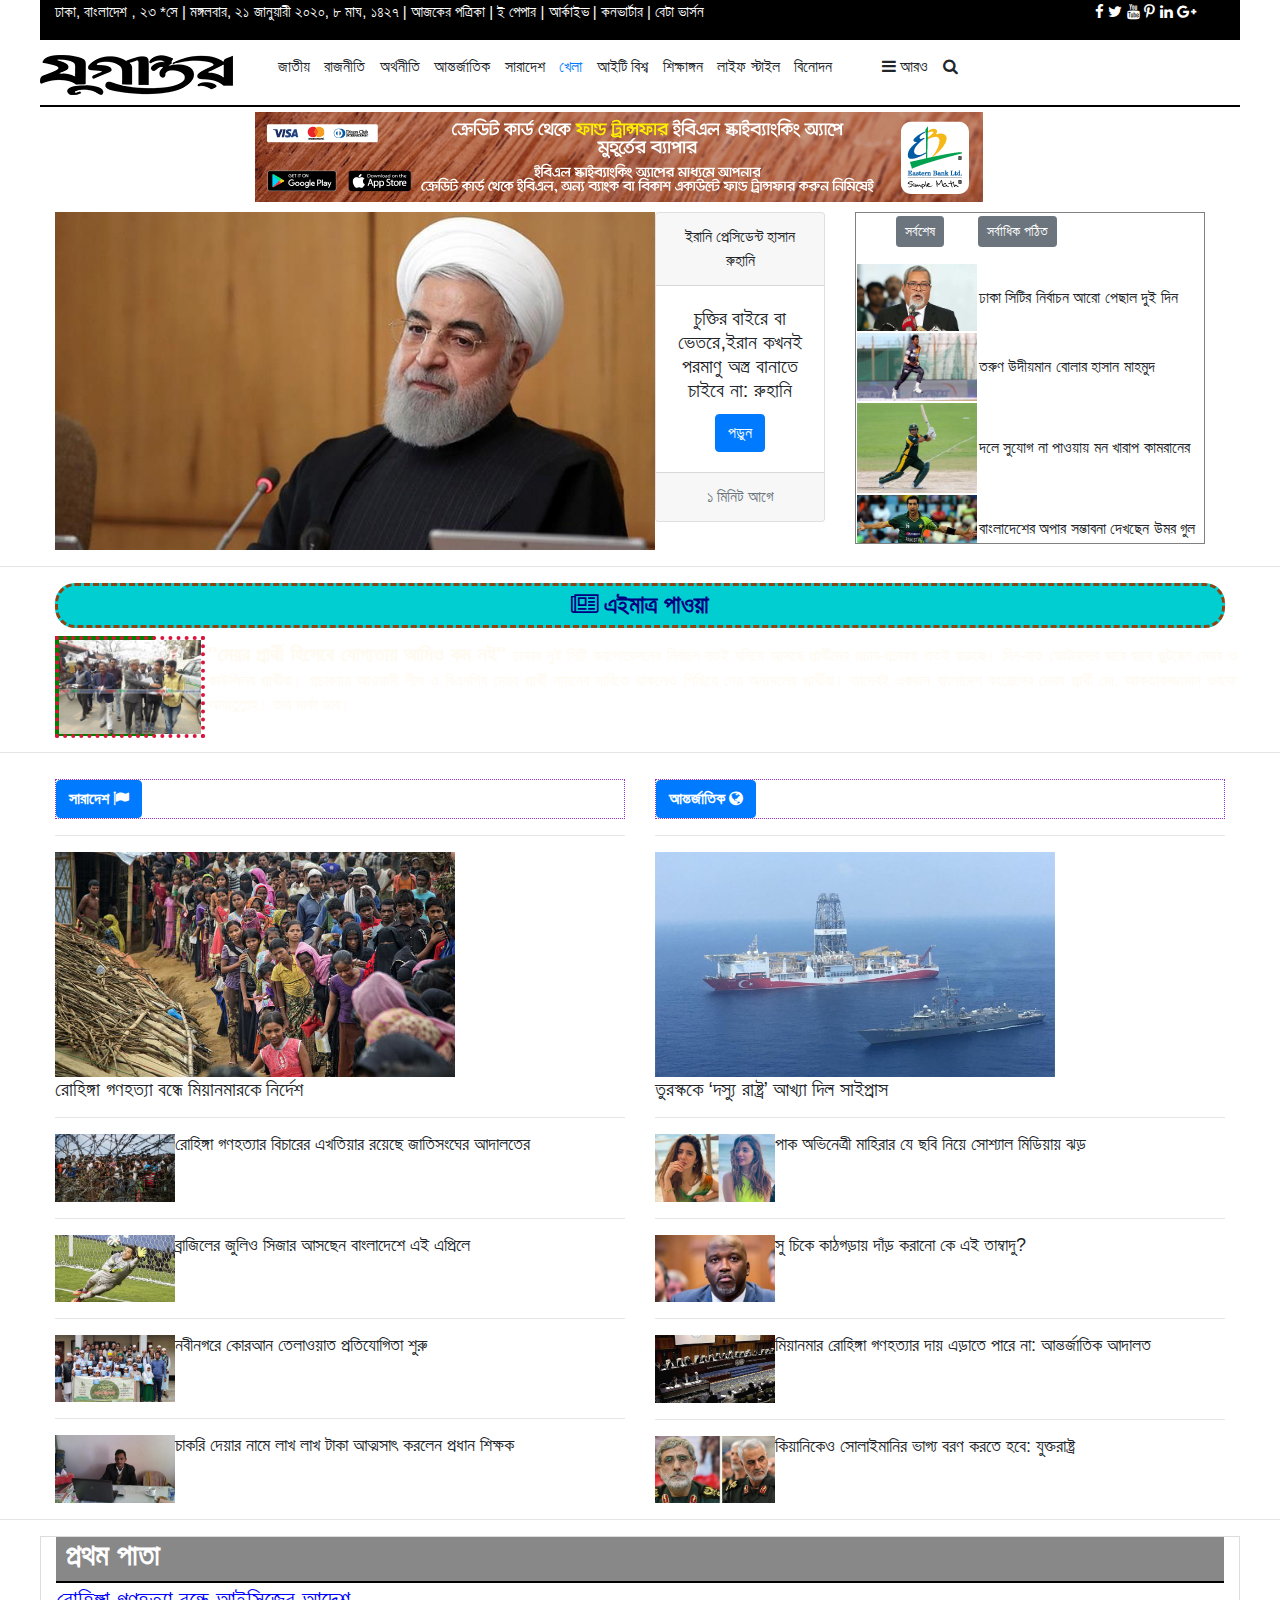
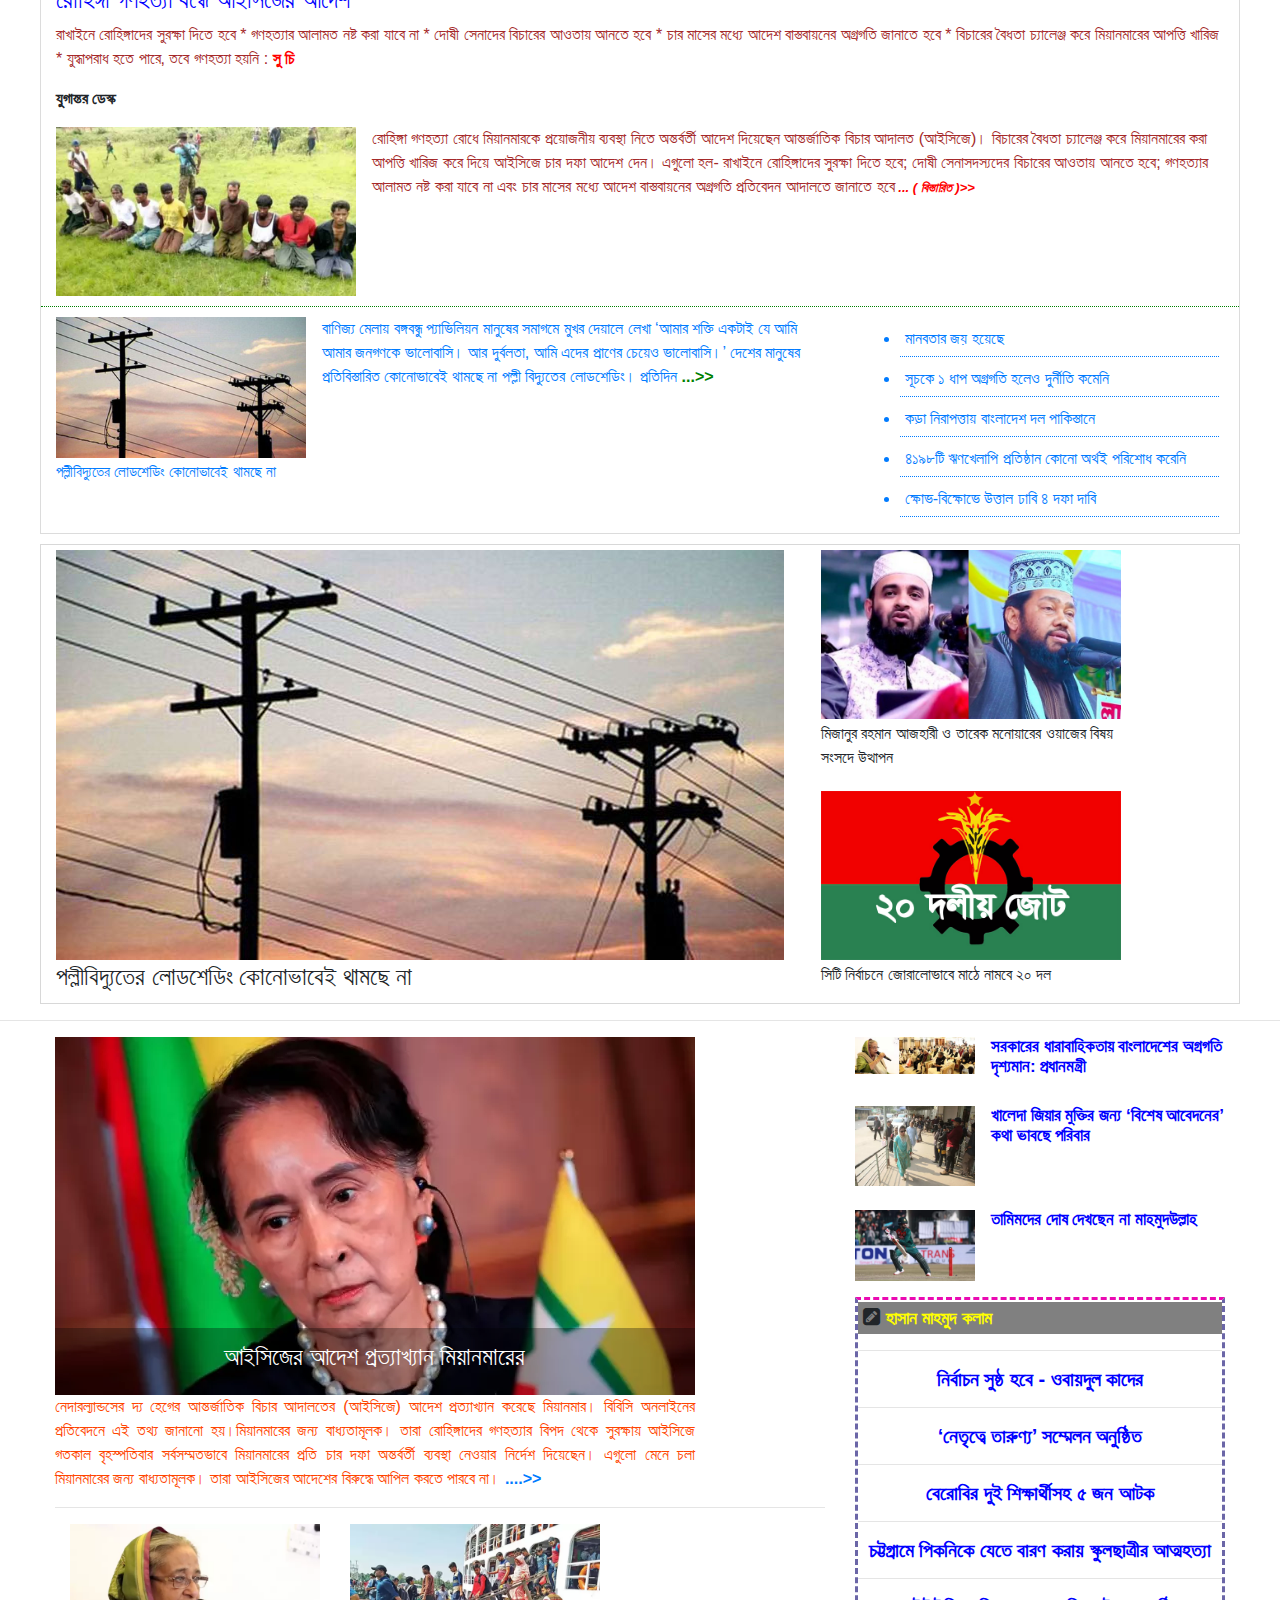
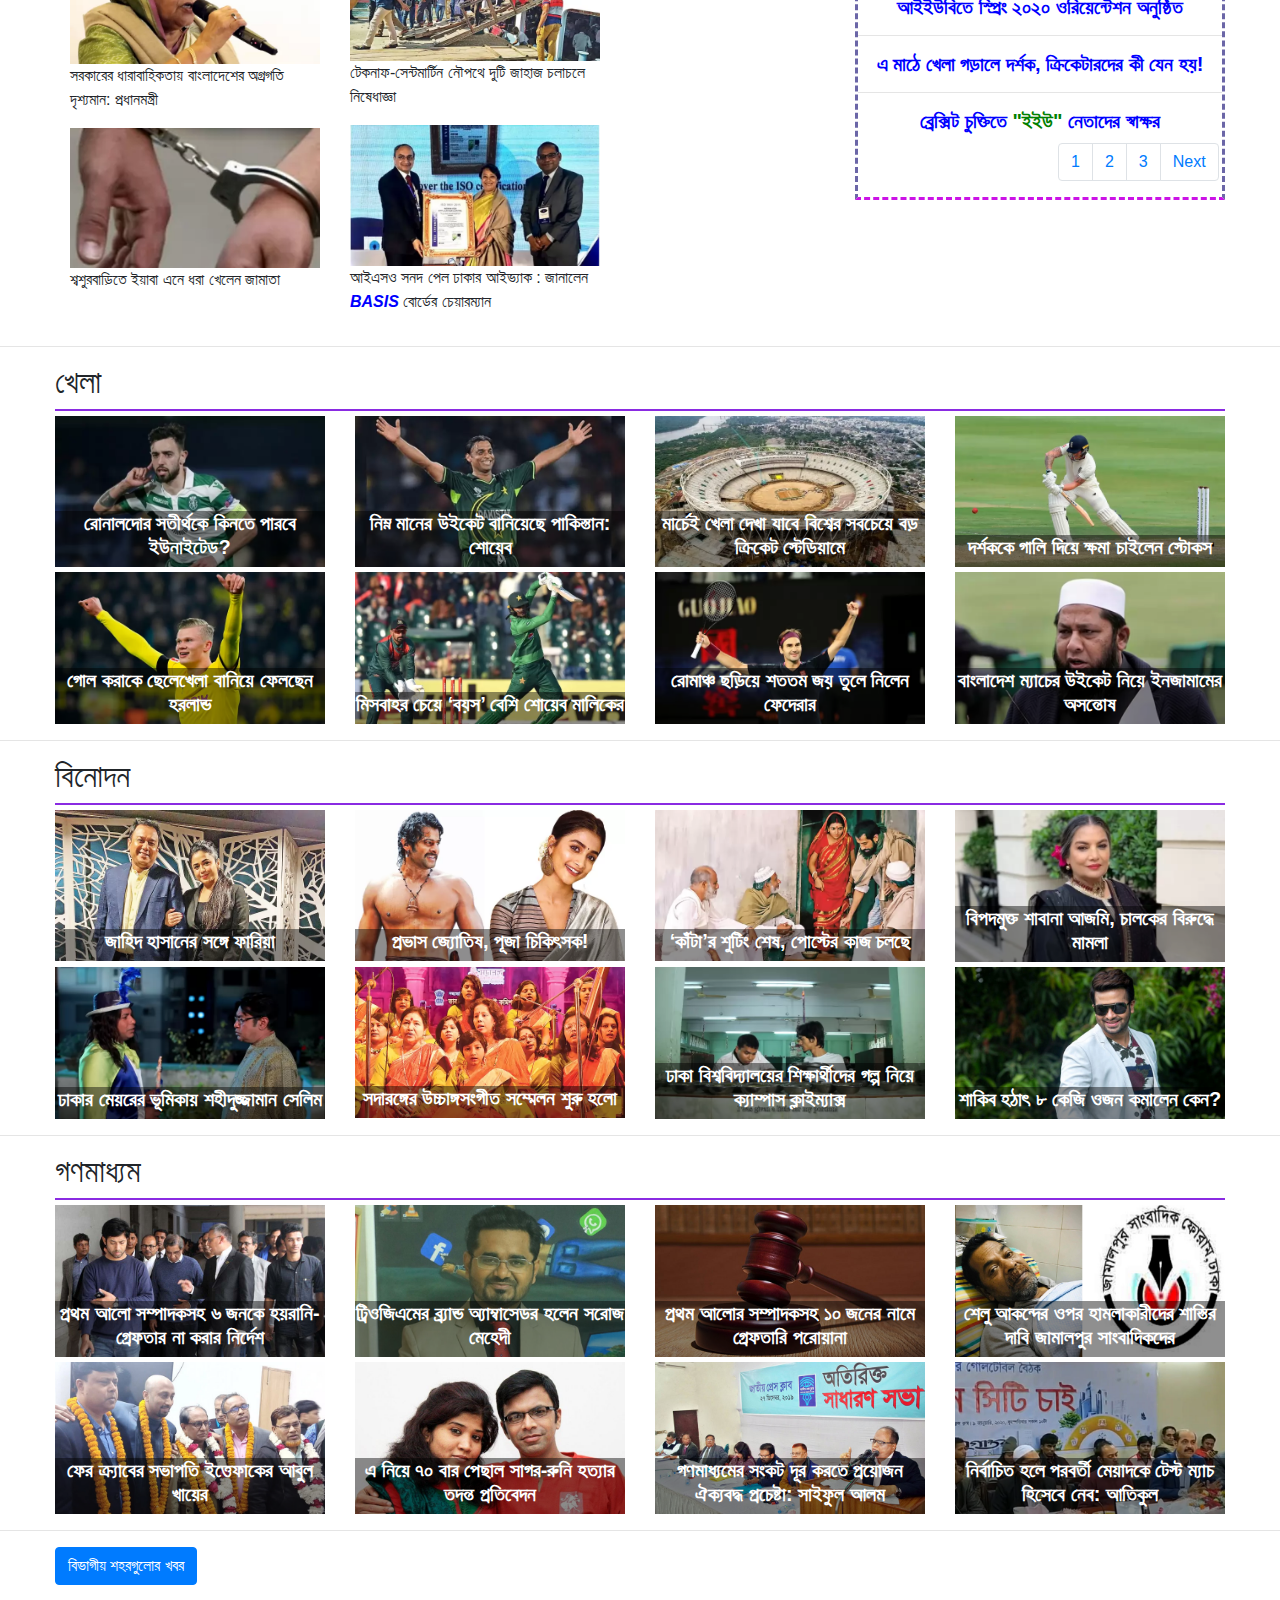
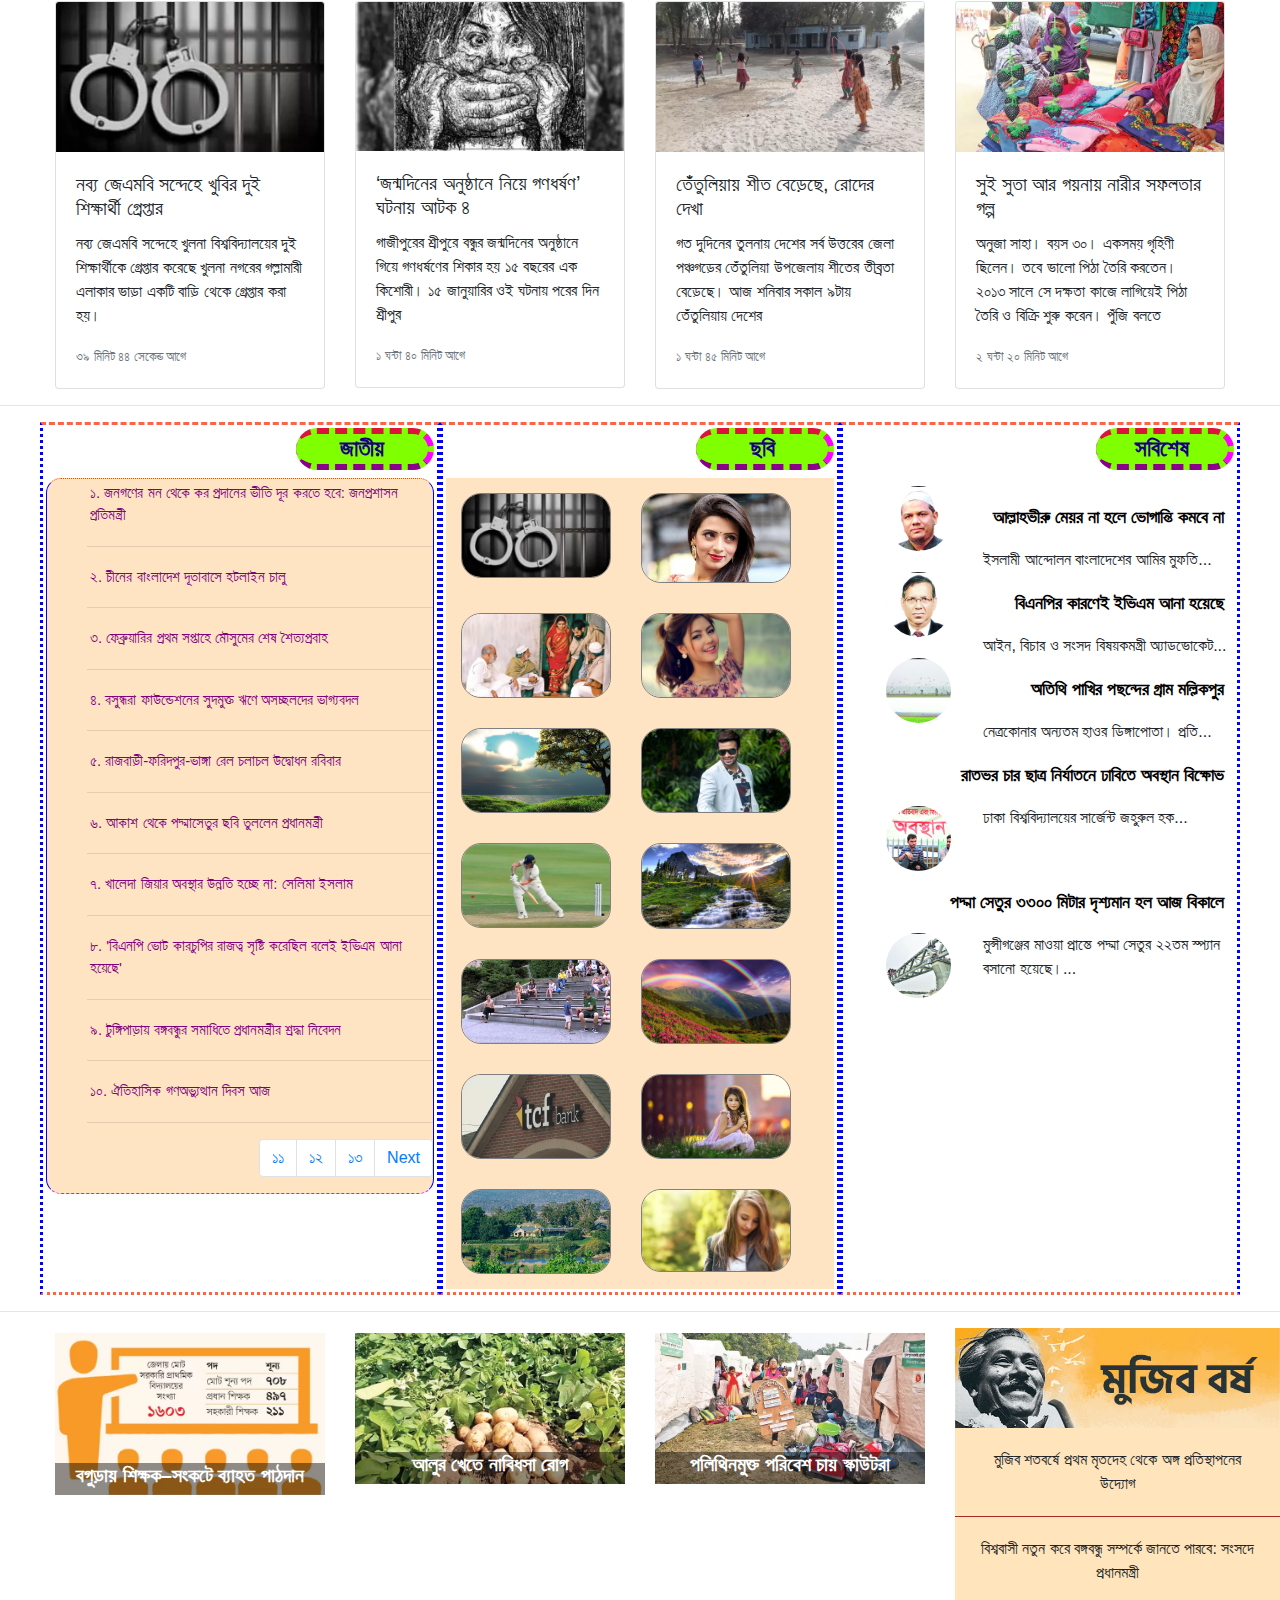
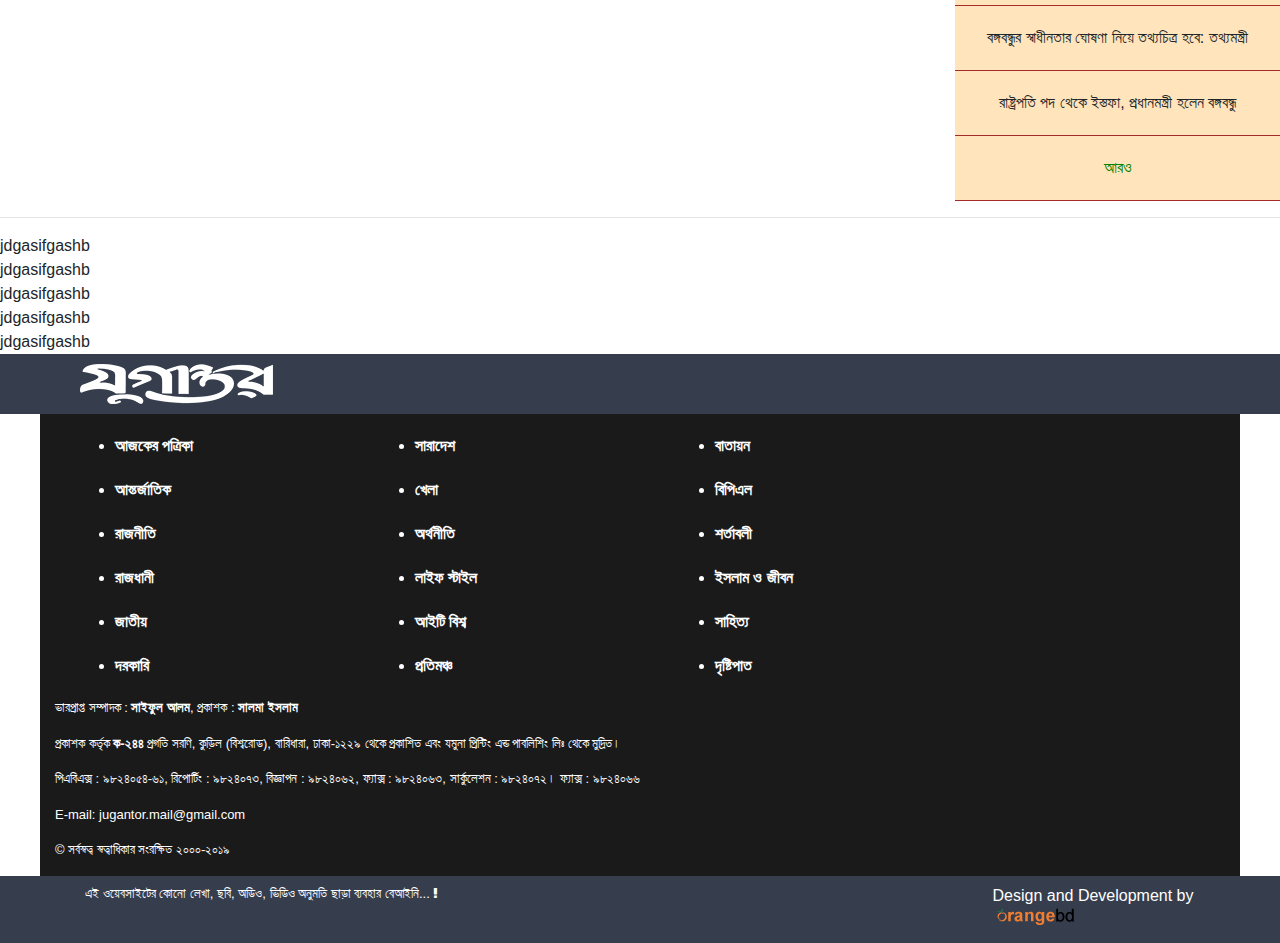
<file: index.html>
<!DOCTYPE html>
<html lang="en-US">
<head>
	<meta charset="UTF-8">
	<title>খবর  | সবার আগে খেলার খবর </title>
	<link rel="shortcut icon" type="image/jpg" href="images/sad.jpg"/>
	<meta name="viewport" content="width=device-width" initial-scale="1" shrink-to-fit="no"/>
	<link rel="stylesheet" href="css/bootstrap.min.css"/>
	
	
	<script type="text/javascript" src="js/jquery-3.4.1.min.js"></script>
	<script type="text/javascript" src="js/popper.min.js"></script>
	<script type="text/javascript" src="js/bootstrap.min.js"></script>
	<link href="https://stackpath.bootstrapcdn.com/font-awesome/4.7.0/css/font-awesome.min.css" 
	rel="stylesheet" integrity="sha384-wvfXpqpZZVQGK6TAh5PVlGOfQNHSoD2xbE+QkPxCAFlNEevoEH3Sl0sibVcOQVnN"
	crossorigin="anonymous">
	<link rel="stylesheet" href="css/custom.css"/>
</head>
<body>

	<header>
		<div class="container">
			<div class="top_header">
				<div class="wrapper">
					<div class="row rows0">
						<div class="col-md-10" style="background:black;">
							<ul id="menu" class="list-inline datetime">
								<li class="liststyle">ঢাকা, বাংলাদেশ , 
									<span>২৩ *সে</span>
									|    মঙ্গলবার, ২১ জানুয়ারী ২০২০, ৮ মাঘ, ১৪২৭
								</li>
								<li class="liststyle">
									<a class="afct1" href="#"> | আজকের পত্রিকা</a>
								</li>
								<li class="liststyle">
									<a class="afct1" href=""> |  ই পেপার</a>
								</li>
								<li class="liststyle">
									<a class="afct1" href="#"> | আর্কাইভ </a>
								</li>
								<li class="liststyle">
									<a class="afct1" href="#"> | কনভার্টার</a>
								</li>
								<li class="liststyle">
									| বেটা ভার্সন
								</li>
							</ul>
						</div>
						<div class="col-md-2" style="background:black;">
							<div class="social">
								<ul id="menu">
								<li class="liststyle"><i class="fa fa-facebook" aria-hidden="true"></i></li>
								<li class="liststyle"><i class="fa fa-twitter" aria-hidden="true"></i></li>
								<li class="liststyle"><i class="fa fa-youtube" aria-hidden="true"></i></li>
								<li class="liststyle"><i class="fa fa-pinterest-p" aria-hidden="true"></i></li>
								<li class="liststyle"><i class="fa fa-linkedin" aria-hidden="true"></i></li>
								<li class="liststyle"><i class="fa fa-google-plus" aria-hidden="true"></i></li>
								</ul>
							</div>
						</div>
						<div class="mainlogos">
							<div class="logo_pic">
								<img class="responsive_pic" src="images/logo_main.png"/>
							</div>
						</div>
						<div class="main-content">
							<ul id="menu">
								<li class="con_li">জাতীয়</li>
								<li class="con_li">রাজনীতি</li>
								<li class="con_li">অর্থনীতি</li>
								<li class="con_li">আন্তর্জাতিক</li>
								<li class="con_li">সারাদেশ</li>
								<a href="game-page.html"><li class="con_li">খেলা</li></a>
								<li class="con_li">আইটি বিশ্ব</li>
								<li class="con_li">শিক্ষাঙ্গন</li>
								<li class="con_li">লাইফ স্টাইল</li>
								<li class="con_li">বিনোদন</li>
							</ul>
						</div>
						<div class="others-menu">
							<ul id="menu">
								<li class="con_li">
									<span id="all_menu">
										<i class="fa fa-bars" aria-hidden="true"></i>
										আরও 
									</span>
								</li>
								<li class="con_li">
									<span class="search_btn">
										<i class="fa fa-search" aria-hidden="true"></i>
									</span>
								</li>

								
							</ul>
						</div>
					</div>
				</div>
			</div>
		</div>
		
		
		<div class="container">
			<div class="row">
				<div class="col-md-12">
					<img class="center" src="images/hfsdj.png"/>
				</div>
			</div>
		</div>
		
		
		<div class="container">
			<div class="row">
				<div class="col-md-8">
					<div class="media">
						<img class="image" src="images/khameni.jpg" class="mr-3" alt="no images">
						<div class="overlay">হাসান রুহানি</div>
						<div class="sms-menu">
							<div class="card text-center">
							  <div class="card-header">
								ইরানি প্রেসিডেন্ট হাসান রুহানি
							  </div>
							  <div class="card-body">
								<h5 class="card-title">চুক্তির বাইরে বা ভেতরে,ইরান কখনই পরমাণু অস্ত্র বানাতে চাইবে না: রুহানি</h5>
								
								<a href="#" class="btn btn-primary">পড়ুন</a>
							  </div>
							  <div class="card-footer text-muted">
								১ মিনিট আগে
							  </div>
							</div>
						</div>
					</div>
				</div>
				<div class="col-md-4">
					<div class="side_menu">
						<div class="item1">
							<ul id="menu">
								<li class="cistom1"><button type="button" class="btn btn-secondary btn-sm">সর্বশেষ</button></li>
								<li class="cistom1"><button type="button" class="btn btn-secondary btn-sm">সর্বাধিক পঠিত</button></li>
							</ul>
						</div>
						<div class="ex3">
							<table>
								<tr>
									<td class="media-image"><img style="width:120px" src="images/ec.jpg"/></td>
									<td class="media-title">ঢাকা সিটির নির্বাচন আরো পেছাল দুই দিন</td>
								</tr>
								<tr>
									<td class="media-image"><img style="width:120px" src="images/hasan.jpg"/></td>
									<td class="media-title">তরুণ উদীয়মান বোলার হাসান মাহমুদ</td>
								</tr>
								<tr>
									<td class="media-image"><img style="width:120px" src="images/kamran.jpg"/></td>
									<td class="media-title">দলে সুযোগ না পাওয়ায় মন খারাপ কামরানের</td>
								</tr>
								<tr>
									<td class="media-image"><img style="width:120px" src="images/gul.jpg"/></td>
									<td class="media-title">বাংলাদেশের অপার সম্ভাবনা দেখছেন উমর গুল</td>
								</tr>
								<tr>
									<td class="media-image"><img style="width:120px" src="images/kayes.jpg"/></td>
									<td class="media-title">এবার বিপিএলে ইমরুল কায়েসের চমক</td>
								</tr>
								<tr>
									<td class="media-image"><img style="width:120px" src="images/mushfiq.jpg"/></td>
									<td class="media-title">পাকিস্তানে যাচ্ছেন না মুশফিক,নিশ্চিত করলেন</td>
								</tr>
								<tr>
									<td class="media-image"><img style="width:120px" src="images/zuba.jpg"/></td>
									<td class="media-title">যুবাদের সাফল্যে খুশি পাপন</td>
								</tr>
							</table>
						</div>
					</div>
				</div>
			</div>
		</div>
		<hr>
			<div class="container">
			<div class="row">
				<div class="col-md-12">
					<div class="animated-title">
						<h4 class="animated-title-style"><i class="fa fa-newspaper-o" aria-hidden="true"></i> এইমাত্র পাওয়া</h4>
					</div>
					<div class="fuck">
						<img class="animate-image-style" src="photos/meyeo.jpg" alt="no images"/>
						<div class="animated-text">
						 <p class="animate-text-style">
							<b style="font-size:20px;">''মেয়র প্রার্থী হিসেবে যোগ্যতায় আমিও কম নই'' </b>
							ঢাকার দুই সিটি করপোরেশনের নির্বাচন যতই ঘনিয়ে আসছে প্রার্থীদের প্রচার-প্রচারণা ততই বাড়ছে।
							দিন-রাত ভোটারদের দ্বারে দ্বারে ছুটছেন মেয়র ও কাউন্সিলর প্রার্থীরা। প্রচারণায় আওয়ামী লীগ ও বিএনপির মেয়র 
							প্রার্থী সামনের সারিতে থাকলেও পিছিয়ে নেয় অন্যদলের প্রার্থীরা। তাদেরই একজন বাংলাদেশ কংগ্রেসের মেয়র প্রার্থী 
							মো. আকতারুজ্জামান ওরফে আয়াতুল্লাহ। তার মার্কা ডাব।
						</p>
						</div>
					</div>
				</div>
			</div>
		</div>
		<hr>
		<div class="container">
			<div class="row">
				<div class="col-md-6">
					<div class="service_title">
						<button type="button" class="btn btn-primary"><b>সারাদেশ <i class="fa fa-flag" aria-hidden="true"></i></b></button>
					</div>
					<hr>
					<div class="service_image">
						<img style="width:400px;" src="images/bondho.jpg"/>
						<h2 style="font-size:20px;">রোহিঙ্গা গণহত্যা বন্ধে মিয়ানমারকে নির্দেশ</h2>
					</div>
					<hr>
					<div class="media">
						<div class="media-left">
							<img src="images/rohinga.jpg" class="media-object" style="width:120px">
						</div>
						<div class="media-body">
							<h4 style="font-size:18px;" class="media-heading">রোহিঙ্গা গণহত্যার বিচারের এখতিয়ার রয়েছে জাতিসংঘের আদালতের</h4>
						</div>
					</div>
					<hr>
					<div class="media">
						<div class="media-left">
							<img src="images/sijar.jpg" class="media-object" style="width:120px">
						</div>
						<div class="media-body">
							<h4 style="font-size:18px;" class="media-heading">ব্রাজিলের জুলিও সিজার আসছেন বাংলাদেশে এই এপ্রিলে</h4>
						</div>
					</div>
					<hr>
					<div class="media">
						<div class="media-left">
							<img src="images/quran.jpg" class="media-object" style="width:120px">
						</div>
						<div class="media-body">
							<h4 style="font-size:18px;" class="media-heading">নবীনগরে কোরআন তেলাওয়াত প্রতিযোগিতা শুরু</h4>
						</div>
					</div>
					<hr>
					<div class="media">
						<div class="media-left">
							<img src="images/master.jpg" class="media-object" style="width:120px">
						</div>
						<div class="media-body">
							<h4 style="font-size:18px;" class="media-heading">চাকরি দেয়ার নামে লাখ লাখ টাকা আত্মসাৎ করলেন প্রধান শিক্ষক</h4>
						</div>
					</div>
				</div>
				<div class="col-md-6 bod">
					<div class="service_title">
						<button type="button" class="btn btn-primary"><b>আন্তর্জাতিক <i class="fa fa-globe" aria-hidden="true"></i></b></button>
					</div>
					<hr>
					<div class="service_image">
						<img style="width:400px;" src="images/iamha.jpg"/>
						<h2 style="font-size:20px;">তুরস্ককে ‘দস্যু রাষ্ট্র’ আখ্যা দিল সাইপ্রাস</h2>
					</div>
					<hr>
					<div class="media">
						<div class="media-left">
							<img src="images/mahira.jpg" class="media-object" style="width:120px">
						</div>
						<div class="media-body">
							<h4 style="font-size:18px;" class="media-heading">পাক অভিনেত্রী মাহিরার যে ছবি নিয়ে সোশ্যাল মিডিয়ায় ঝড়</h4>
						</div>
					</div>
					<hr>
					<div class="media">
						<div class="media-left">
							<img src="images/tosadu.jpg" class="media-object" style="width:120px">
						</div>
						<div class="media-body">
							<h4 style="font-size:18px;" class="media-heading">সু চিকে কাঠগড়ায় দাঁড় করানো কে এই তাম্বাদু?</h4>
						</div>
					</div>
					<hr>
					<div class="media">
						<div class="media-left">
							<img src="images/dai.jpg" class="media-object" style="width:120px">
						</div>
						<div class="media-body">
							<h4 style="font-size:18px;" class="media-heading">মিয়ানমার রোহিঙ্গা গণহত্যার দায় এড়াতে পারে না: আন্তর্জাতিক আদালত</h4>
						</div>
					</div>
					<hr>
					<div class="media">
						<div class="media-left">
							<img src="images/soalimani.jpg" class="media-object" style="width:120px">
						</div>
						<div class="media-body">
							<h4 style="font-size:18px;" class="media-heading">কিয়ানিকেও সোলাইমানির ভাগ্য বরণ করতে হবে: যুক্তরাষ্ট্র</h4>
						</div>
					</div>
				</div>
			</div>
		</div>
		<hr>
		
		<div class="container">
			<div class="row rows2">
				<div class="col-md-12 col-style">
					<div class="page-title">
						<h2 class="txt-design">প্রথম পাতা</h2>
					</div>
					<div class="page-details">
						<div class="page-headleine">
							<h4 class="text1-design">রোহিঙ্গা গণহত্যা বন্ধে আইসিজের আদেশ</h4>
							<p class="para_design">
								রাখাইনে রোহিঙ্গাদের সুরক্ষা দিতে হবে * গণহত্যার আলামত নষ্ট করা যাবে না * দোষী সেনাদের বিচারের আওতায় আনতে
								হবে * চার মাসের মধ্যে আদেশ বাস্তবায়নের অগ্রগতি জানাতে হবে * বিচারের বৈধতা চ্যালেঞ্জ করে মিয়ানমারের আপত্তি
								খারিজ * যুদ্ধাপরাধ হতে পারে, তবে গণহত্যা হয়নি : <b style="color:red;">সু চি</b>
							</p>
							<b><p>যুগান্তর ডেস্ক</b></p>
						</div>
						<div class="media media_style1">
							<img class="mr-3 my_custom" src="images/die.jpg" alt="Generic placeholder image">
							<div class="media-body">
								<p style="color:brown;">
									রোহিঙ্গা গণহত্যা রোধে মিয়ানমারকে প্রয়োজনীয় ব্যবস্থা নিতে অন্তর্বর্তী আদেশ দিয়েছেন আন্তর্জাতিক বিচার আদালত
									(আইসিজে)।
									বিচারের বৈধতা চ্যালেঞ্জ করে মিয়ানমারের করা আপত্তি খারিজ করে দিয়ে আইসিজে চার দফা আদেশ দেন। 
									এগুলো হল- রাখাইনে রোহিঙ্গাদের সুরক্ষা দিতে হবে; দোষী সেনাসদস্যদের বিচারের আওতায় আনতে হবে; 
									গণহত্যার আলামত নষ্ট করা যাবে না এবং চার মাসের মধ্যে আদেশ বাস্তবায়নের অগ্রগতি প্রতিবেদন আদালতে 
									জানাতে হবে<a href="#"><i style="font-size:13px; font-weight:bold; color:red;"> <b>... ( বিস্তারিত )>></b></i></a>
								</p>
							</div>
						</div>
					</div>
				</div>
				<div class="col-md-8">
					<div class="media">
						<img style="width:250px;" class="mr-3" src="images/polli.jpg" alt="Generic placeholder image">
						<div class="media-body">
							<a href="#"><p>
								বাণিজ্য মেলায় বঙ্গবন্ধু প্যাভিলিয়ন মানুষের সমাগমে মুখর
								দেয়ালে লেখা ‘আমার শক্তি একটাই যে আমি আমার জনগণকে ভালোবাসি। আর দুর্বলতা,
								আমি এদের প্রাণের চেয়েও ভালোবাসি।’ দেশের মানুষের প্রতিবিস্তারিত
								কোনোভাবেই থামছে না পল্লী বিদ্যুতের লোডশেডিং। প্রতিদিন  <b style="color:green;"> ...>></b>
							</p></a>
						</div>
					</div>
					<div class="media-photo-title">
						<a href="#"><h4 style="font-size:15px;">পল্লীবিদ্যুতের লোডশেডিং কোনোভাবেই থামছে না</h4>
					</div>
				</div>
				
				<div class="col-md-4">
					<div class="list_grade">
						<ul>
							<a href="#"><li class="list1-style">মানবতার জয় হয়েছে</li></a>
							<a href="#"><li class="list1-style">সূচকে ১ ধাপ অগ্রগতি হলেও দুর্নীতি কমেনি</li></a>
							<a href="#"><li class="list1-style">কড়া নিরাপত্তায় বাংলাদেশ দল পাকিস্তানে</li></a>
							<a href="#"><li class="list1-style">৪১৯৮টি ঋণখেলাপি প্রতিষ্ঠান কোনো অর্থই পরিশোধ করেনি</li></a>
							<a href="#"><li class="list1-style">ক্ষোভ-বিক্ষোভে উত্তাল ঢাবি ৪ দফা দাবি</li></a>
						</ul>
					</div>
				</div>
			</div>
		</div>
		
		<div class="container contain">
			<div class="home-page-left">
				<div class="home-photo-title">
					<img style="margin-top:5px;" src="images/polli.jpg"/>
				</div>
				<div class="title-edit">
					<h4>পল্লীবিদ্যুতের লোডশেডিং কোনোভাবেই থামছে না</h4>
				</div>
			</div>
			<div class="row">
				<div class="col-md-12">
					<div class="right-photo">
						<img class="image-style" src="images/mijanur.jpg"/>
					</div>
					<div class="images-text">
						<p style="margin-top:3px;">মিজানুর রহমান আজহারী ও তারেক মনোয়ারের ওয়াজের বিষয় সংসদে উত্থাপন</p>
					</div>
				</div>
				<div class="col-md-12">
					<div class="right-photo">
						<img class="image-style" src="images/20 doliyo.jpg"/>
					</div>
					<div class="images-text">
						<p style="margin-top:3px;">সিটি নির্বাচনে জোরালোভাবে মাঠে নামবে ২০ দল</p>
					</div>
				</div>
			</div>
		</div>
				
	</header>
	<hr>
	<section>
	
		<div class="container">
			<div class="row">
				<div class="col-md-8">
					<div class="my-image">
						<img src="images/suchi.jpg"/>
						<div class="image-text">
							<h4 style="text-align:center; color:white;">আইসিজের আদেশ প্রত্যাখ্যান মিয়ানমারের</h4>
						</div>
					</div>
					<div style="width:640px;" class="image-of-title">
						<p class="image-ttile-text">
							নেদারল্যান্ডসের দ্য হেগের আন্তর্জাতিক বিচার আদালতের (আইসিজে) আদেশ প্রত্যাখ্যান করেছে মিয়ানমার। বিবিসি অনলাইনের 
							প্রতিবেদনে এই তথ্য জানানো হয়।মিয়ানমারের জন্য বাধ্যতামূলক। তারা
							রোহিঙ্গাদের গণহত্যার বিপদ থেকে সুরক্ষায় আইসিজে গতকাল বৃহস্পতিবার সর্বসম্মতভাবে মিয়ানমারের প্রতি চার দফা অন্তর্বর্তী 
							ব্যবস্থা নেওয়ার নির্দেশ দিয়েছেন। এগুলো মেনে চলা মিয়ানমারের জন্য বাধ্যতামূলক। তারা আইসিজের আদেশের বিরুদ্ধে আপিল করতে পারবে না।
							<a href="#"><b>....>></b></a>
						</p>
					</div>
					<hr>
					<div class="news-portal">
						<div class="col-md-6">
							<div class="news-desk">
								<img style="width:250px;" src="images/minister.jpg"/>
								<div class="news_title">
									<p>সরকারের ধারাবাহিকতায় বাংলাদেশের অগ্রগতি দৃশ্যমান: প্রধানমন্ত্রী</p>
								</div>
							</div>
							<div class="news-desk">
								<img style="width:250px;" src="images/yaba.jpg"/>
								<div class="news_title">
									<p>শ্বশুরবাড়িতে ইয়াবা এনে ধরা খেলেন জামাতা</p>
								</div>
							</div>
						</div>	
					</div>
					<div class="news-portal">
						<div class="col-md-6">
							<div class="news-desk">
								<img style="width:250px;" src="images/teknaf.jpg"/>
								<div class="news_title">
									<p>টেকনাফ-সেন্টমার্টিন নৌপথে দুটি জাহাজ চলাচলে নিষেধাজ্ঞা</p>
								</div>
							</div>
							<div class="news-desk">
								<img style="width:250px;" src="images/is.jpg"/>
								<div class="news_title">
									<p>আইএসও সনদ পেল ঢাকার আইভ্যাক : জানালেন
										<a href=""><i><b style="color:blue;">BASIS</b></i></a> বোর্ডের চেয়ারম্যান</p>
								</div>
							</div>
						</div>	
					</div>
				</div>
				<div class="col-md-4">
					<ul class="list-unstyled">
						<li class="media">
							<img style="width:120px;" class="mr-3" src="images/hasina.jpg" alt="Generic placeholder image">
							<div class="media-body">
							  <h5 style="font-size:17px; color:blue;" class="mt-0 mb-1"><b>সরকারের ধারাবাহিকতায় বাংলাদেশের অগ্রগতি দৃশ্যমান: প্রধানমন্ত্রী</b></h5>
							</div>
						</li>
						<li class="media my-4">
							<img style="width:120px;" class="mr-3" src="images/khaleda.jpg" alt="Generic placeholder image">
							<div class="media-body">
							  <h5 style="font-size:17px; color:blue;" class="mt-0 mb-1"><b>খালেদা জিয়ার মুক্তির জন্য ‘বিশেষ আবেদনের’ কথা ভাবছে পরিবার</b></h5>
							</div>
						</li>
						<li class="media">
							<img style="width:120px;" class="mr-3" src="images/iqbal.jpg" alt="Generic placeholder image">
							<div class="media-body">
							  <h5 style="font-size:17px; color:blue;" class="mt-0 mb-1"><b>তামিমদের দোষ দেখছেন না মাহমুদউল্লাহ</b></h5>
							</div>
						</li>
					</ul>
					<div class="shironam">
						<div class="sironam_name">
							<h2 class="sironam-name-style"><i class="fa fa-pencil-square" aria-hidden="true"></i> 
							<b style="color:yellow; font-size:18px;">হাসান মাহমুদ কলাম</b></h2>
						</div>
						<hr>
						<b><h4 class="sironam-style" style="font-size:20px; color:blue;">নির্বাচন সুষ্ঠ হবে - ওবায়দুল কাদের</b></h4>
						<hr>
						<b><h4 class="sironam-style" style="font-size:20px; color:blue;">‘নেতৃত্বে তারুণ্য’ সম্মেলন অনুষ্ঠিত</b></h4>
						<hr>
						<b><h4 class="sironam-style" style="font-size:20px; color:blue;">বেরোবির দুই শিক্ষার্থীসহ ৫ জন আটক</b></h4>
						<hr>
						<b><h4 class="sironam-style" style="font-size:20px; color:blue;">চট্টগ্রামে পিকনিকে যেতে বারণ করায় স্কুলছাত্রীর আত্মহত্যা</b></h4>
						<hr>
						<b><h4 class="sironam-style" style="font-size:20px; color:blue;">আইইউবিতে স্প্রিং ২০২০ ওরিয়েন্টেশন অনুষ্ঠিত</b></h4>
						<hr>
						<b><h4 class="sironam-style" style="font-size:20px; color:blue;">এ মাঠে খেলা গড়ালে দর্শক, ক্রিকেটারদের কী যেন হয়!</b></h4>
						<hr>
						<b><h4 class="sironam-style" style="font-size:20px; color:blue;">ব্রেক্সিট চুক্তিতে <b style="color:green;">"ইইউ"</b> নেতাদের স্বাক্ষর</b></h4>
						<div class="more-news">
							<ul class="pagination">
								<li class="page-item"><a class="page-link" href="#">1</a></li>
								<li class="page-item"><a class="page-link" href="#">2</a></li>
								<li class="page-item"><a class="page-link" href="#">3</a></li>
								<li class="page-item"><a class="page-link" href="#">Next</a></li>
							</ul>
						</div>
					</div>
				</div>
			</div>
		</div>
		<hr>
		<div class="container">
			<div class="game-title">
				<h2>খেলা</h2>
			</div>
			<div class="row">
				<div class="col-md-3">
					<div class="game-image">
						<img style="width:270px;" src="photos/sotirto.jpg" alt="no image"/>
						<div class="game-text">
							<h5 style="text-align:center; font-weight:bold;">রোনালদোর সতীর্থকে কিনতে পারবে ইউনাইটেড?</h5>
						</div>
					</div>
				</div>
				<div class="col-md-3">
					<div class="game-image">
						<img style="width:270px;" src="photos/shoyeb.jpg" alt="no image"/>
						<div class="game-text">
							<h5 style="text-align:center; font-weight:bold;">নিম্ন মানের উইকেট বানিয়েছে পাকিস্তান: শোয়েব</h5>
						</div>
					</div>
				</div>
				<div class="col-md-3">
					<div class="game-image">
						<img style="width:270px;" src="photos/stadium.jpg" alt="no image"/>
						<div class="game-text">
							<h5 style="text-align:center; font-weight:bold;">মার্চেই খেলা দেখা যাবে বিশ্বের সবচেয়ে বড় ক্রিকেট স্টেডিয়ামে</h5>
						</div>
					</div>
				</div>
				<div class="col-md-3">
					<div class="game-image">
						<img style="width:270px;" src="photos/stokes.jpg" alt="no image"/>
						<div class="game-text">
							<h5 style="text-align:center; font-weight:bold;">দর্শককে গালি দিয়ে ক্ষমা চাইলেন স্টোকস</h5>
						</div>
					</div>
				</div>
				<div class="col-md-3">
					<div class="game-image">
						<img style="width:270px;" src="photos/horland.jpg" alt="no image"/>
						<div class="game-text">
							<h5 style="text-align:center; font-weight:bold;">গোল করাকে ছেলেখেলা বানিয়ে ফেলছেন হরলান্ড</h5>
						</div>
					</div>
				</div>
				<div class="col-md-3">
					<div class="game-image">
						<img style="width:270px;" src="photos/malik.jpg" alt="no image"/>
						<div class="game-text">
							<h5 style="text-align:center; font-weight:bold;">মিসবাহর চেয়ে ‘বয়স’ বেশি শোয়েব মালিকের</h5>
						</div>
					</div>
				</div>
				<div class="col-md-3">
					<div class="game-image">
						<img style="width:270px;" src="photos/federa.jpg" alt="no image"/>
						<div class="game-text">
							<h5 style="text-align:center; font-weight:bold;">রোমাঞ্চ ছড়িয়ে শততম জয় তুলে নিলেন ফেদেরার</h5>
						</div>
					</div>
				</div>
				<div class="col-md-3">
					<div class="game-image">
						<img style="width:270px;" src="photos/injamam.jpg" alt="no image"/>
						<div class="game-text">
							<h5 style="text-align:center; font-weight:bold;">বাংলাদেশ ম্যাচের উইকেট নিয়ে ইনজামামের অসন্তোষ</h5>
						</div>
					</div>
				</div>
			</div>
		</div>
		<hr>
		<div class="container">
			<div class="game-title">
				<h2>বিনোদন</h2>
			</div>
			<div class="row">
				<div class="col-md-3">
					<div class="game-image">
						<img style="width:270px;" src="photos/faria.jpg" alt="no image"/>
						<div class="game-text">
							<h5 style="text-align:center; font-weight:bold;">জাহিদ হাসানের সঙ্গে ফারিয়া</h5>
						</div>
					</div>
				</div>
				<div class="col-md-3">
					<div class="game-image">
						<img style="width:270px;" src="photos/provash.jpg" alt="no image"/>
						<div class="game-text">
							<h5 style="text-align:center; font-weight:bold;">প্রভাস জ্যোতিষ, পূজা চিকিৎসক!</h5>
						</div>
					</div>
				</div>
				<div class="col-md-3">
					<div class="game-image">
						<img style="width:270px;" src="photos/kata.jpg" alt="no image"/>
						<div class="game-text">
							<h5 style="text-align:center; font-weight:bold;">‘কাঁটা’র শুটিং শেষ, পোস্টের কাজ চলছে</h5>
						</div>
					</div>
				</div>
				<div class="col-md-3">
					<div class="game-image">
						<img style="width:270px;" src="photos/shabana.jpg" alt="no image"/>
						<div class="game-text">
							<h5 style="text-align:center; font-weight:bold;">বিপদমুক্ত শাবানা আজমি, চালকের বিরুদ্ধে মামলা</h5>
						</div>
					</div>
				</div>
				<div class="col-md-3">
					<div class="game-image">
						<img style="width:270px;" src="photos/selim.jpg" alt="no image"/>
						<div class="game-text">
							<h5 style="text-align:center; font-weight:bold;">ঢাকার মেয়রের ভূমিকায় শহীদুজ্জামান সেলিম</h5>
						</div>
					</div>
				</div>
				<div class="col-md-3">
					<div class="game-image">
						<img style="width:270px;" src="photos/onush.jpg" alt="no image"/>
						<div class="game-text">
							<h5 style="text-align:center; font-weight:bold;">সদারঙ্গের উচ্চাঙ্গসংগীত সম্মেলন শুরু হলো</h5>
						</div>
					</div>
				</div>
				<div class="col-md-3">
					<div class="game-image">
						<img style="width:270px;" src="photos/du.jpg" alt="no image"/>
						<div class="game-text">
							<h5 style="text-align:center; font-weight:bold;">ঢাকা বিশ্ববিদ্যালয়ের শিক্ষার্থীদের গল্প নিয়ে ক্যাম্পাস ক্লাইম্যাক্স</h5>
						</div>
					</div>
				</div>
				<div class="col-md-3">
					<div class="game-image">
						<img style="width:270px;" src="photos/shakib.jpg" alt="no image"/>
						<div class="game-text">
							<h5 style="text-align:center; font-weight:bold;">শাকিব হঠাৎ ৮ কেজি ওজন কমালেন কেন?</h5>
						</div>
					</div>
				</div>
			</div>
		</div>
		<hr>
		<div class="container">
			<div class="game-title">
				<h2>গণমাধ্যম </h2>
			</div>
			<div class="row">
				<div class="col-md-3">
					<div class="game-image">
						<img style="width:270px;" src="photos/abrar.jpg" alt="no image"/>
						<div class="game-text">
							<h5 style="text-align:center; font-weight:bold;">প্রথম আলো সম্পাদকসহ ৬ জনকে হয়রানি-গ্রেফতার না করার নির্দেশ</h5>
						</div>
					</div>
				</div>
				<div class="col-md-3">
					<div class="game-image">
						<img style="width:270px;" src="photos/mehedi.jpg" alt="no image"/>
						<div class="game-text">
							<h5 style="text-align:center; font-weight:bold;">ট্রিওজিএমের ব্র্যান্ড অ্যাম্বাসেডর হলেন সরোজ মেহেদী</h5>
						</div>
					</div>
				</div>
				<div class="col-md-3">
					<div class="game-image">
						<img style="width:270px;" src="photos/greftar.jpg" alt="no image"/>
						<div class="game-text">
							<h5 style="text-align:center; font-weight:bold;">প্রথম আলোর সম্পাদকসহ ১০ জনের নামে গ্রেফতারি পরোয়ানা</h5>
						</div>
					</div>
				</div>
				<div class="col-md-3">
					<div class="game-image">
						<img style="width:270px;" src="photos/selu.jpg" alt="no image"/>
						<div class="game-text">
							<h5 style="text-align:center; font-weight:bold;">শেলু আকন্দের ওপর হামলাকারীদের শাস্তির দাবি জামালপুর সাংবাদিকদের</h5>
						</div>
					</div>
				</div>
				<div class="col-md-3">
					<div class="game-image">
						<img style="width:270px;" src="photos/abul.jpg" alt="no image"/>
						<div class="game-text">
							<h5 style="text-align:center; font-weight:bold;">ফের ক্র্যাবের সভাপতি ইত্তেফাকের আবুল খায়ের</h5>
						</div>
					</div>
				</div>
				<div class="col-md-3">
					<div class="game-image">
						<img style="width:270px;" src="photos/sagor.jpg" alt="no image"/>
						<div class="game-text">
							<h5 style="text-align:center; font-weight:bold;">এ নিয়ে ৭০ বার পেছাল সাগর-রুনি হত্যার তদন্ত প্রতিবেদন</h5>
						</div>
					</div>
				</div>
				<div class="col-md-3">
					<div class="game-image">
						<img style="width:270px;" src="photos/sova.jpg" alt="no image"/>
						<div class="game-text">
							<h5 style="text-align:center; font-weight:bold;">গণমাধ্যমের সংকট দূর করতে প্রয়োজন ঐক্যবদ্ধ প্রচেষ্টা: সাইফুল আলম</h5>
						</div>
					</div>
				</div>
				<div class="col-md-3">
					<div class="game-image">
						<img style="width:270px;" src="photos/fasano.jpg" alt="no image"/>
						<div class="game-text">
							<h5 style="text-align:center; font-weight:bold;">নির্বাচিত হলে পরবর্তী মেয়াদকে টেস্ট ম্যাচ হিসেবে নেব: আতিকুল</h5>
						</div>
					</div>
				</div>
			</div>
		</div>
		<hr>
		<div class="container">
			<p>
				<button class="btn btn-primary" type="button" data-toggle="collapse" data-target="#collapseExample" aria-expanded="false" aria-controls="collapseExample">
					বিভাগীয় শহরগুলোর খবর
				</button>
			</p>
			<div class="collapse" id="collapseExample">
				<div class="card card-body">
					<ul class="menu">
						<li class="card-list-style">ঢাকা</li>
						<li class="card-list-style">খুলনা</li>
						<li class="card-list-style">ময়মনসিংহ</li>
						<li class="card-list-style">চট্রগ্রাম</li>
						<li class="card-list-style">রাজশাহী</li>
						<li class="card-list-style">রংপুর</li>
						<li class="card-list-style">কুমিল্লা</li>
						<li class="card-list-style">বরিশাল</li>
						<li class="card-list-style">নোয়াখালী</li>
						<li class="card-list-style">সিলেট</li>
						<li class="card-list-style">নেত্রকোণা</li>
						<li class="card-list-style">বগুড়া</li>
						<li class="card-list-style">নারায়ণগঞ্জ</li>
						<li class="card-list-style">কুষ্টিয়া</li>
						<li class="card-list-style">মাদারিপুর</li>
						<li class="card-list-style">দিনাজপুর</li>
						<li class="card-list-style">শেরপুর</li>
						<li class="card-list-style">মাগুরা</li>
						<li class="card-list-style">গাজীপুর</li>
						<li class="card-list-style">ফেনী</li>
						<li class="card-list-style">ভোলা</li>
						<li class="card-list-style">পাবনা</li>
						<li class="card-list-style">গোপালগঞ্জ</li>
						<li class="card-list-style">সুনামগঞ্জ</li>
					</ul>
				</div>
			</div>
			<div class="row">
				<div class="col-md-3">
					<div class="card-group">
						<div class="card">
							<img src="photos/dakati.jpg" class="card-img-top" alt="no images">
							<div class="card-body">
								<h5 class="card-title">নব্য জেএমবি সন্দেহে খুবির দুই শিক্ষার্থী গ্রেপ্তার</h5>
								<p class="card-text">নব্য জেএমবি সন্দেহে খুলনা বিশ্ববিদ্যালয়ের দুই শিক্ষার্থীকে গ্রেপ্তার করেছে খুলনা 
									নগরের গল্লামারী এলাকার ভাড়া একটি বাড়ি থেকে গ্রেপ্তার করা হয়। 
								</p>
								<p class="card-text"><small class="text-muted">৩৯ মিনিট ৪৪ সেকেন্ড আগে</small></p>
							</div>
						</div>
					</div>
				</div>
				<div class="col-md-3">
					<div class="card-group">
						<div class="card">
							<img src="photos/birthday.jpg" class="card-img-top" alt="no images">
							<div class="card-body">
								<h5 class="card-title">‘জন্মদিনের অনুষ্ঠানে নিয়ে গণধর্ষণ’ ঘটনায় আটক ৪</h5>
								<p class="card-text">গাজীপুরের শ্রীপুরে বন্ধুর জন্মদিনের অনুষ্ঠানে গিয়ে গণধর্ষণের শিকার হয় ১৫ বছরের এক 
									কিশোরী। ১৫ জানুয়ারির ওই ঘটনায় পরের দিন শ্রীপুর  
								</p>
								<p class="card-text"><small class="text-muted">১ ঘন্টা ৪০ মিনিট আগে</small></p>
							</div>
						</div>
					</div>
				</div>
				<div class="col-md-3">
					<div class="card-group">
						<div class="card">
							<img src="photos/tetulia.jpg" class="card-img-top" alt="no images">
							<div class="card-body">
								<h5 class="card-title">তেঁতুলিয়ায় শীত বেড়েছে, রোদের দেখা</h5>
								<p class="card-text">গত দুদিনের তুলনায় দেশের সর্ব উত্তরের জেলা পঞ্চগড়ের তেঁতুলিয়া উপজেলায় শীতের তীব্রতা 
									বেড়েছে। আজ শনিবার সকাল ৯টায় তেঁতুলিয়ায় দেশের  
								</p>
								<p class="card-text"><small class="text-muted">১ ঘন্টা ৪৫ মিনিট আগে</small></p>
							</div>
						</div>
					</div>
				</div>
				<div class="col-md-3">
					<div class="card-group">
						<div class="card">
							<img src="photos/suta.jpg" class="card-img-top" alt="no images">
							<div class="card-body">
								<h5 class="card-title">সুই সুতা আর গয়নায় নারীর সফলতার গল্প</h5>
								<p class="card-text">অনুজা সাহা। বয়স ৩০। একসময় গৃহিণী ছিলেন। তবে ভালো পিঠা তৈরি করতেন। ২০১৩ 
									সালে সে দক্ষতা কাজে লাগিয়েই পিঠা তৈরি ও বিক্রি শুরু করেন। পুঁজি বলতে 
								</p>
								<p class="card-text"><small class="text-muted">২ ঘন্টা ২০ মিনিট আগে</small></p>
							</div>
						</div>
					</div>
				</div>
			</div>
		</div>
		<hr>
		<div class="container">
			<div class="row">
				<div class="col-md-4 box-col-style">
					<div class="box-title">
						<h4 class="boxer">জাতীয়</h4>
					</div>
					<div class="box-list">
						<ul class="box1-list">
							<li class="box-list-style">জনগণের মন থেকে কর প্রদানের ভীতি দূর করতে হবে: জনপ্রশাসন প্রতিমন্ত্রী</li>
							<hr>
							<li class="box-list-style">চীনের বাংলাদেশ দূতাবাসে হটলাইন চালু</li>
							<hr>
							<li class="box-list-style">ফেব্রুয়ারির প্রথম সপ্তাহে মৌসুমের শেষ শৈত্যপ্রবাহ</li>
							<hr>
							<li class="box-list-style">বসুন্ধরা ফাউন্ডেশনের সুদমুক্ত ঋণে অসচ্ছলদের ভাগ্যবদল</li>
							<hr>
							<li class="box-list-style">রাজবাড়ী-ফরিদপুর-ভাঙ্গা রেল চলাচল উদ্বোধন রবিবার</li>
							<hr>
							<li class="box-list-style">আকাশ থেকে পদ্মাসেতুর ছবি তুললেন প্রধানমন্ত্রী</li>
							<hr>
							<li class="box-list-style">খালেদা জিয়ার অবস্থার উন্নতি হচ্ছে না: সেলিমা ইসলাম</li>
							<hr>
							<li class="box-list-style">'বিএনপি ভোট কারচুপির রাজত্ব সৃষ্টি করেছিল বলেই ইভিএম আনা হয়েছে'</li>
							<hr>
							<li class="box-list-style">টুঙ্গিপাড়ায় বঙ্গবন্ধুর সমাধিতে প্রধানমন্ত্রীর শ্রদ্ধা নিবেদন</li>
							<hr>
							<li class="box-list-style">ঐতিহাসিক গণঅভ্যুত্থান দিবস আজ</li>
							<hr>
							<div class="bottom-news">
								 <ul class="pagination justify-content-end">
									<li class="page-item"><a class="page-link" href="#">১১</a></li>
									<li class="page-item"><a class="page-link" href="#">১২</a></li>
									<li class="page-item"><a class="page-link" href="#">১৩</a></li>
									<li class="page-item"><a class="page-link" href="#">Next</a></li>
								</ul>
							</div>
						</ul>
					</div>
				</div>
				<div class="col-md-4 box-col-style">
					<div class="box-title">
						<h4 class="boxer">ছবি</h4>
					</div>
					<div class="box-list-middle">
						<ul class="menu">
							<li class="card-list-style">
								<img class="box-image-style" src="photos/dakati.jpg" alt="no images"/>
							</li>
							<li class="card-list-style">
								<img class="box-image-style" src="photos/Bidya-Sinha-Saha-Mim.jpg" alt="no images"/>
							</li>
							<li class="card-list-style">
								<img class="box-image-style" src="photos/kata.jpg" alt="no images"/>
							</li>
							<li class="card-list-style">
								<img class="box-image-style" src="photos/bestu.jpg" alt="no images"/>
							</li>
							<li class="card-list-style">
								<img class="box-image-style" src="photos/XfEK6zZ.jpg" alt="no images"/>
							</li>
							<li class="card-list-style">
								<img class="box-image-style" src="photos/shakib.jpg" alt="no images"/>
							</li>
							<li class="card-list-style">
								<img class="box-image-style" src="photos/stokes.jpg" alt="no images"/>
							</li>
							<li class="card-list-style">
								<img class="box-image-style" src="photos/mAKw2j.jpg" alt="no images"/>
							</li>
							<li class="card-list-style">
								<img class="box-image-style" src="photos/maxresdefault.jpg" alt="no images"/>
							</li>
							<li class="card-list-style">
								<img class="box-image-style" src="photos/dfd.jpg" alt="no images"/>
							</li>
							<li class="card-list-style">
								<img class="box-image-style" src="photos/73582242.jpg" alt="no images"/>
							</li>
							<li class="card-list-style">
								<img class="box-image-style" src="photos/baby.jpg" alt="no images"/>
							</li>
							<li class="card-list-style">
								<img class="box-image-style" src="photos/josef-chromy-from-the.jpg" alt="no images"/>
							</li>
							<li class="card-list-style">
								<img class="box-image-style" src="photos/5560931-nice-girl-pic.jpg" alt="no images"/>
							</li>
						</ul>
					</div>
				</div>
				<div class="col-md-4 box-col-style">
					<div class="box-title">
						<h4 class="boxer">সবিশেষ</h4>
					</div>
					<div class="box-right-angle">
						<ul class="box-right-list-style">
							<li class="box-right-list">
								<p class="box-text-style">আল্লাহভীরু মেয়র না হলে ভোগান্তি কমবে না </p>
								<div class="round-image">
									<img class="round-image-style" src="photos/mufti.jpg" alt="no image"/>
								</div>
								<span style="width:72%;float: right;">ইসলামী আন্দোলন বাংলাদেশের আমির মুফতি...</span>
							</li>
							<li class="box-right-list">
								<p class="box-text-style">বিএনপির কারণেই ইভিএম আনা হয়েছে  </p>
								<div class="round-image">
									<img class="round-image-style" src="photos/bnp.jpg" alt="no image"/>
								</div>
								<span style="width:72%;float: right;">আইন, বিচার ও সংসদ বিষয়কমন্ত্রী অ্যাডভোকেট...</span>
							</li>
							<li class="box-right-list">
								<p class="box-text-style">অতিথি পাখির  পছন্দের গ্রাম মল্লিকপুর   </p>
								<div class="round-image">
									<img class="round-image-style" src="photos/netrakona.jpg" alt="no image"/>
								</div>
								<span style="width:72%;float: right;">নেত্রকোনার অন্যতম হাওর ডিঙ্গাপোতা। প্রতি...</span>
							</li>
							<li class="box-right-list">
								<p class="box-text-style">রাতভর চার ছাত্র নির্যাতনে ঢাবিতে অবস্থান বিক্ষোভ    </p>
								<div class="round-image">
									<img class="round-image-style" src="photos/safe.jpg" alt="no image"/>
								</div>
								<span style="width:72%;float: right;">ঢাকা বিশ্ববিদ্যালয়ের সার্জেন্ট জহুরুল হক...</span>
							</li>
							<li class="box-right-list">
								<p class="box-text-style">পদ্মা সেতুর ৩৩০০ মিটার দৃশ্যমান হল আজ বিকালে    </p>
								<div class="round-image">
									<img class="round-image-style" src="photos/pratidi.jpg" alt="no image"/>
								</div>
								<span style="width:72%;float: right;">মুন্সীগঞ্জের মাওয়া প্রান্তে পদ্মা সেতুর ২২তম স্প্যান বসানো হয়েছে।...</span>
							</li>
						</ul>
					</div>
				</div>
			</div>
		</div>
		<hr>
		<div class="container">
			<div class="row">
				<div class="col-md-3">
					<div class="game-image">
						<img style="width:270px;" src="photos/sikkok.jpg" alt="no image"/>
						<div class="game-text">
							<h5 style="text-align:center; font-weight:bold;">বগুড়ায় শিক্ষক–সংকটে ব্যাহত পাঠদান</h5>
						</div>
					</div>
				</div>
				<div class="col-md-3">
					<div class="game-image">
						<img style="width:270px;" src="photos/alu.jpg" alt="no image"/>
						<div class="game-text">
							<h5 style="text-align:center; font-weight:bold;">আলুর খেতে নাবিধসা রোগ</h5>
						</div>
					</div>
				</div>
				
				<div class="col-md-3">
					<div class="game-image">
						<img style="width:270px;" src="photos/politin.jpg" alt="no image"/>
						<div class="game-text">
							<h5 style="text-align:center; font-weight:bold;">পলিথিনমুক্ত পরিবেশ চায় স্কাউটরা</h5>
						</div>
					</div>
				</div>
				<div class="col-md-3">
					<div class="mujib-borsho">
						<img style="width:325px;" src="photos/mujib.jpg" alt="no images"/>
						<div class="mujib-heading">
							<div class="head-1">
								<p class="head-1-style">
									মুজিব শতবর্ষে প্রথম মৃতদেহ থেকে অঙ্গ প্রতিস্থাপনের উদ্যোগ
								</p>
							</div>
							<div class="head-1">
								<p class="head-1-style">
									বিশ্ববাসী নতুন করে বঙ্গবন্ধু সম্পর্কে জানতে পারবে: সংসদে প্রধানমন্ত্রী
								</p>	
							</div>
							<div class="head-1">
								<p class="head-1-style">
									বঙ্গবন্ধুর স্বাধীনতার ঘোষণা নিয়ে তথ্যচিত্র হবে: তথ্যমন্ত্রী
								</p>
							</div>
							<div class="head-1">
								<p class="head-1-style">
									রাষ্ট্রপতি পদ থেকে ইস্তফা, প্রধানমন্ত্রী হলেন বঙ্গবন্ধু
								</p>
							</div>
							<div class="head-1">
								<a href="#"><p style="color:green;" class="head-1-style">
									আরও
								</p></a>
							</div>
						</div>	
					</div>
				</div>
				
			</div>
		</div>
		<hr>
	
	
	</section>
	jdgasifgashb</br>
	jdgasifgashb</br>
	jdgasifgashb</br>
	jdgasifgashb</br>
	jdgasifgashb</br>
	<footer>
	
		<div class="row">
			<div class="col-md-12">
				<div class="footer-image">
					<img class="align-image" src="images/footer-logo.png">
				</div>
			</div>
		</div>
		<div style="background:#1A1A1A;" class="container">
			<div class="row">
				<div class="col-md-3">
					<div class="footer-list-group">
						<ul>
							<li class="list2-style">আজকের পত্রিকা</li>
							<li class="list2-style">আন্তর্জাতিক</li>
							<li class="list2-style">রাজনীতি </li>
							<li class="list2-style">রাজধানী</li>
							<li class="list2-style">জাতীয় </li>
							<li class="list2-style">দরকারি</li>
						</ul>
					</div>
				</div>
				<div class="col-md-3">
					<div class="footer-list-group">
						<ul>
							<li class="list2-style">সারাদেশ</li>
							<li class="list2-style">খেলা</li>
							<li class="list2-style">অর্থনীতি</li>
							<li class="list2-style">লাইফ স্টাইল</li>
							<li class="list2-style">আইটি বিশ্ব</li>
							<li class="list2-style">প্রতিমঞ্চ</li>
						</ul>
					</div>
				</div>
				<div class="col-md-3">
					<div class="footer-list-group">
						<ul>
							<li class="list2-style">বাতায়ন</li>
							<li class="list2-style">বিপিএল</li>
							<li class="list2-style">শর্তাবলী</li>
							<li class="list2-style">ইসলাম ও জীবন</li>
							<li class="list2-style">সাহিত্য</li>
							<li class="list2-style">দৃষ্টিপাত</li>
						</ul>
					</div>
				</div>
			</div>
		</div>
		<div style="background:#1A1A1A;" class="container">
			<div class="row">
				<div class="col-md-12">
					<p style="color:white; font-size:13px;">ভারপ্রাপ্ত সম্পাদক : <b>সাইফুল আলম</b>, প্রকাশক : <b>সালমা ইসলাম</b></p>
					<p style="color:white; font-size:13px;">প্রকাশক কর্তৃক<b> ক-২৪৪</b> প্রগতি সরণি, কুড়িল (বিশ্বরোড), বারিধারা, ঢাকা-১২২৯ থেকে প্রকাশিত এবং যমুনা প্রিন্টিং এন্ড পাবলিশিং লিঃ থেকে মুদ্রিত।</p>
					<p style="color:white; font-size:13px;">পিএবিএক্স : ৯৮২৪০৫৪-৬১, রিপোর্টিং : ৯৮২৪০৭৩, বিজ্ঞাপন : ৯৮২৪০৬২, ফ্যাক্স : ৯৮২৪০৬৩, সার্কুলেশন : ৯৮২৪০৭২। ফ্যাক্স : ৯৮২৪০৬৬ </p>
					<p style="color:white; font-size:13px;">E-mail: jugantor.mail@gmail.com</p>
					<p style="color:white; font-size:13px;">© সর্বস্বত্ব স্বত্বাধিকার সংরক্ষিত ২০০০-২০১৯</p>
				</div>
			</div>
		</div>
		<div style="background:#363D4D;" class="row">
			<div class="col-md-9">
				<div class="footer-description">
					<h6 style="color:white; font-size:13px;" class="footer-test-design">এই ওয়েবসাইটের কোনো লেখা, ছবি, অডিও, ভিডিও অনুমতি ছাড়া ব্যবহার বেআইনি...  <i class="fa fa-exclamation" aria-hidden="true"></i></h6>
				</div>
			</div>
			<div class="col-md-3">
				<div class="footer-end">
					<h6 style="color:white;" class="footer-test-design">Design and Development by<img src="images/orange.png"/></h6>
				</div>
			</div>
		</div>
	
	</footer>
	
<script type="text/javascript" src="js/custom.js"></script>
</body>
</html>
</file>
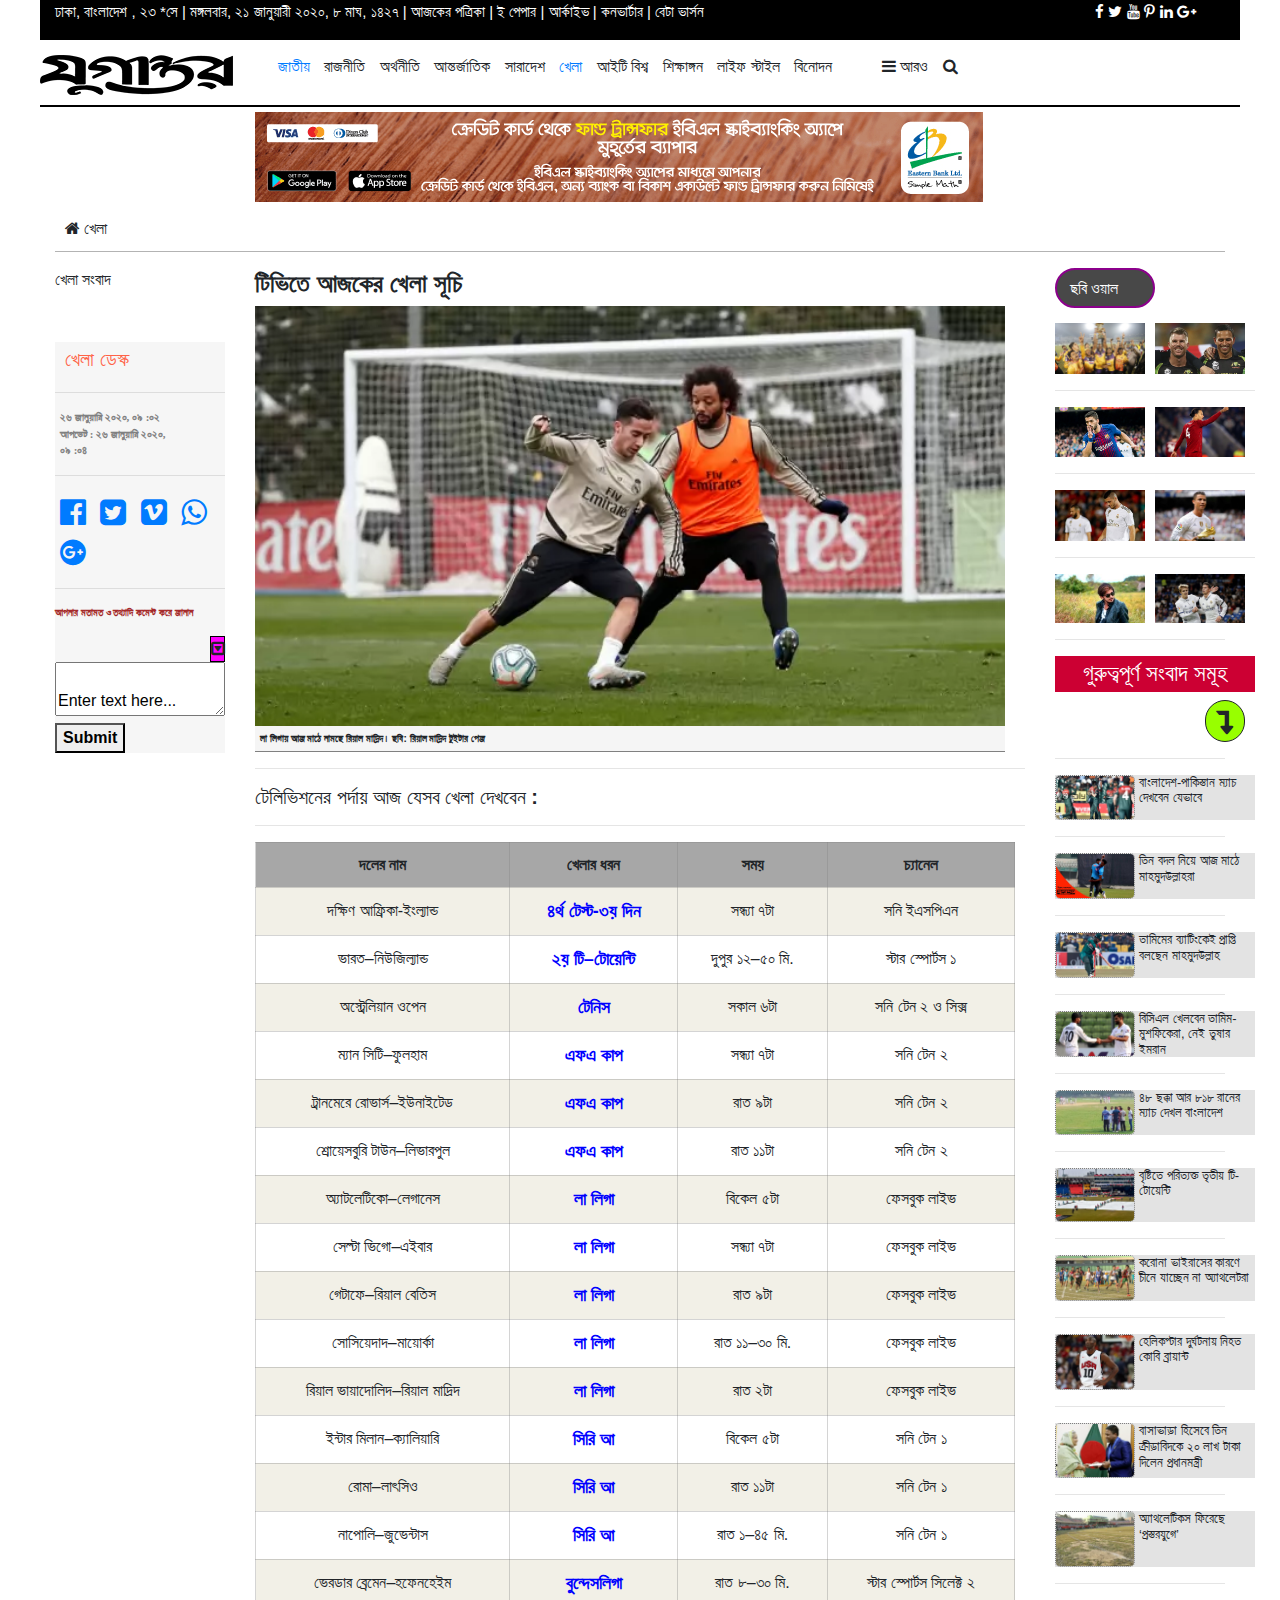
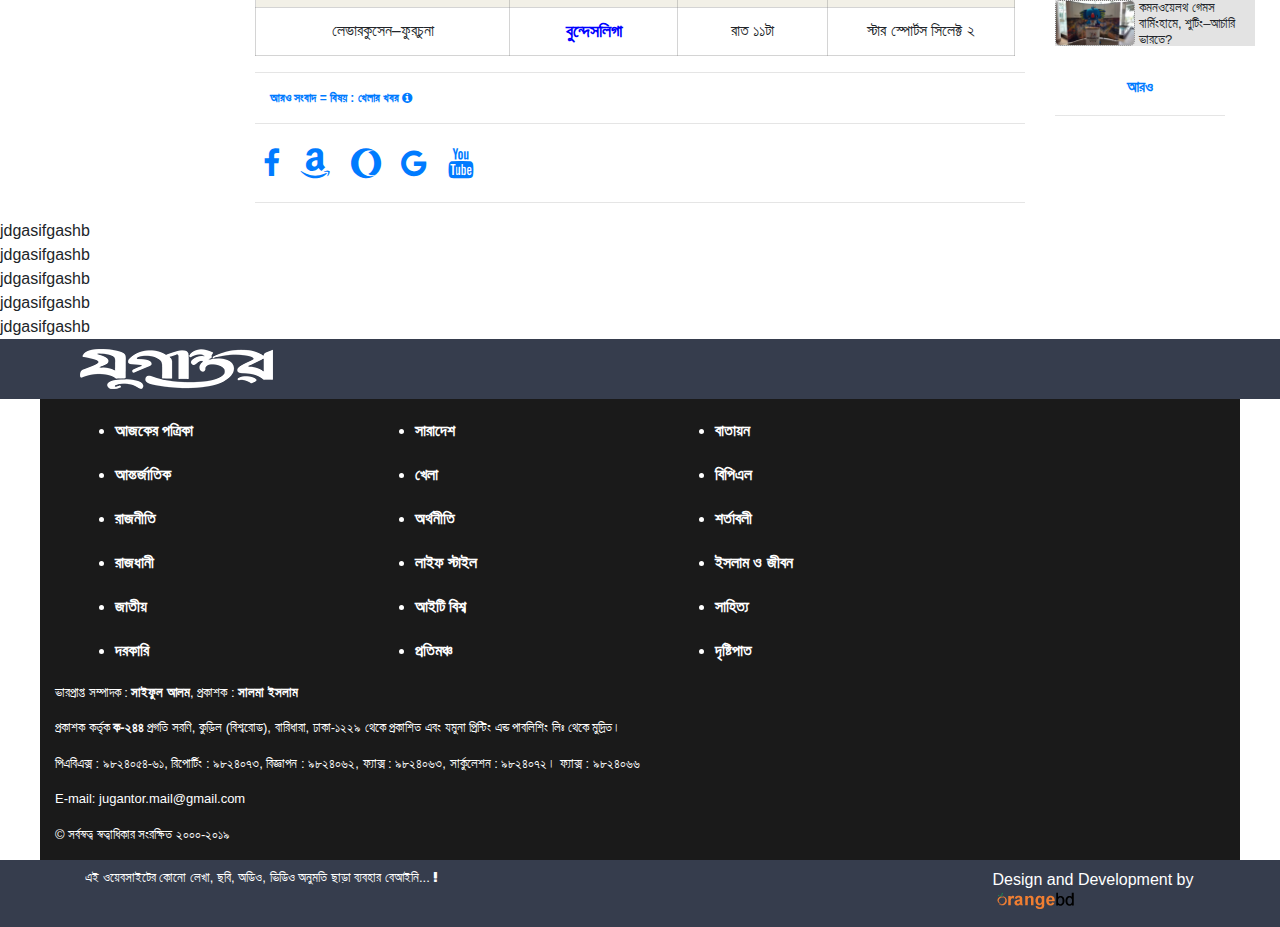
<file: another-game.html>
<!DOCTYPE html>
<html lang="en-US">
<head>
	<meta charset="UTF-8">
	<title>খবর  | সবার আগে খেলার খবর </title>
	<link rel="shortcut icon" type="image/jpg" href="images/sad.jpg"/>
	<meta name="viewport" content="width=device-width" initial-scale="1" shrink-to-fit="no"/>
	<link rel="stylesheet" href="css/bootstrap.min.css"/>
	
	
	<script type="text/javascript" src="js/jquery-3.4.1.min.js"></script>
	<script type="text/javascript" src="js/popper.min.js"></script>
	<script type="text/javascript" src="js/bootstrap.min.js"></script>
	<link href="https://stackpath.bootstrapcdn.com/font-awesome/4.7.0/css/font-awesome.min.css" 
	rel="stylesheet" integrity="sha384-wvfXpqpZZVQGK6TAh5PVlGOfQNHSoD2xbE+QkPxCAFlNEevoEH3Sl0sibVcOQVnN"
	crossorigin="anonymous">
	<link rel="stylesheet" href="css/custom.css"/>
</head>
<body>

	<header>
		<div class="container">
			<div class="top_header">
				<div class="wrapper">
					<div class="row rows0">
						<div class="col-md-10" style="background:black;">
							<ul id="menu" class="list-inline datetime">
								<li class="liststyle">ঢাকা, বাংলাদেশ , 
									<span>২৩ *সে</span>
									|    মঙ্গলবার, ২১ জানুয়ারী ২০২০, ৮ মাঘ, ১৪২৭
								</li>
								<li class="liststyle">
									<a class="afct1" href="#"> | আজকের পত্রিকা</a>
								</li>
								<li class="liststyle">
									<a class="afct1" href=""> |  ই পেপার</a>
								</li>
								<li class="liststyle">
									<a class="afct1" href="#"> | আর্কাইভ </a>
								</li>
								<li class="liststyle">
									<a class="afct1" href="#"> | কনভার্টার</a>
								</li>
								<li class="liststyle">
									| বেটা ভার্সন
								</li>
							</ul>
						</div>
						<div class="col-md-2" style="background:black;">
							<div class="social">
								<ul id="menu">
								<li class="liststyle"><i class="fa fa-facebook" aria-hidden="true"></i></li>
								<li class="liststyle"><i class="fa fa-twitter" aria-hidden="true"></i></li>
								<li class="liststyle"><i class="fa fa-youtube" aria-hidden="true"></i></li>
								<li class="liststyle"><i class="fa fa-pinterest-p" aria-hidden="true"></i></li>
								<li class="liststyle"><i class="fa fa-linkedin" aria-hidden="true"></i></li>
								<li class="liststyle"><i class="fa fa-google-plus" aria-hidden="true"></i></li>
								</ul>
							</div>
						</div>
						<div class="mainlogos">
							<div class="logo_pic">
								<img class="responsive_pic" src="images/logo_main.png"/>
							</div>
						</div>
						<div class="main-content">
							<ul id="menu">
								<a href="https://fontawesome.com/v4.7.0/icons/" target="_blank"><li class="con_li">জাতীয়</li></a>
								<li class="con_li">রাজনীতি</li>
								<li class="con_li">অর্থনীতি</li>
								<li class="con_li">আন্তর্জাতিক</li>
								<li class="con_li">সারাদেশ</li>
								<a href="#"><li class="con_li">খেলা</li></a>
								<li class="con_li">আইটি বিশ্ব</li>
								<li class="con_li">শিক্ষাঙ্গন</li>
								<li class="con_li">লাইফ স্টাইল</li>
								<li class="con_li">বিনোদন</li>
							</ul>
						</div>
						<div class="others-menu">
							<ul id="menu">
								<li class="con_li">
									<span id="all_menu">
										<i class="fa fa-bars" aria-hidden="true"></i>
										আরও 
									</span>
								</li>
								<li class="con_li">
									<span class="search_btn">
										<i class="fa fa-search" aria-hidden="true"></i>
									</span>
								</li>

								
							</ul>
						</div>
					</div>
				</div>
			</div>
		</div>
		
		
		<div class="container">
			<div class="row">
				<div class="col-md-12">
					<img class="center" src="images/hfsdj.png"/>
				</div>
			</div>
		</div>
		<div class="container">
			<div class="row">
				<div class="col-md-12">
					<div class="page-name">
						<p class="page-name-style"><i class="fa fa-home" aria-hidden="true"></i> খেলা</p>
					</div>
				</div>
			</div>
		</div>
		<div class="container">
			<div class="row">
				<div class="col-md-2">
					<div class="side-desk">
						<p class="side-desk-para">খেলা সংবাদ</P>
					</div>
					<div class="game-desk">
						<div class="game-desk-ttile">
							<h4 class="desk-title-style">খেলা ডেস্ক</h4>
							<hr>
							<p class="desk-title-para">২৬ জানুয়ারি ২০২০, ০৯ :০২</p>
							<p class="desk-title-para">আপডেট : ২৬ জানুয়ারি ২০২০,</p>
							<p class="desk-title-para"> ০৯ :০৪</p>
							<hr>
							<div class="desk-icon">
								<a href="https://www.facebook.com/" target="_blank"><i style="font-size:30px; margin:5px;" class="fa fa-facebook-official" aria-hidden="true"></i></a>
								<a href="" target="_blank"><i style="font-size:30px; margin:5px;" class="fa fa-twitter-square" aria-hidden="true"></i></a>
								<a href="" target="_blank"><i style="font-size:30px; margin:5px;" class="fa fa-vimeo-square" aria-hidden="true"></i></a>
								<a href="" target="_blank"><i style="font-size:30px; margin:5px;" class="fa fa-whatsapp" aria-hidden="true"></i></a>
								<a href="" target="_blank"><i style="font-size:30px; margin:5px;" class="fa fa-google-plus-official" aria-hidden="true"></i></a>
							</div>
							<hr>
							<div class="comment-area">
								<p class="comment-text">আপনার মতামত ও তথ্যাদি কমেন্ট করে জানান</p>
								<div class="comment-icon">
									<i class="fa fa-caret-square-o-down" aria-hidden="true"></i>
								</div>
							</div>
							<textarea class="text-area-style" style="width:170px; rows="2" cols="50">
								Enter text here...
							</textarea>
							<button class="button-style"><b>Submit</b></button> 
						</div>
					</div>
				</div>
				<div class="col-md-8">
					<div class="page-title-name">
						<h2 class="page-title-style">টিভিতে আজকের খেলা সূচি</h5>
					</div>
					<div class="page-image">
						<img class="page-image-style" src="games/marcelo.jpg" alt="no images"/>
						<div class="page-image-descp">
							<p class="iamge-descp-style">লা লিগায় আজ মাঠে নামছে রিয়াল মাদ্রিদ। ছবি: রিয়াল মাদ্রিদ টুইটার পেজ</p>
						</div>
					</div>
					<hr>
					<div class="game-shedule">
						<h4 class="game-shedule-name">টেলিভিশনের পর্দায় আজ যেসব খেলা দেখবেন <b>:</b></h4>
					</div>
					<hr>
					<div class="table-block">
						<table id="coustomer">
							<tr style="text-align:center; background:#808080b0;">
								<th class="table-row-main">দলের নাম</th>
								<th class="table-row-main">খেলার ধরন</th>
								<th class="table-row-main">সময়</th>
								<th class="table-row-main">চ্যানেল</th>
							</tr>
							<tr>
								<td style="background:#F2F0E7;" class="table-row-main">দক্ষিণ আফ্রিকা-ইংল্যান্ড</td>
								<td style="background:#F2F0E7;" class="table-row-main"><b style="font-size:18px; color:blue;">৪র্থ টেস্ট-৩য় দিন  </b></td>
								<td style="background:#F2F0E7;" class="table-row-main">সন্ধ্যা ৭টা</td>
								<td style="background:#F2F0E7;" class="table-row-main">সনি ইএসপিএন</td>
							</tr>
							<tr>
								<td class="table-row-main">ভারত–নিউজিল্যান্ড </td>
								<td class="table-row-main"><b style="font-size:18px; color:blue;">২য় টি–টোয়েন্টি  </b> </td>
								<td class="table-row-main">দুপুর ১২–৫০ মি.</td>
								<td class="table-row-main">স্টার স্পোর্টস ১</td>
							</tr>
							<tr>
								<td style="background:#F2F0E7;"  class="table-row-main">অস্ট্রেলিয়ান ওপেন </td>
								<td style="background:#F2F0E7;"  class="table-row-main"><b style="font-size:18px; color:blue;">টেনিস </b></td>
								<td style="background:#F2F0E7;"  class="table-row-main">সকাল ৬টা</td>
								<td style="background:#F2F0E7;"  class="table-row-main">সনি টেন ২ ও সিক্স</td>
							</tr>
							<tr>
								<td class="table-row-main">ম্যান সিটি–ফুলহাম </td>
								<td class="table-row-main"><b style="font-size:18px; color:blue;">এফএ কাপ </b></td>
								<td class="table-row-main"> সন্ধ্যা ৭টা</td>
								<td class="table-row-main">সনি টেন ২</td>
							</tr>
							<tr>
								<td style="background:#F2F0E7;"  class="table-row-main">ট্রানমেরে রোভার্স–ইউনাইটেড </td>
								<td style="background:#F2F0E7;"  class="table-row-main"><b style="font-size:18px; color:blue;">এফএ কাপ </b></td>
								<td style="background:#F2F0E7;"  class="table-row-main"> রাত ৯টা</td>
								<td style="background:#F2F0E7;"  class="table-row-main">সনি টেন ২</td>
							</tr>
							<tr>
								<td class="table-row-main">শ্রোয়েসবুরি টাউন–লিভারপুল </td>
								<td class="table-row-main"><b style="font-size:18px; color:blue;">এফএ কাপ </b></td>
								<td class="table-row-main"> রাত ১১টা </td>
								<td class="table-row-main">সনি টেন ২</td>
							</tr>
							<tr>
								<td style="background:#F2F0E7;"  class="table-row-main">অ্যাটলেটিকো–লেগানেস  </td>
								<td style="background:#F2F0E7;"  class="table-row-main"><b style="font-size:18px; color:blue;">লা লিগা </b></td>
								<td style="background:#F2F0E7;"  class="table-row-main">বিকেল ৫টা </td>
								<td style="background:#F2F0E7;"  class="table-row-main">ফেসবুক লাইভ</td>
							</tr>
							<tr>
								<td class="table-row-main">সেল্টা ভিগো–এইবার </td>
								<td class="table-row-main"><b style="font-size:18px; color:blue;">লা লিগা </b></td>
								<td class="table-row-main">সন্ধ্যা ৭টা </td>
								<td class="table-row-main">ফেসবুক লাইভ</td>
							</tr>
							<tr>
								<td style="background:#F2F0E7;"  class="table-row-main">গেটাফে–রিয়াল বেতিস </td>
								<td style="background:#F2F0E7;"  class="table-row-main"><b style="font-size:18px; color:blue;">লা লিগা</b></td>
								<td style="background:#F2F0E7;"  class="table-row-main">রাত ৯টা </td>
								<td style="background:#F2F0E7;"  class="table-row-main">ফেসবুক লাইভ</td>
							</tr>
							<tr>
								<td class="table-row-main">সোসিয়েদাদ–মায়োর্কা </td>
								<td class="table-row-main"><b style="font-size:18px; color:blue;">লা লিগা </b></td>
								<td class="table-row-main">রাত ১১–৩০ মি. </td>
								<td class="table-row-main">ফেসবুক লাইভ</td>
							</tr>
							<tr>
								<td style="background:#F2F0E7;"  class="table-row-main">রিয়াল ভায়াদোলিদ–রিয়াল মাদ্রিদ</td>
								<td style="background:#F2F0E7;"  class="table-row-main"><b style="font-size:18px; color:blue;">লা লিগা </b></td>
								<td style="background:#F2F0E7;"  class="table-row-main">রাত ২টা </td>
								<td style="background:#F2F0E7;"  class="table-row-main">ফেসবুক লাইভ</td>
							</tr>
							<tr>
								<td class="table-row-main">ইন্টার মিলান–ক্যালিয়ারি</td>
								<td class="table-row-main"><b style="font-size:18px; color:blue;">সিরি আ </b></td>
								<td class="table-row-main">বিকেল ৫টা</td>
								<td class="table-row-main">সনি টেন ১</td>
							</tr>
							<tr>
								<td style="background:#F2F0E7;"  class="table-row-main">রোমা–লাৎসিও</td>
								<td style="background:#F2F0E7;"  class="table-row-main"><b style="font-size:18px; color:blue;">সিরি আ </b></td>
								<td style="background:#F2F0E7;"  class="table-row-main">রাত ১১টা</td>
								<td style="background:#F2F0E7;" class="table-row-main">সনি টেন ১</td>
							</tr>
							<tr>
								<td class="table-row-main">নাপোলি–জুভেন্টাস</td>
								<td class="table-row-main"><b style="font-size:18px; color:blue;">সিরি আ </b></td>
								<td class="table-row-main">রাত ১–৪৫ মি.</td>
								<td class="table-row-main">সনি টেন ১</td>
							</tr>
							<tr>
								<td style="background:#F2F0E7;" class="table-row-main">ভেরডার ব্রেমেন–হফেনহেইম</td>
								<td style="background:#F2F0E7;" class="table-row-main"><b style="font-size:18px; color:blue;">বুন্দেসলিগা </b></td>
								<td style="background:#F2F0E7;" class="table-row-main">রাত ৮–৩০ মি.</td>
								<td style="background:#F2F0E7;" class="table-row-main"> স্টার স্পোর্টস সিলেক্ট ২</td>
							</tr>
							<tr>
								<td class="table-row-main">লেভারকুসেন–ফুরচুনা </td>
								<td class="table-row-main"><b style="font-size:18px; color:blue;">বুন্দেসলিগা </b></td>
								<td class="table-row-main"> রাত ১১টা</td>
								<td class="table-row-main"> স্টার স্পোর্টস সিলেক্ট ২</td>
							</tr>
						</table>
					</div>
					<hr>
					<div class="col-md-8">
						<div class="ending-title">
							<p class="ending-para-style"><a style="text-decoration:none;" href="#">আরও সংবাদ = বিষয় : খেলার খবর <i class="fa fa-info-circle" aria-hidden="true"></i></p></a>
						</div>
					</div>
					<hr>
					<div class="icons2">
						<a href=""><i style="font-size:30px; margin:8px;" class="fa fa-facebook" aria-hidden="true"></i></a>
						<a href=""><i style="font-size:30px; margin:8px;" class="fa fa-amazon" aria-hidden="true"></i></a>
						<a href=""><i style="font-size:30px; margin:8px;" class="fa fa-opera" aria-hidden="true"></i></a>
						<a href=""><i style="font-size:30px; margin:8px;" class="fa fa-google" aria-hidden="true"></i></a>
						<a href=""><i style="font-size:30px; margin:8px;" class="fa fa-youtube" aria-hidden="true"></i></a>
					</div>
					<hr>
				</div>
	
				<div class="col-md-2">
					<div class="over-title">
						<p style="color:#FFFFFF;" class="btn">ছবি ওয়াল</p>
					</div>
					<div style="width:200px;" class="slide-image">
						<div class="image2">
							<img class="image2-style" src="games/sera.jpg" alt="no images"/>
							<div class="image3">
								<img class="image3-style" src="games/870acf042de089f69e8d790bb4eb37eb.webp" alt="no images"/>
							</div>
						</div>
						<hr>
						<div class="image2">
							<img class="image2-style" src="games/105269247-Luis_Suarez.jpg" alt="no images"/>
							<div class="image3">
								<img class="image3-style" src="games/PA-49241399-940x530.jpg" alt="no images"/>
							</div>
						</div>
						<hr>
						<div class="image2">
							<img class="image2-style" src="games/1577961420_317142_1577967946_noticia_normal_recorte1.jpg" alt="no images"/>
							<div class="image3">
								<img class="image3-style" src="games/Cristiano-Ronaldo-Top-10-Richest-Football-Players-in-The-World-2017.jpg" alt="no images"/>
							</div>
						</div>
						<hr>
						<div class="image2">
							<img class="image2-style" src="games/images.jpg" alt="no images"/>
							<div class="image3">
								<img class="image3-style" src="games/nintchdbpict000285843406-e1482154136136.jpg" alt="no images"/>
							</div>
						</div>
						<hr>
						<div class="image2">
							<img class="image2-style" src="games/USATSI_13564773.jpg" alt="no images"/>
							<div class="image3">
								<img class="image3-style" src="games/5e91078ebd1777577487b8dfd8c8f6e6.jpg" alt="no images"/>
							</div>
						</div>
						<hr>
						<div class="image2">
							<img class="image2-style" src="games/6150209_f520.jpg" alt="no images"/>
							<div class="image3">
								<img class="image3-style" src="games/1622M04_JO079_H.JPG" alt="no images"/>
							</div>
						</div>
						<hr>
						<div class="image2">
							<img class="image2-style" src="games/GettyImages_1152687796.0.jpg" alt="no images"/>
							<div class="image3">
								<img class="image3-style" src="games/best-celebrity-highlights.jpg" alt="no images"/>
							</div>
						</div>
						<hr>
						<div class="image2">
							<img class="image2-style" src="games/messi1.jpg" alt="no images"/>
							<div class="image3">
								<img class="image3-style" src="games/stylish-boy-2269501_960_720.webp" alt="no images"/>
							</div>
						</div>
						<hr>
						<div class="image2">
							<img class="image2-style" src="games/young-stylish-boys-men-posing-urban-area-78321875.jpg" alt="no images"/>
							<div class="image3">
								<img class="image3-style" src="games/images.jpg" alt="no images"/>
							</div>
						</div>
						<hr>
						<div class="image2">
							<img class="image2-style" src="games/maxresdefault-4.jpg" alt="no images"/>
							<div class="image3">
								<img class="image3-style" src="games/hqdefault.jpg" alt="no images"/>
							</div>
						</div>
					</div>
					<hr>
					<div class="side-level-name">
						<h2 class="side-level-name-style">গুরুত্বপূর্ণ সংবাদ সমূহ</h2>
					</div>
					<div class="icon1">
						<i class="fa fa-level-down down2" aria-hidden="true"></i>
					</div>
					<hr>
					<div class="side-level">
						<div class="side-level-news">
							<img class="side-level-image" src="games/banvspak.jpg" alt="no images"/>
							<div class="side-level-head">
								<h5 class="side-level-text">বাংলাদেশ-পাকিস্তান ম্যাচ দেখবেন যেভাবে</h5>
							</div>
						</div>
					</div>
					<hr>
					<div class="side-level">
						<div class="side-level-news">
							<img class="side-level-image" src="games/mahmud.jpg" alt="no images"/>
							<div class="side-level-head">
								<h5 class="side-level-text">তিন বদল নিয়ে আজ মাঠে মাহমুদউল্লাহরা</h5>
							</div>
						</div>
					</div>
					<hr>
					<div class="side-level">
						<div class="side-level-news">
							<img class="side-level-image" src="games/batting.jpg" alt="no images"/>
							<div class="side-level-head">
								<h5 class="side-level-text">তামিমের ব্যাটিংকেই প্রাপ্তি বলছেন মাহমুদউল্লাহ</h5>
							</div>
						</div>
					</div>
					<hr>
					<div class="side-level">
						<div class="side-level-news">
							<img class="side-level-image" src="games/bsl.jpg" alt="no images"/>
							<div class="side-level-head">
								<h5 class="side-level-text">বিসিএল খেলবেন তামিম-মুশফিকেরা, নেই তুষার ইমরান</h5>
							</div>
						</div>
					</div>
					<hr>
					<div class="side-level">
						<div class="side-level-news">
							<img class="side-level-image" src="games/second.jpg" alt="no images"/>
							<div class="side-level-head">
								<h5 class="side-level-text">৪৮ ছক্কা আর ৮১৮ রানের ম্যাচ দেখল বাংলাদেশ</h5>
							</div>
						</div>
					</div>
					<hr>
					<div class="side-level">
						<div class="side-level-news">
							<img class="side-level-image" src="games/t200.jpg" alt="no images"/>
							<div class="side-level-head">
								<h5 class="side-level-text">বৃষ্টিতে পরিত্যক্ত তৃতীয় টি-টোয়েন্টি</h5>
							</div>
						</div>
					</div>
					<hr>
					<div class="side-level">
						<div class="side-level-news">
							<img class="side-level-image" src="games/korona.jpg" alt="no images"/>
							<div class="side-level-head">
								<h5 class="side-level-text">করোনা ভাইরাসের কারণে চীনে যাচ্ছেন না অ্যাথলেটরা</h5>
							</div>
						</div>
					</div>
					<hr>
					<div class="side-level">
						<div class="side-level-news">
							<img class="side-level-image" src="games/kovi.jpg" alt="no images"/>
							<div class="side-level-head">
								<h5 class="side-level-text">হেলিকপ্টার দুর্ঘটনায় নিহত কোবি ব্রায়ান্ট</h5>
							</div>
						</div>
					</div>
					<hr>
					<div class="side-level">
						<div class="side-level-news">
							<img class="side-level-image" src="games/basa.jpg" alt="no images"/>
							<div class="side-level-head">
								<h5 class="side-level-text">বাসাভাড়া হিসেবে তিন ক্রীড়াবিদকে ২০ লাখ টাকা দিলেন প্রধানমন্ত্রী</h5>
							</div>
						</div>
					</div>
					<hr>
					<div class="side-level">
						<div class="side-level-news">
							<img class="side-level-image" src="games/ath.jpg" alt="no images"/>
							<div class="side-level-head">
								<h5 class="side-level-text">অ্যাথলেটিকস ফিরেছে ‘প্রস্তরযুগে’</h5>
							</div>
						</div>
					</div>
					<hr>
					<div class="side-level">
						<div class="side-level-news">
							<img class="side-level-image" src="games/komon.jpg" alt="no images"/>
							<div class="side-level-head">
								<h5 class="side-level-text">কমনওয়েলথ গেমস বার্মিংহামে, শুটিং–আর্চারি ভারতে?</h5>
							</div>
						</div>
					</div>
					<div class="more1-news">
						<p class="more1-style"><a href="https://www.prothomalo.com/sports" style="text-decoration:none;" target="_blank">আরও</p></a>
					</div>
					<hr>
				</div>
			</div>
		</div>
		
		
		
	jdgasifgashb</br>
	jdgasifgashb</br>
	jdgasifgashb</br>
	jdgasifgashb</br>
	jdgasifgashb</br>
	<footer>
	
		<div class="row">
			<div class="col-md-12">
				<div class="footer-image">
					<img class="align-image" src="images/footer-logo.png">
				</div>
			</div>
		</div>
		<div style="background:#1A1A1A;" class="container">
			<div class="row">
				<div class="col-md-3">
					<div class="footer-list-group">
						<ul>
							<li class="list2-style">আজকের পত্রিকা</li>
							<li class="list2-style">আন্তর্জাতিক</li>
							<li class="list2-style">রাজনীতি </li>
							<li class="list2-style">রাজধানী</li>
							<li class="list2-style">জাতীয় </li>
							<li class="list2-style">দরকারি</li>
						</ul>
					</div>
				</div>
				<div class="col-md-3">
					<div class="footer-list-group">
						<ul>
							<li class="list2-style">সারাদেশ</li>
							<li class="list2-style">খেলা</li>
							<li class="list2-style">অর্থনীতি</li>
							<li class="list2-style">লাইফ স্টাইল</li>
							<li class="list2-style">আইটি বিশ্ব</li>
							<li class="list2-style">প্রতিমঞ্চ</li>
						</ul>
					</div>
				</div>
				<div class="col-md-3">
					<div class="footer-list-group">
						<ul>
							<li class="list2-style">বাতায়ন</li>
							<li class="list2-style">বিপিএল</li>
							<li class="list2-style">শর্তাবলী</li>
							<li class="list2-style">ইসলাম ও জীবন</li>
							<li class="list2-style">সাহিত্য</li>
							<li class="list2-style">দৃষ্টিপাত</li>
						</ul>
					</div>
				</div>
			</div>
		</div>
		<div style="background:#1A1A1A;" class="container">
			<div class="row">
				<div class="col-md-12">
					<p style="color:white; font-size:13px;">ভারপ্রাপ্ত সম্পাদক : <b>সাইফুল আলম</b>, প্রকাশক : <b>সালমা ইসলাম</b></p>
					<p style="color:white; font-size:13px;">প্রকাশক কর্তৃক<b> ক-২৪৪</b> প্রগতি সরণি, কুড়িল (বিশ্বরোড), বারিধারা, ঢাকা-১২২৯ থেকে প্রকাশিত এবং যমুনা প্রিন্টিং এন্ড পাবলিশিং লিঃ থেকে মুদ্রিত।</p>
					<p style="color:white; font-size:13px;">পিএবিএক্স : ৯৮২৪০৫৪-৬১, রিপোর্টিং : ৯৮২৪০৭৩, বিজ্ঞাপন : ৯৮২৪০৬২, ফ্যাক্স : ৯৮২৪০৬৩, সার্কুলেশন : ৯৮২৪০৭২। ফ্যাক্স : ৯৮২৪০৬৬ </p>
					<p style="color:white; font-size:13px;">E-mail: jugantor.mail@gmail.com</p>
					<p style="color:white; font-size:13px;">© সর্বস্বত্ব স্বত্বাধিকার সংরক্ষিত ২০০০-২০১৯</p>
				</div>
			</div>
		</div>
		<div style="background:#363D4D;" class="row">
			<div class="col-md-9">
				<div class="footer-description">
					<h6 style="color:white; font-size:13px;" class="footer-test-design">এই ওয়েবসাইটের কোনো লেখা, ছবি, অডিও, ভিডিও অনুমতি ছাড়া ব্যবহার বেআইনি...  <i class="fa fa-exclamation" aria-hidden="true"></i></h6>
				</div>
			</div>
			<div class="col-md-3">
				<div class="footer-end">
					<h6 style="color:white;" class="footer-test-design">Design and Development by<img src="images/orange.png"/></h6>
				</div>
			</div>
		</div>
	
	</footer>

<script type="text/javascript" src="js/custom.js"></script>
</body>
</html>
</file>
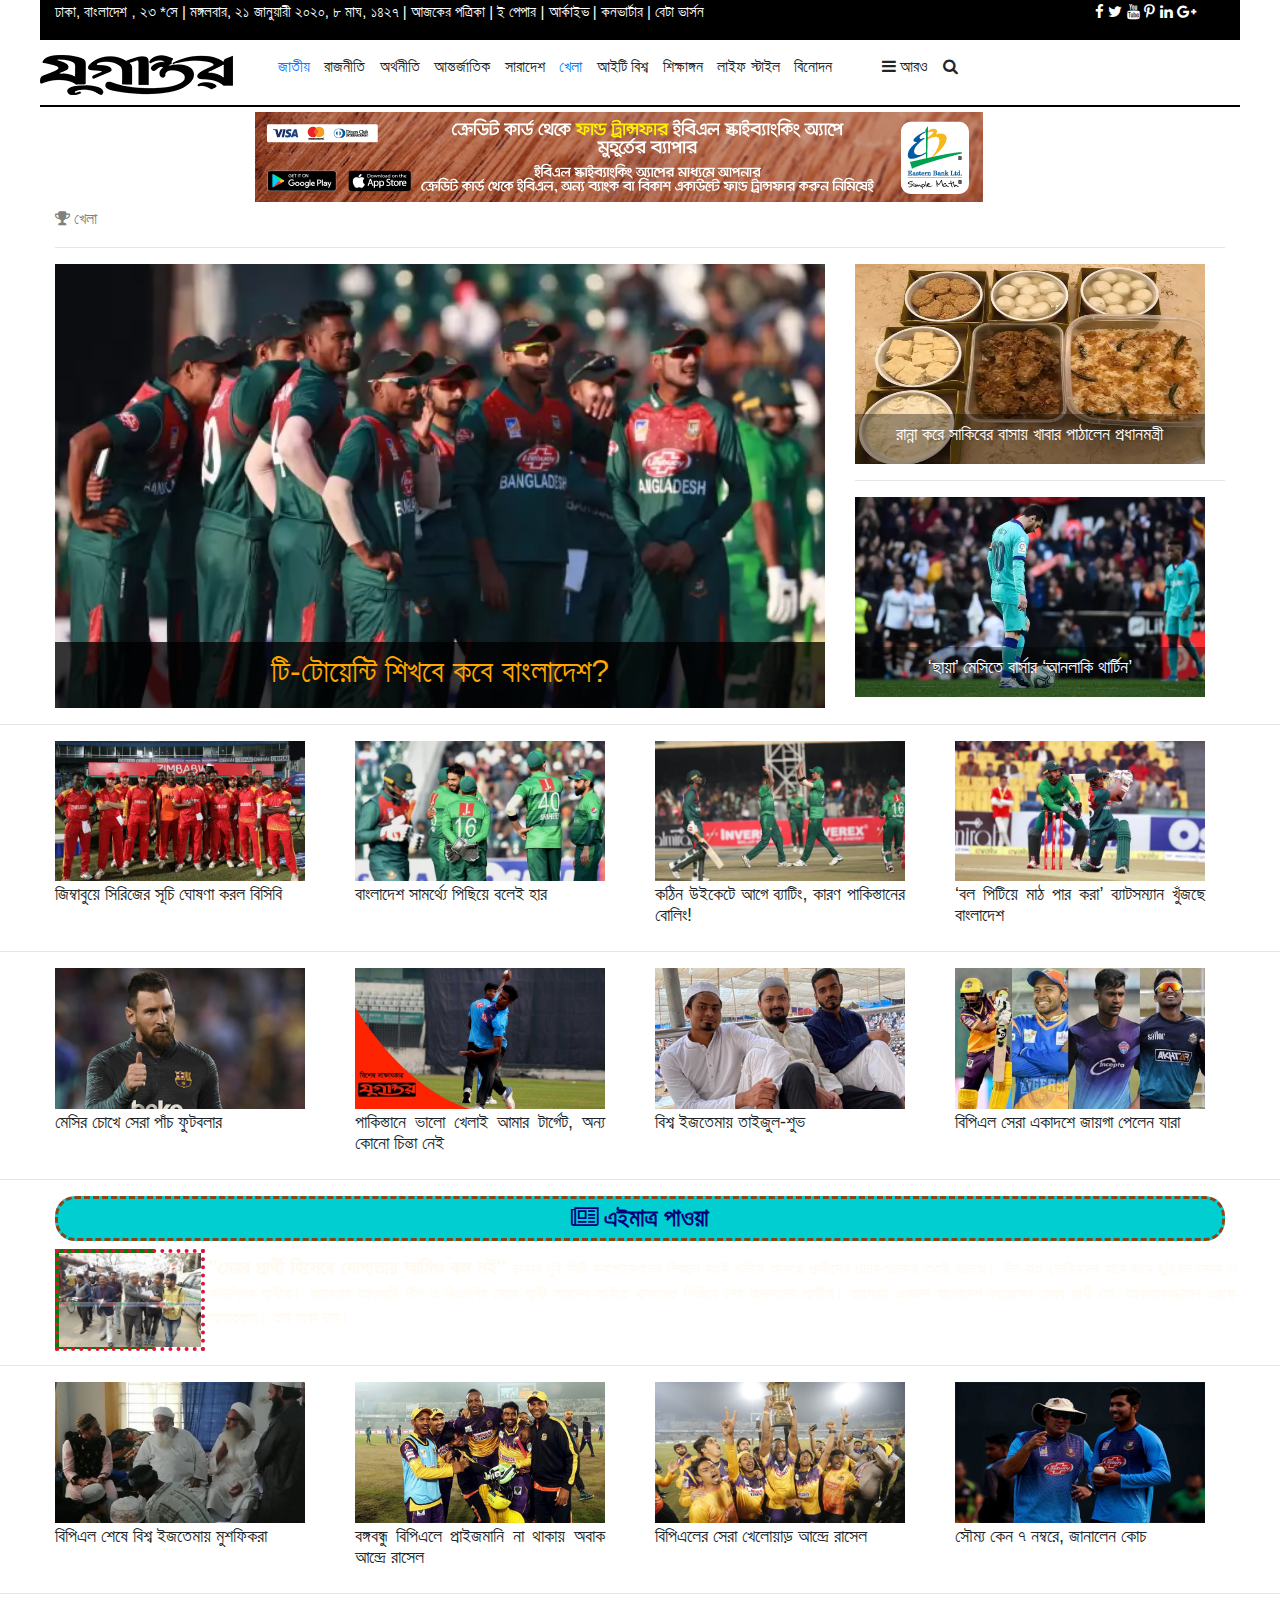
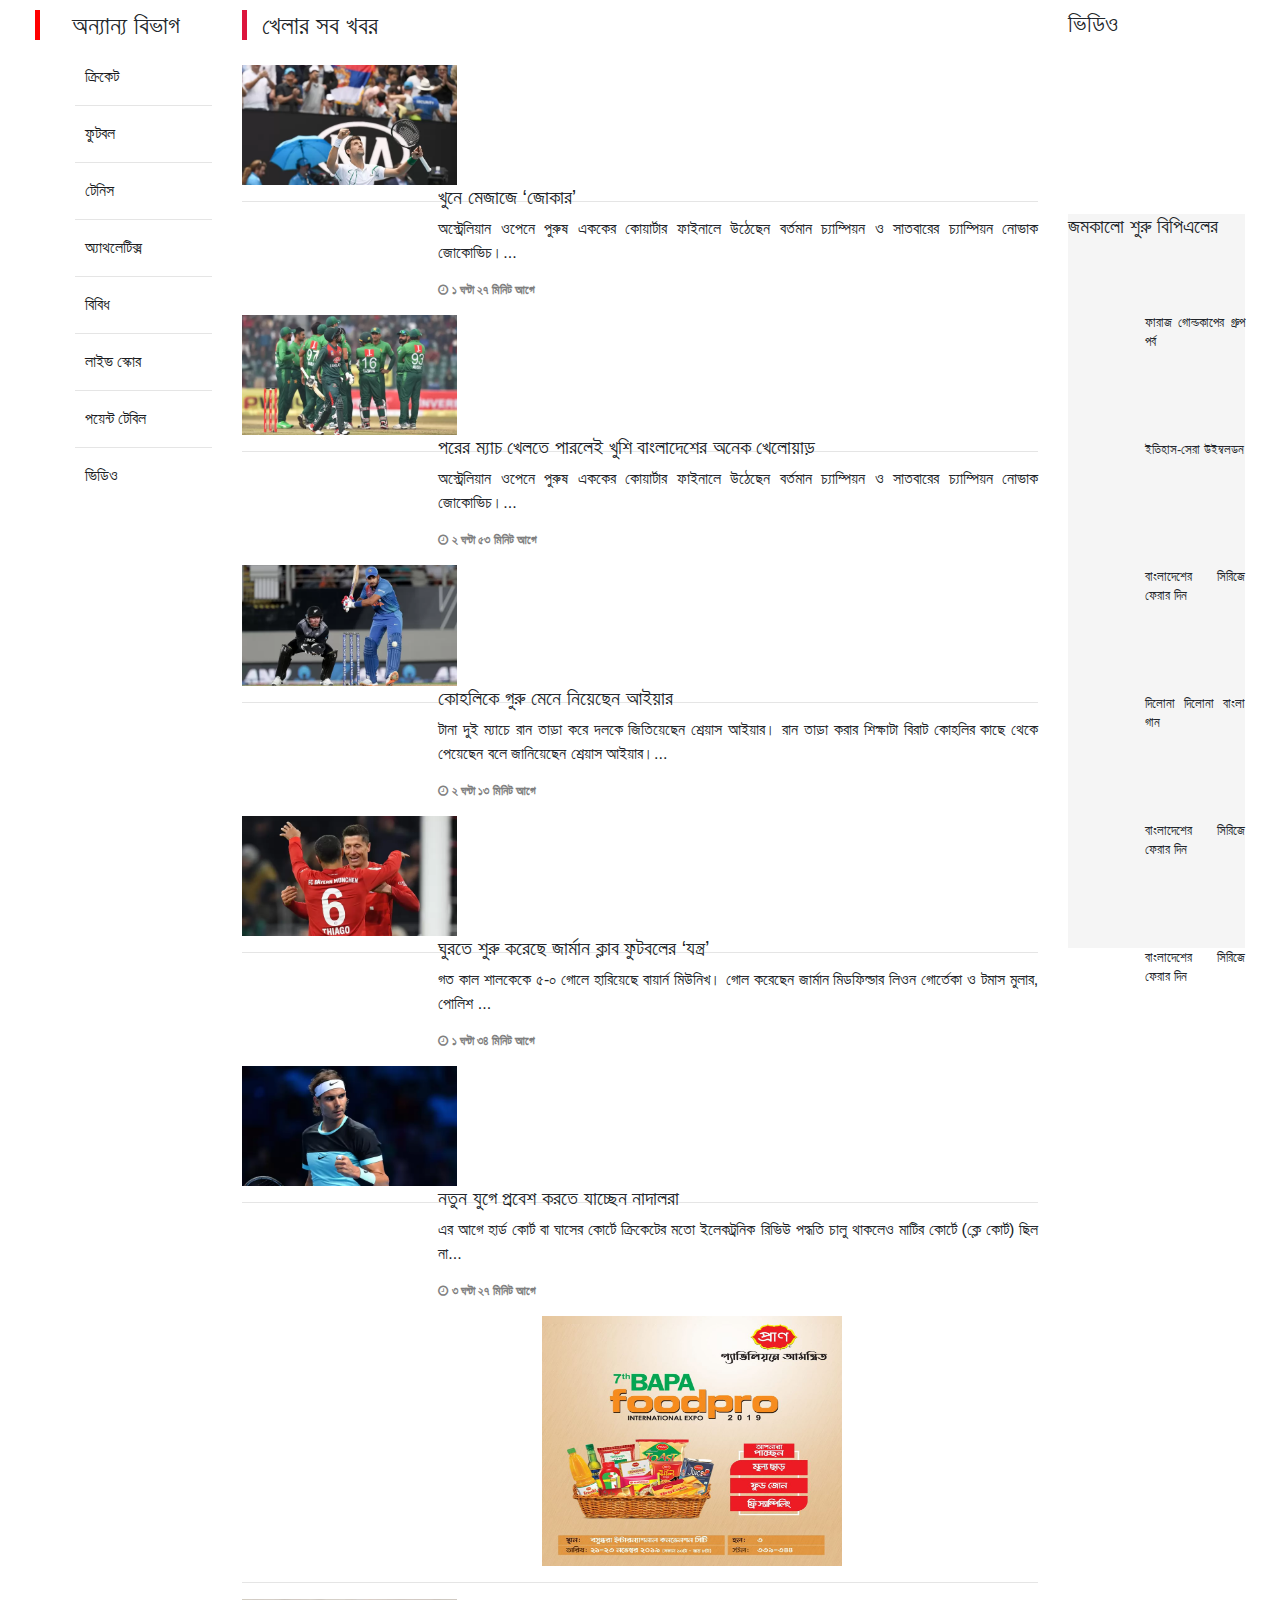
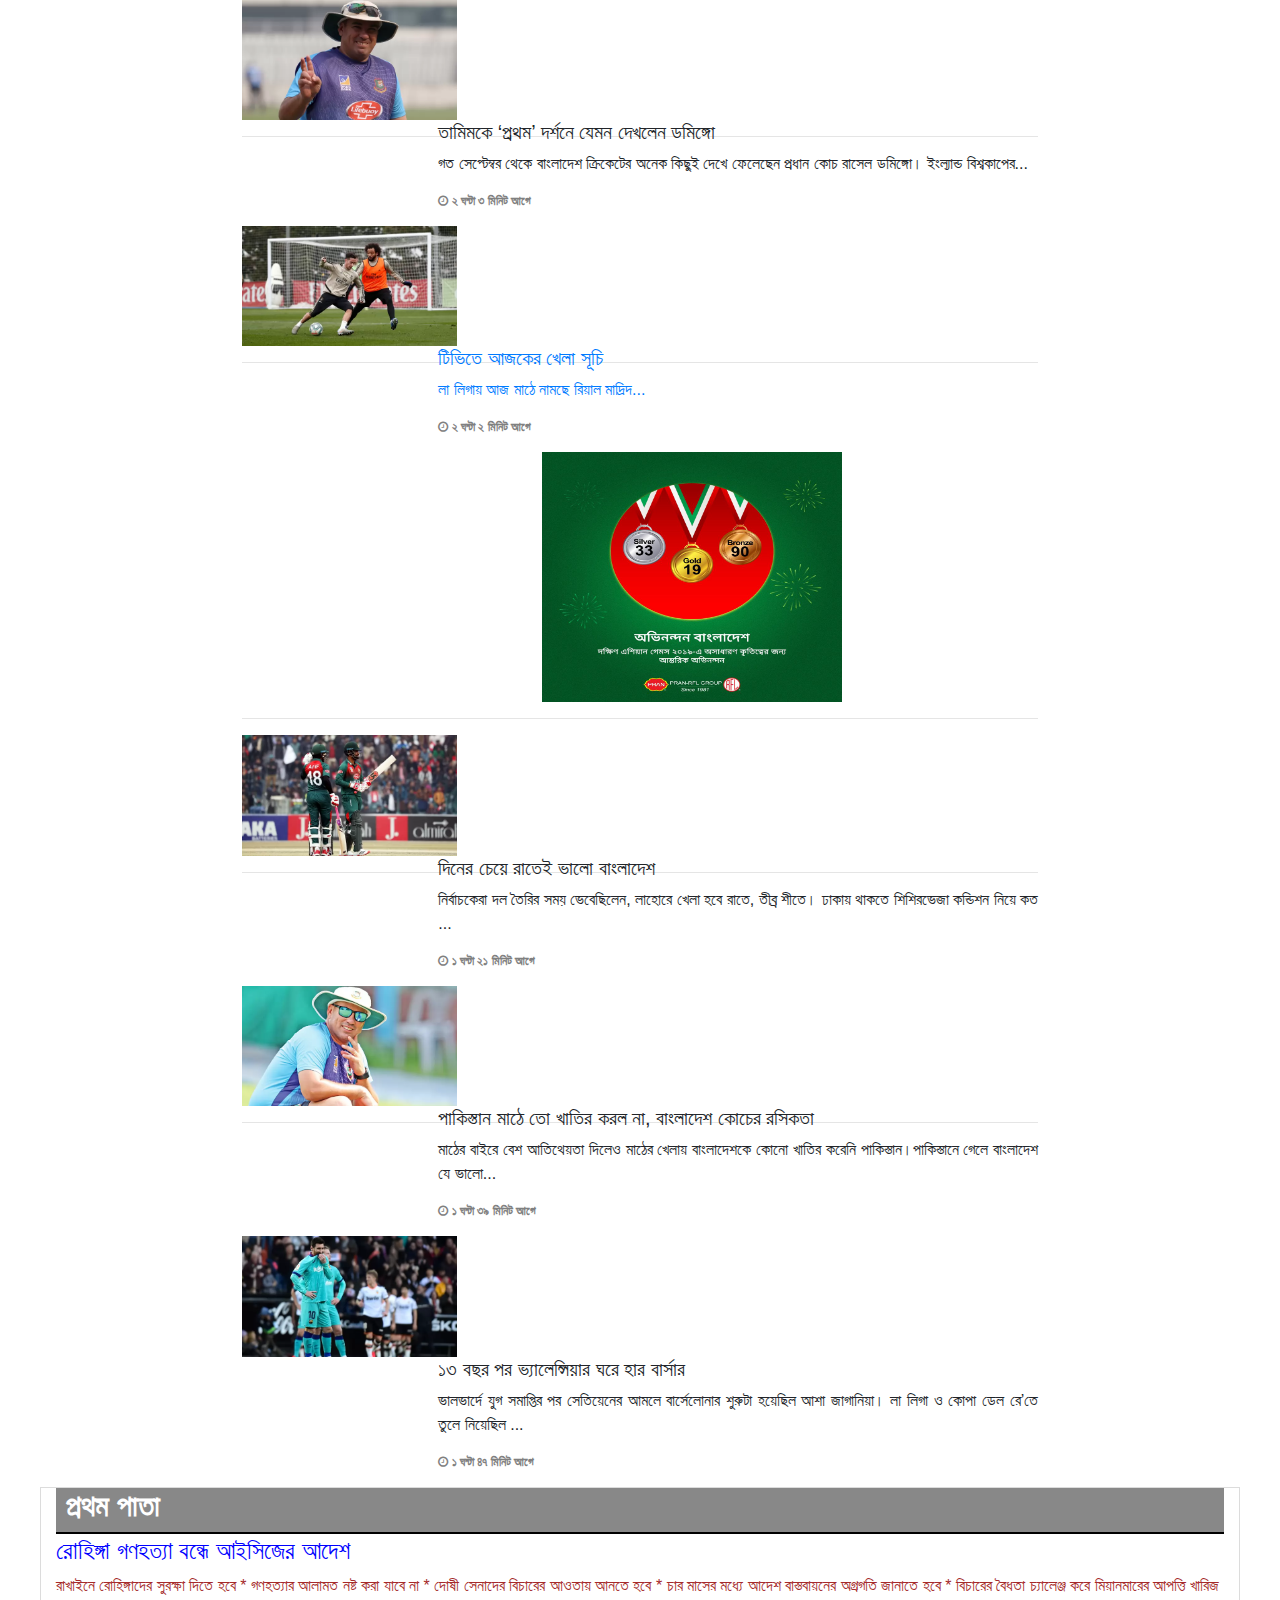
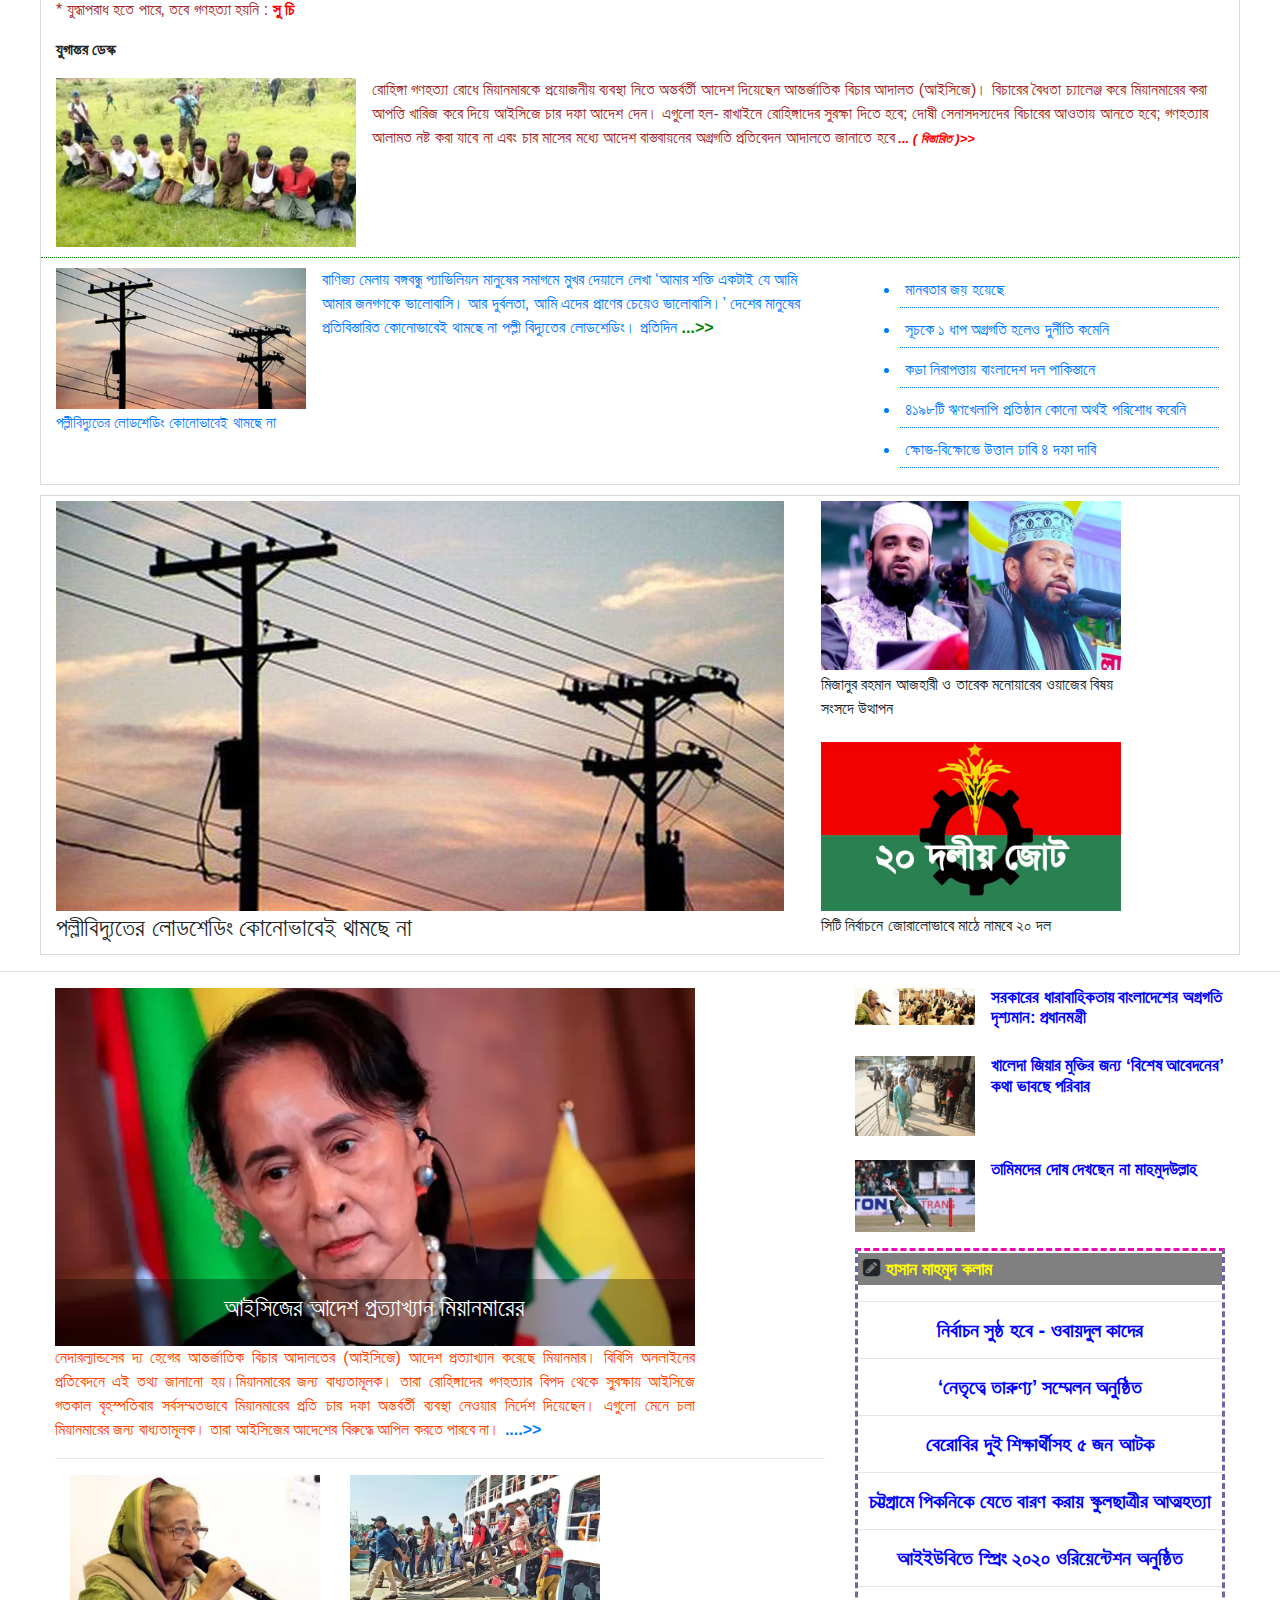
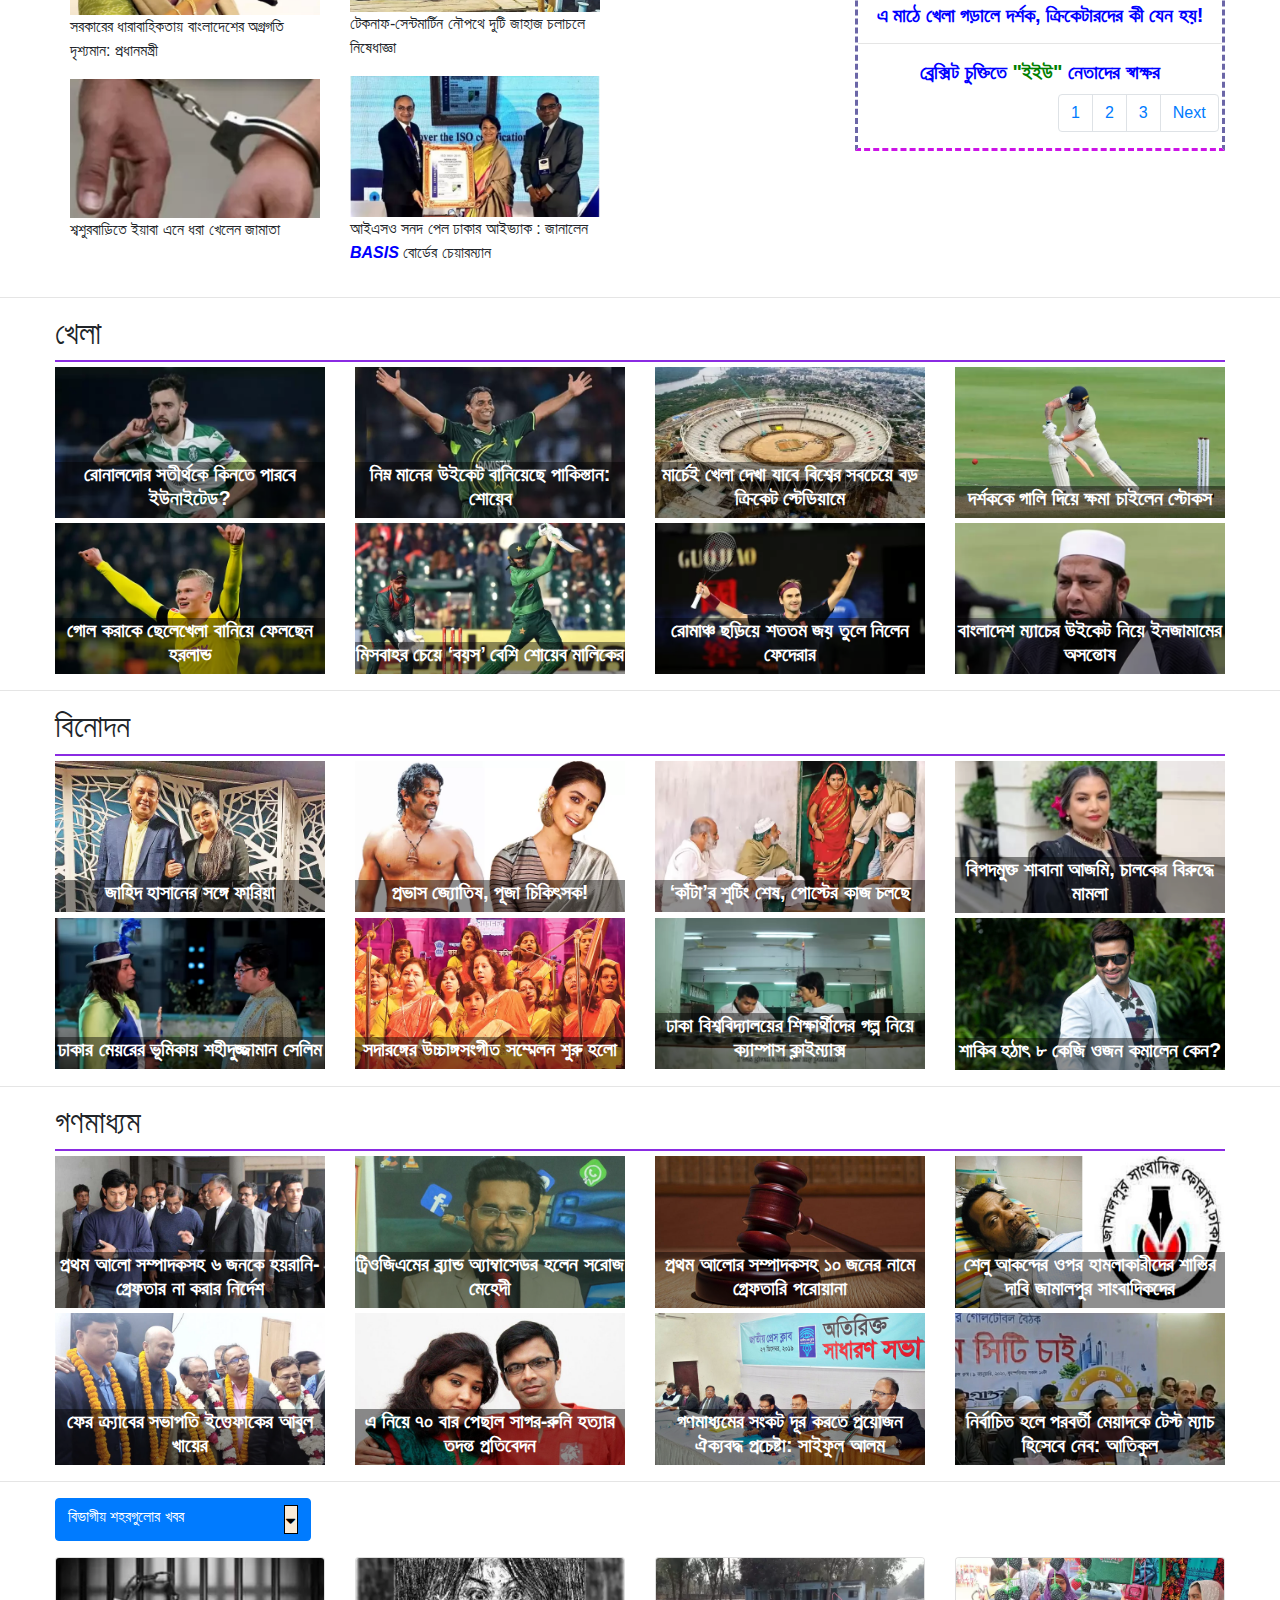
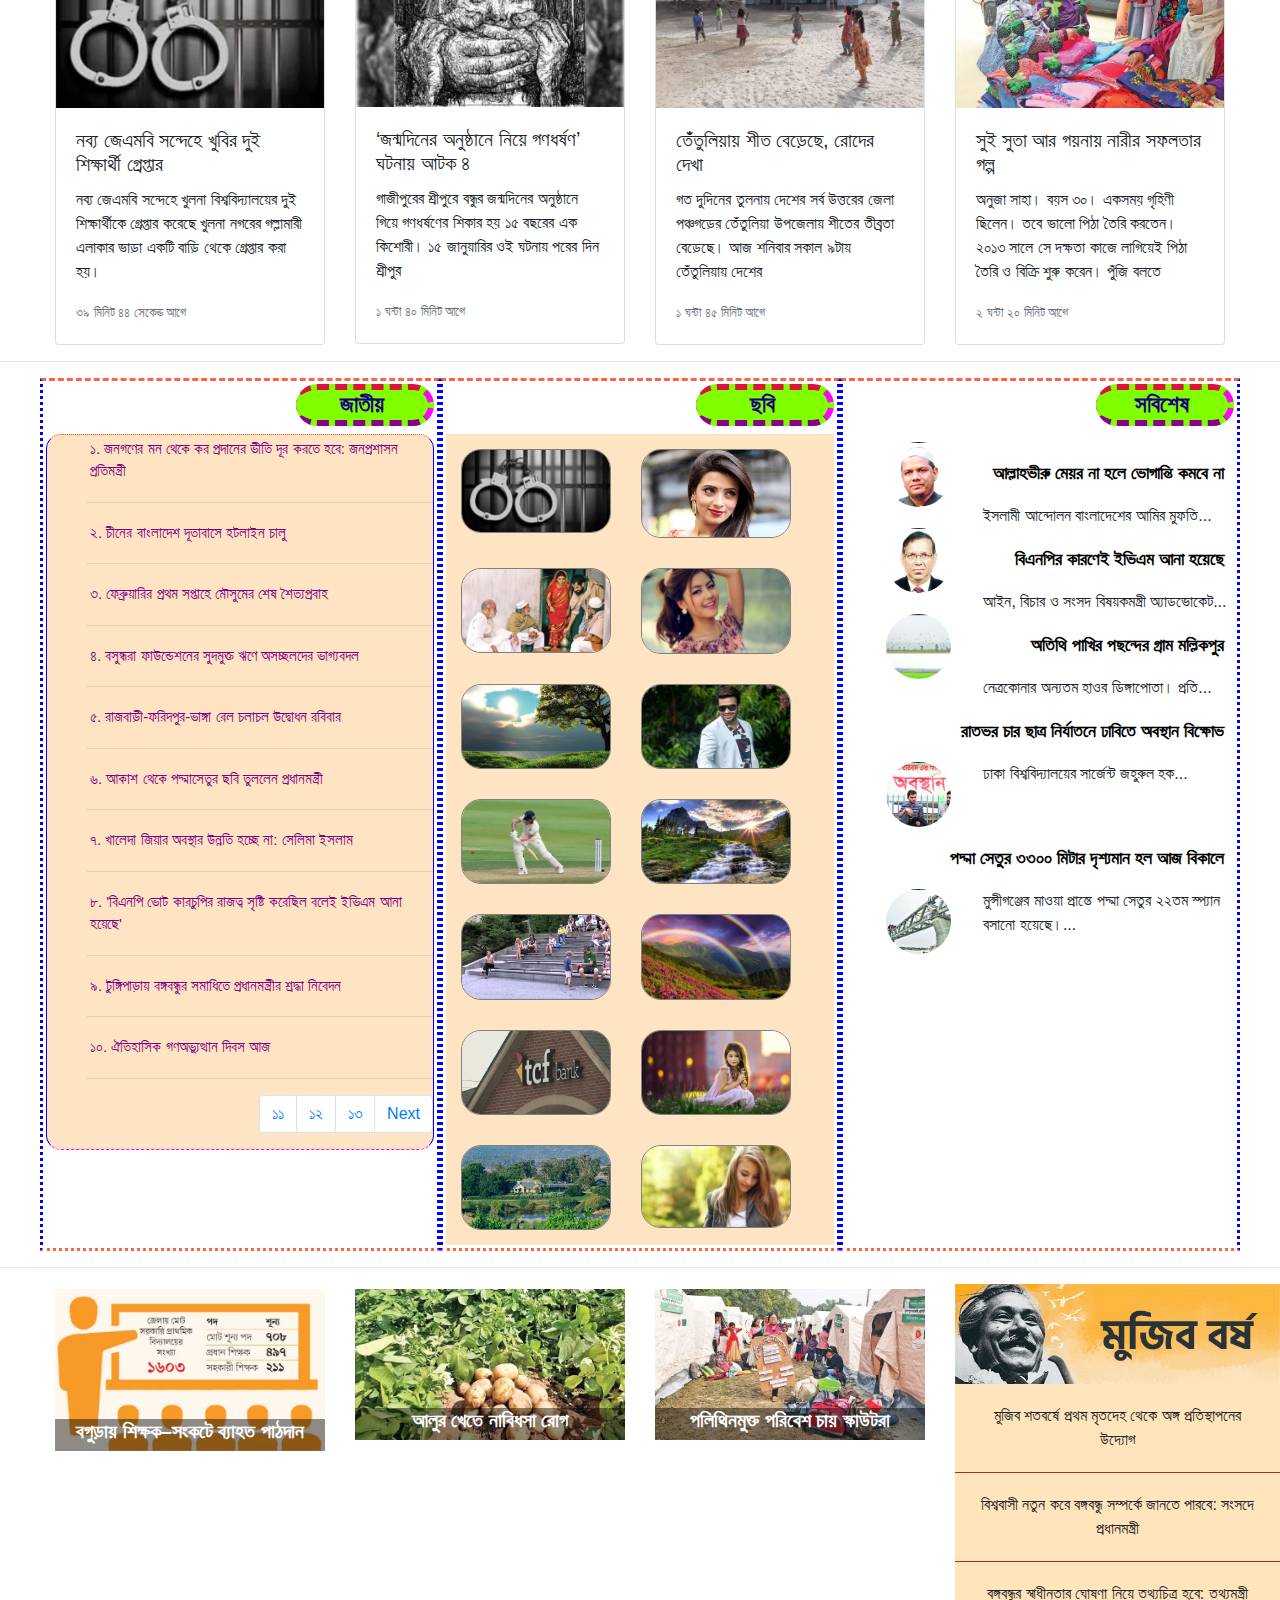
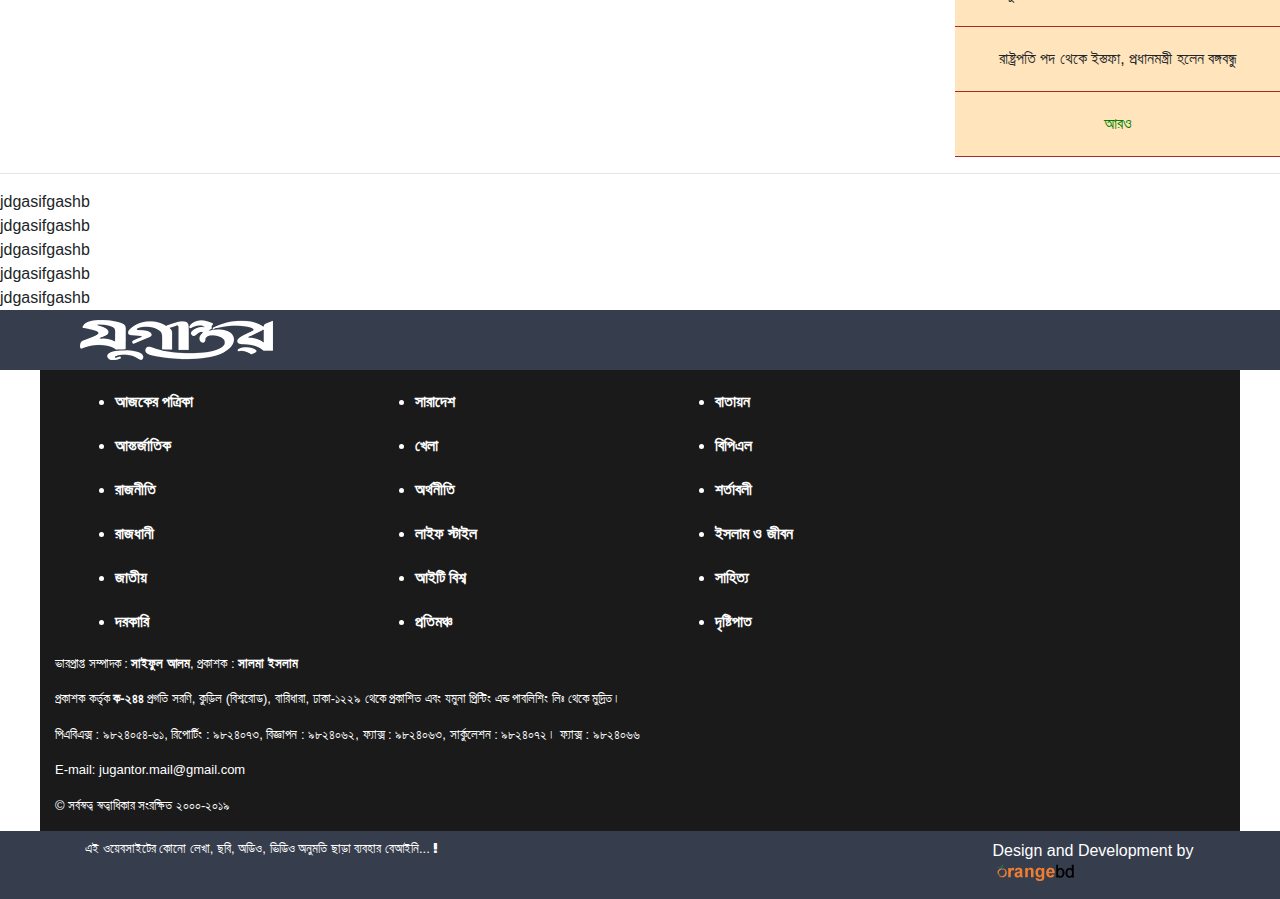
<file: game-page.html>
<!DOCTYPE html>
<html lang="en-US">
<head>
	<meta charset="UTF-8">
	<title>খবর  | সবার আগে খেলার খবর </title>
	<link rel="shortcut icon" type="image/jpg" href="images/sad.jpg"/>
	<meta name="viewport" content="width=device-width" initial-scale="1" shrink-to-fit="no"/>
	<link rel="stylesheet" href="css/bootstrap.min.css"/>
	
	
	<script type="text/javascript" src="js/jquery-3.4.1.min.js"></script>
	<script type="text/javascript" src="js/popper.min.js"></script>
	<script type="text/javascript" src="js/bootstrap.min.js"></script>
	<link href="https://stackpath.bootstrapcdn.com/font-awesome/4.7.0/css/font-awesome.min.css" 
	rel="stylesheet" integrity="sha384-wvfXpqpZZVQGK6TAh5PVlGOfQNHSoD2xbE+QkPxCAFlNEevoEH3Sl0sibVcOQVnN"
	crossorigin="anonymous">
	<link rel="stylesheet" href="css/custom.css"/>
</head>
<body>

	<header>
		<div class="container">
			<div class="top_header">
				<div class="wrapper">
					<div class="row rows0">
						<div class="col-md-10" style="background:black;">
							<ul id="menu" class="list-inline datetime">
								<li class="liststyle">ঢাকা, বাংলাদেশ , 
									<span>২৩ *সে</span>
									|    মঙ্গলবার, ২১ জানুয়ারী ২০২০, ৮ মাঘ, ১৪২৭
								</li>
								<li class="liststyle">
									<a class="afct1" href="#"> | আজকের পত্রিকা</a>
								</li>
								<li class="liststyle">
									<a class="afct1" href=""> |  ই পেপার</a>
								</li>
								<li class="liststyle">
									<a class="afct1" href="#"> | আর্কাইভ </a>
								</li>
								<li class="liststyle">
									<a class="afct1" href="#"> | কনভার্টার</a>
								</li>
								<li class="liststyle">
									| বেটা ভার্সন
								</li>
							</ul>
						</div>
						<div class="col-md-2" style="background:black;">
							<div class="social">
								<ul id="menu">
								<li class="liststyle"><i class="fa fa-facebook" aria-hidden="true"></i></li>
								<li class="liststyle"><i class="fa fa-twitter" aria-hidden="true"></i></li>
								<li class="liststyle"><i class="fa fa-youtube" aria-hidden="true"></i></li>
								<li class="liststyle"><i class="fa fa-pinterest-p" aria-hidden="true"></i></li>
								<li class="liststyle"><i class="fa fa-linkedin" aria-hidden="true"></i></li>
								<li class="liststyle"><i class="fa fa-google-plus" aria-hidden="true"></i></li>
								</ul>
							</div>
						</div>
						<div class="mainlogos">
							<div class="logo_pic">
								<img class="responsive_pic" src="images/logo_main.png"/>
							</div>
						</div>
						<div class="main-content">
							<ul id="menu">
								<a href="https://fontawesome.com/v4.7.0/icons/" target="_blank"><li class="con_li">জাতীয়</li></a>
								<li class="con_li">রাজনীতি</li>
								<li class="con_li">অর্থনীতি</li>
								<li class="con_li">আন্তর্জাতিক</li>
								<li class="con_li">সারাদেশ</li>
								<a href="#"><li class="con_li">খেলা</li></a>
								<li class="con_li">আইটি বিশ্ব</li>
								<li class="con_li">শিক্ষাঙ্গন</li>
								<li class="con_li">লাইফ স্টাইল</li>
								<li class="con_li">বিনোদন</li>
							</ul>
						</div>
						<div class="others-menu">
							<ul id="menu">
								<li class="con_li">
									<span id="all_menu">
										<i class="fa fa-bars" aria-hidden="true"></i>
										আরও 
									</span>
								</li>
								<li class="con_li">
									<span class="search_btn">
										<i class="fa fa-search" aria-hidden="true"></i>
									</span>
								</li>

								
							</ul>
						</div>
					</div>
				</div>
			</div>
		</div>
		
		
		<div class="container">
			<div class="row">
				<div class="col-md-12">
					<img class="center" src="images/hfsdj.png"/>
				</div>
			</div>
		</div>
		
		
		<div class="container">
			<p style="color:gray;"><i class="fa fa-trophy" aria-hidden="true"></i> খেলা</p>
			<hr>
			<div class="row">
				<div class="col-md-8">
					<div class="main-game-head">
						<img class="photos" src="games/t20.JPG" alt="no images"/>
						<div class="main-game-title">
							<h2 class="game-title-text">টি-টোয়েন্টি শিখবে কবে বাংলাদেশ?</h2>
						</div>
					</div>
				</div>
				<div class="col-md-4">
					<div class="major-game-head">
						<img class="photos1" src="games/khabar.jpg" alt="no images"/>
						<div class="major-game-title">
							<h2 class="major-game-title-style">রান্না করে সাকিবের বাসায় খাবার পাঠালেন প্রধানমন্ত্রী</h2>
						</div>
					</div>
					<hr>
					<div class="major-game-head">
						<img class="photos1" src="games/messi.jpg" alt="no images"/>
						<div class="major-game-title">
							<h2 class="major-game-title-style">‘ছায়া’ মেসিতে বার্সার ‘আনলাকি থার্টিন’</h2>
						</div>
					</div>
				</div>
			</div>
		</div>
		<hr>
		<div class="container">
			<div class="row">
				<div class="col-md-3">
					<div class="game-body-news">
						<img class="body-news-image" src="games/zimabuye.jpg" alt="no image"/>
						<div class="body-image-text">
							<h4 class="body-text-style">জিম্বাবুয়ে সিরিজের সূচি ঘোষণা করল বিসিবি</h4>
						</div>
					</div>
				</div>
				<div class="col-md-3">
					<div class="game-body-news">
						<img class="body-news-image" src="games/loser.jpg" alt="no image"/>
						<div class="body-image-text">
							<h4 class="body-text-style">বাংলাদেশ সামর্থ্যে পিছিয়ে বলেই হার</h4>
						</div>
					</div>
				</div>
				<div class="col-md-3">
					<div class="game-body-news">
						<img class="body-news-image" src="games/bangladesh.jpg" alt="no image"/>
						<div class="body-image-text">
							<h4 class="body-text-style">কঠিন উইকেটে আগে ব্যাটিং, কারণ পাকিস্তানের বোলিং!</h4>
						</div>
					</div>
				</div>
				<div class="col-md-3">
					<div class="game-body-news">
						<img class="body-news-image" src="games/nmbr3.jpg" alt="no image"/>
						<div class="body-image-text">
							<h4 class="body-text-style">‘বল পিটিয়ে মাঠ পার করা’ ব্যাটসম্যান খুঁজছে বাংলাদেশ</h4>
						</div>
					</div>
				</div>
			</div>
		</div>
		<hr>
		<div class="container">
			<div class="row">
				<div class="col-md-3">
					<div class="game-body-news">
						<img class="body-news-image" src="games/messi1.jpg" alt="no image"/>
						<div class="body-image-text">
							<h4 class="body-text-style">মেসির চোখে সেরা পাঁচ ফুটবলার</h4>
						</div>
					</div>
				</div>
				<div class="col-md-3">
					<div class="game-body-news">
						<img class="body-news-image" src="games/mahmud.jpg" alt="no image"/>
						<div class="body-image-text">
							<h4 class="body-text-style">পাকিস্তানে ভালো খেলাই আমার টার্গেট, অন্য কোনো চিন্তা নেই</h4>
						</div>
					</div>
				</div>
				<div class="col-md-3">
					<div class="game-body-news">
						<img class="body-news-image" src="games/taijul.jpg" alt="no image"/>
						<div class="body-image-text">
							<h4 class="body-text-style">বিশ্ব ইজতেমায় তাইজুল-শুভ</h4>
						</div>
					</div>
				</div>
				<div class="col-md-3">
					<div class="game-body-news">
						<img class="body-news-image" src="games/akadosh.jpg" alt="no image"/>
						<div class="body-image-text">
							<h4 class="body-text-style">বিপিএল সেরা একাদশে জায়গা পেলেন যারা</h4>
						</div>
					</div>
				</div>
			</div>
		</div>	
		<hr>
		<div class="container">
			<div class="row">
				<div class="col-md-12">
					<div class="animated-title">
						<h4 class="animated-title-style"><i class="fa fa-newspaper-o" aria-hidden="true"></i> এইমাত্র পাওয়া</h4>
					</div>
					<div class="fuck">
						<img class="animate-image-style" src="photos/meyeo.jpg" alt="no images"/>
						<div class="animated-text">
						 <p class="animate-text-style">
							<b style="font-size:20px;">''মেয়র প্রার্থী হিসেবে যোগ্যতায় আমিও কম নই'' </b>
							ঢাকার দুই সিটি করপোরেশনের নির্বাচন যতই ঘনিয়ে আসছে প্রার্থীদের প্রচার-প্রচারণা ততই বাড়ছে।
							দিন-রাত ভোটারদের দ্বারে দ্বারে ছুটছেন মেয়র ও কাউন্সিলর প্রার্থীরা। প্রচারণায় আওয়ামী লীগ ও বিএনপির মেয়র 
							প্রার্থী সামনের সারিতে থাকলেও পিছিয়ে নেয় অন্যদলের প্রার্থীরা। তাদেরই একজন বাংলাদেশ কংগ্রেসের মেয়র প্রার্থী 
							মো. আকতারুজ্জামান ওরফে আয়াতুল্লাহ। তার মার্কা ডাব।
						</p>
						</div>
					</div>
				</div>
			</div>
		</div>
		<hr>
		<div class="container">
			<div class="row">
				<div class="col-md-3">
					<div class="game-body-news">
						<img class="body-news-image" src="games/ejtema.jpg" alt="no image"/>
						<div class="body-image-text">
							<h4 class="body-text-style">বিপিএল শেষে বিশ্ব ইজতেমায় মুশফিকরা</h4>
						</div>
					</div>
				</div>
				<div class="col-md-3">
					<div class="game-body-news">
						<img class="body-news-image" src="games/russell.jpg" alt="no image"/>
						<div class="body-image-text">
							<h4 class="body-text-style">বঙ্গবন্ধু বিপিএলে প্রাইজমানি না থাকায় অবাক আন্দ্রে রাসেল</h4>
						</div>
					</div>
				</div>
				<div class="col-md-3">
					<div class="game-body-news">
						<img class="body-news-image" src="games/sera.jpg" alt="no image"/>
						<div class="body-image-text">
							<h4 class="body-text-style">বিপিএলের সেরা খেলোয়াড় আন্দ্রে রাসেল</h4>
						</div>
					</div>
				</div>
				<div class="col-md-3">
					<div class="game-body-news">
						<img class="body-news-image" src="games/koch.jpg" alt="no image"/>
						<div class="body-image-text">
							<h4 class="body-text-style">সৌম্য কেন ৭ নম্বরে, জানালেন কোচ</h4>
						</div>
					</div>
				</div>
			</div>
		</div>
		<hr>
		
		<div class="row rows3">
			<div class="col-md-2">
				<div class="side-bar-news">
					<h3 class="siderbar-news-title">অন্যান্য বিভাগ</h3>
				</div>
				<div class="siderbar-news-list">
					<ul class="listing-news">
						<li class="listing-news-style">ক্রিকেট</li>
						<hr>
						<li class="listing-news-style">ফুটবল</li>
						<hr>
						<li class="listing-news-style">টেনিস</li>
						<hr>
						<li class="listing-news-style">অ্যাথলেটিক্স</li>
						<hr>
						<li class="listing-news-style">বিবিধ</li>
						<hr>
						<li class="listing-news-style">লাইভ স্কোর</li>
						<hr>
						<li class="listing-news-style">পয়েন্ট টেবিল</li>
						<hr>
						<li class="listing-news-style">ভিডিও</li>
					</ul>
				</div>
			</div>
			<div class="col-md-8">
				<div class="side-bar-all-news">
					<h3 class="all-news-title">খেলার সব খবর</h3>
				</div>
				<div class="all-news-main">
					<div class="main-news-image">
						<img class="main-news-image-style" src="games/jovak.jpg"/>
						<div class="main-news-title">
							<h5 class="main-news-title-style">খুনে মেজাজে ‘জোকার’</h5>
							<p class="main-news-para-style">
								অস্ট্রেলিয়ান ওপেনে পুরুষ এককের কোয়ার্টার ফাইনালে উঠেছেন বর্তমান চ্যাম্পিয়ন ও সাতবারের 
								চ্যাম্পিয়ন নোভাক জোকোভিচ।...
							</p>
							<p class="time-text"><i class="fa fa-clock-o" aria-hidden="true"></i> ১ ঘন্টা ২৭ মিনিট আগে</p>
						</div>
					</div>
					<hr>
					<div class="main-news-image">
						<img class="main-news-image-style" src="games/banglaa.jpg"/>
						<div class="main-news-title">
							<h5 class="main-news-title-style">পরের ম্যাচ খেলতে পারলেই খুশি বাংলাদেশের অনেক খেলোয়াড়</h5>
							<p class="main-news-para-style">
								অস্ট্রেলিয়ান ওপেনে পুরুষ এককের কোয়ার্টার ফাইনালে উঠেছেন বর্তমান চ্যাম্পিয়ন ও
								সাতবারের চ্যাম্পিয়ন নোভাক জোকোভিচ।...
							</p>
							<p class="time-text"><i class="fa fa-clock-o" aria-hidden="true"></i> ২ ঘন্টা ৫৩ মিনিট আগে</p>
						</div>
					</div>
					<hr>
					<div class="main-news-image">
						<img class="main-news-image-style" src="games/iyer.jpg"/>
						<div class="main-news-title">
							<h5 class="main-news-title-style">কোহলিকে গুরু মেনে নিয়েছেন আইয়ার</h5>
							<p class="main-news-para-style">
								টানা দুই ম্যাচে রান তাড়া করে দলকে জিতিয়েছেন শ্রেয়াস আইয়ার। রান তাড়া করার শিক্ষাটা বিরাট কোহলির কাছে থেকে 
								পেয়েছেন বলে জানিয়েছেন শ্রেয়াস আইয়ার।...
							</p>
							<p class="time-text"><i class="fa fa-clock-o" aria-hidden="true"></i> ২ ঘন্টা ১৩ মিনিট আগে</p>
						</div>
					</div>
					<hr>
					<div class="main-news-image">
						<img class="main-news-image-style" src="games/bayern.jpg"/>
						<div class="main-news-title">
							<h5 class="main-news-title-style">ঘুরতে শুরু করেছে জার্মান ক্লাব ফুটবলের ‘যন্ত্র’</h5>
							<p class="main-news-para-style">
								গত কাল শালকেকে ৫-০ গোলে হারিয়েছে বায়ার্ন মিউনিখ। গোল করেছেন জার্মান মিডফিল্ডার লিওন গোর্তেকা ও টমাস মুলার,
								পোলিশ ...
							</p>
							<p class="time-text"><i class="fa fa-clock-o" aria-hidden="true"></i> ১ ঘন্টা ৩৪ মিনিট আগে</p>
						</div>
					</div>
					<hr>
					<div class="main-news-image">
						<img class="main-news-image-style" src="games/nadal.jpg"/>
						<div class="main-news-title">
							<h5 class="main-news-title-style">নতুন যুগে প্রবেশ করতে যাচ্ছেন নাদালরা</h5>
							<p class="main-news-para-style">
								এর আগে হার্ড কোর্ট বা ঘাসের কোর্টে ক্রিকেটের মতো ইলেকট্রনিক রিভিউ পদ্ধতি চালু থাকলেও মাটির কোর্টে (ক্লে কোর্ট) ছিল না...
							</p>
							<p class="time-text"><i class="fa fa-clock-o" aria-hidden="true"></i> ৩ ঘন্টা ২৭ মিনিট আগে</p>
						</div>
					</div>
					<hr>
						<div class="add">
							<div class="add-photos">
								<img class="add-photos-style" src="games/pran.jpg" alt="no images"/>
							</div>
						</div>
					<hr>
					<div class="main-news-image">
						<img class="main-news-image-style" src="games/kocho2.webp"/>
						<div class="main-news-title">
							<h5 class="main-news-title-style">তামিমকে ‘প্রথম’ দর্শনে যেমন দেখলেন ডমিঙ্গো</h5>
							<p class="main-news-para-style">
								গত সেপ্টেম্বর থেকে বাংলাদেশ ক্রিকেটের অনেক কিছুই দেখে ফেলেছেন প্রধান কোচ রাসেল ডমিঙ্গো। ইংল্যান্ড বিশ্বকাপের...
							</p>
							<p class="time-text"><i class="fa fa-clock-o" aria-hidden="true"></i> ২ ঘন্টা ৩ মিনিট আগে</p>
						</div>
					</div>
					<hr>
					<div class="main-news-image">
						<a style="text-decoration:none;" href="another-game.html" target="_blank"><img class="main-news-image-style" src="games/marcelo.jpg"/>
						<div class="main-news-title">
							<h5 class="main-news-title-style">টিভিতে আজকের খেলা সূচি</h5>
							<p class="main-news-para-style">
								লা লিগায় আজ মাঠে নামছে রিয়াল মাদ্রিদ...
							</p>
							<p class="time-text"><i class="fa fa-clock-o" aria-hidden="true"></i> ২ ঘন্টা ২ মিনিট আগে</p></a>
						</div>
					</div>
					<hr>
					<div class="add">
							<div class="add-photos">
								<img class="add-photos-style" src="games/medel.jpg" alt="no images"/>
							</div>
						</div>
					<hr>
					<div class="main-news-image">
						<img class="main-news-image-style" src="games/afif.webp"/>
						<div class="main-news-title">
							<h5 class="main-news-title-style">দিনের চেয়ে রাতেই ভালো বাংলাদেশ</h5>
							<p class="main-news-para-style">
								নির্বাচকেরা দল তৈরির সময় ভেবেছিলেন, লাহোরে খেলা হবে রাতে, তীব্র শীতে। ঢাকায় থাকতে শিশিরভেজা কন্ডিশন নিয়ে কত ...
							</p>
							<p class="time-text"><i class="fa fa-clock-o" aria-hidden="true"></i> ১ ঘন্টা ২১ মিনিট আগে</p>
						</div>
					</div>
					<hr>
					<div class="main-news-image">
						<img class="main-news-image-style" src="games/domigo.webp"/>
						<div class="main-news-title">
							<h5 class="main-news-title-style">পাকিস্তান মাঠে তো খাতির করল না, বাংলাদেশ কোচের রসিকতা</h5>
							<p class="main-news-para-style">
								মাঠের বাইরে বেশ আতিথেয়তা দিলেও মাঠের খেলায় বাংলাদেশকে কোনো খাতির করেনি পাকিস্তান।পাকিস্তানে গেলে বাংলাদেশ যে ভালো...
							</p>
							<p class="time-text"><i class="fa fa-clock-o" aria-hidden="true"></i> ১ ঘন্টা ৩৯ মিনিট আগে</p>
						</div>
					</div>
					<hr>
					<div class="main-news-image">
						<img class="main-news-image-style" src="games/valencia.webp"/>
						<div class="main-news-title">
							<h5 class="main-news-title-style">১৩ বছর পর ভ্যালেন্সিয়ার ঘরে হার বার্সার</h5>
							<p class="main-news-para-style">
								ভালভার্দে যুগ সমাপ্তির পর সেতিয়েনের আমলে বার্সেলোনার শুরুটা হয়েছিল আশা জাগানিয়া। লা লিগা ও কোপা ডেল রে’তে তুলে নিয়েছিল
								...
							</p>
							<p class="time-text"><i class="fa fa-clock-o" aria-hidden="true"></i> ১ ঘন্টা ৪৭ মিনিট আগে</p>
						</div>
					</div>
				</div>
			</div>
			<div class="col-md-2">
				<div class="other-news">
					<h4 class="others-news-title">ভিডিও</h5>
				</div>
				<div class="others-news-video">
					<iframe
						width="187px" height="160px" 
						src="https://www.youtube.com/embed/FolUcQB60gI" frameborder="0" 
						allow="accelerometer; autoplay; encrypted-media; gyroscope; picture-in-picture" 
						allowfullscreen>
					</iframe>
					<div class="video-with-title">
						<h3 class="video-title-style">জমকালো শুরু বিপিএলের</h5>
						<div class="video-and para">			
								<iframe
									width="85px" height="60px" src="https://www.youtube.com/embed/VY1pWTek2sY" 
									frameborder="0" allow="accelerometer; autoplay; encrypted-media; gyroscope; 
									picture-in-picture" allowfullscreen>
								</iframe>
							<div class="video-para">
								<p class="video-para-style">ফারাজ গোল্ডকাপের গ্রুপ পর্ব</p>
							</div>
						</div>
						
						<div class="video-and para">			
								<iframe
									width="85px" height="60px" src="https://www.youtube.com/embed/MFRBQV7aWes"
									frameborder="0" allow="accelerometer; autoplay; encrypted-media; gyroscope;
									picture-in-picture" allowfullscreen>
								</iframe>
							<div class="video-para">
								<p class="video-para-style">ইতিহাস-সেরা উইম্বলডন </p>
							</div>
						</div>
						<div class="video-and para">			
								<iframe 
									width="85px" height="60px" src="https://www.youtube.com/embed/5g9CLyeQchI" 
									frameborder="0" allow="accelerometer; autoplay; encrypted-media; gyroscope;
									picture-in-picture" allowfullscreen>
								</iframe>
							<div class="video-para">
								<p class="video-para-style">বাংলাদেশের সিরিজে ফেরার দিন</p>
							</div>
						</div>
						<div class="video-and para">			
								<iframe 
									width="85px" height="60px" src="https://www.youtube.com/embed/MvAdoq-2dcc" 
									frameborder="0" allow="accelerometer; autoplay; encrypted-media; gyroscope;
									picture-in-picture" allowfullscreen>
								</iframe>
							<div class="video-para">
								<p class="video-para-style">দিলোনা দিলোনা বাংলা গান</p>
							</div>
						</div>
						<div class="video-and para">			
								<iframe 
									width="85px" height="60px" src="https://www.youtube.com/embed/5g9CLyeQchI" 
									frameborder="0" allow="accelerometer; autoplay; encrypted-media; gyroscope;
									picture-in-picture" allowfullscreen>
								</iframe>
							<div class="video-para">
								<p class="video-para-style">বাংলাদেশের সিরিজে ফেরার দিন</p>
							</div>
						</div>
						<div class="video-and para">			
								<iframe 
									width="85px" height="60px" src="https://www.youtube.com/embed/5g9CLyeQchI" 
									frameborder="0" allow="accelerometer; autoplay; encrypted-media; gyroscope;
									picture-in-picture" allowfullscreen>
								</iframe>
							<div class="video-para">
								<p class="video-para-style">বাংলাদেশের সিরিজে ফেরার দিন</p>
							</div>
						</div>
					</div>
				</div>
			</div>
		</div>
		
		<div class="container">
			<div class="row rows2">
				<div class="col-md-12 col-style">
					<div class="page-title">
						<h2 class="txt-design">প্রথম পাতা</h2>
					</div>
					<div class="page-details">
						<div class="page-headleine">
							<h4 class="text1-design">রোহিঙ্গা গণহত্যা বন্ধে আইসিজের আদেশ</h4>
							<p class="para_design">
								রাখাইনে রোহিঙ্গাদের সুরক্ষা দিতে হবে * গণহত্যার আলামত নষ্ট করা যাবে না * দোষী সেনাদের বিচারের আওতায় আনতে
								হবে * চার মাসের মধ্যে আদেশ বাস্তবায়নের অগ্রগতি জানাতে হবে * বিচারের বৈধতা চ্যালেঞ্জ করে মিয়ানমারের আপত্তি
								খারিজ * যুদ্ধাপরাধ হতে পারে, তবে গণহত্যা হয়নি : <b style="color:red;">সু চি</b>
							</p>
							<b><p>যুগান্তর ডেস্ক</b></p>
						</div>
						<div class="media media_style1">
							<img class="mr-3 my_custom" src="images/die.jpg" alt="Generic placeholder image">
							<div class="media-body">
								<p style="color:brown;">
									রোহিঙ্গা গণহত্যা রোধে মিয়ানমারকে প্রয়োজনীয় ব্যবস্থা নিতে অন্তর্বর্তী আদেশ দিয়েছেন আন্তর্জাতিক বিচার আদালত
									(আইসিজে)।
									বিচারের বৈধতা চ্যালেঞ্জ করে মিয়ানমারের করা আপত্তি খারিজ করে দিয়ে আইসিজে চার দফা আদেশ দেন। 
									এগুলো হল- রাখাইনে রোহিঙ্গাদের সুরক্ষা দিতে হবে; দোষী সেনাসদস্যদের বিচারের আওতায় আনতে হবে; 
									গণহত্যার আলামত নষ্ট করা যাবে না এবং চার মাসের মধ্যে আদেশ বাস্তবায়নের অগ্রগতি প্রতিবেদন আদালতে 
									জানাতে হবে<a href="#"><i style="font-size:13px; font-weight:bold; color:red;"> <b>... ( বিস্তারিত )>></b></i></a>
								</p>
							</div>
						</div>
					</div>
				</div>
				<div class="col-md-8">
					<div class="media">
						<img style="width:250px;" class="mr-3" src="images/polli.jpg" alt="Generic placeholder image">
						<div class="media-body">
							<a href="#"><p>
								বাণিজ্য মেলায় বঙ্গবন্ধু প্যাভিলিয়ন মানুষের সমাগমে মুখর
								দেয়ালে লেখা ‘আমার শক্তি একটাই যে আমি আমার জনগণকে ভালোবাসি। আর দুর্বলতা,
								আমি এদের প্রাণের চেয়েও ভালোবাসি।’ দেশের মানুষের প্রতিবিস্তারিত
								কোনোভাবেই থামছে না পল্লী বিদ্যুতের লোডশেডিং। প্রতিদিন  <b style="color:green;"> ...>></b>
							</p></a>
						</div>
					</div>
					<div class="media-photo-title">
						<a href="#"><h4 style="font-size:15px;">পল্লীবিদ্যুতের লোডশেডিং কোনোভাবেই থামছে না</h4>
					</div>
				</div>
				
				<div class="col-md-4">
					<div class="list_grade">
						<ul>
							<a href="#"><li class="list1-style">মানবতার জয় হয়েছে</li></a>
							<a href="#"><li class="list1-style">সূচকে ১ ধাপ অগ্রগতি হলেও দুর্নীতি কমেনি</li></a>
							<a href="#"><li class="list1-style">কড়া নিরাপত্তায় বাংলাদেশ দল পাকিস্তানে</li></a>
							<a href="#"><li class="list1-style">৪১৯৮টি ঋণখেলাপি প্রতিষ্ঠান কোনো অর্থই পরিশোধ করেনি</li></a>
							<a href="#"><li class="list1-style">ক্ষোভ-বিক্ষোভে উত্তাল ঢাবি ৪ দফা দাবি</li></a>
						</ul>
					</div>
				</div>
			</div>
		</div>
		
		<div class="container contain">
			<div class="home-page-left">
				<div class="home-photo-title">
					<img style="margin-top:5px;" src="images/polli.jpg"/>
				</div>
				<div class="title-edit">
					<h4>পল্লীবিদ্যুতের লোডশেডিং কোনোভাবেই থামছে না</h4>
				</div>
			</div>
			<div class="row">
				<div class="col-md-12">
					<div class="right-photo">
						<img class="image-style" src="images/mijanur.jpg"/>
					</div>
					<div class="images-text">
						<p style="margin-top:3px;">মিজানুর রহমান আজহারী ও তারেক মনোয়ারের ওয়াজের বিষয় সংসদে উত্থাপন</p>
					</div>
				</div>
				<div class="col-md-12">
					<div class="right-photo">
						<img class="image-style" src="images/20 doliyo.jpg"/>
					</div>
					<div class="images-text">
						<p style="margin-top:3px;">সিটি নির্বাচনে জোরালোভাবে মাঠে নামবে ২০ দল</p>
					</div>
				</div>
			</div>
		</div>
				
	</header>
	<hr>
	<section>
	
		<div class="container">
			<div class="row">
				<div class="col-md-8">
					<div class="my-image">
						<img src="images/suchi.jpg"/>
						<div class="image-text">
							<h4 style="text-align:center; color:white;">আইসিজের আদেশ প্রত্যাখ্যান মিয়ানমারের</h4>
						</div>
					</div>
					<div style="width:640px;" class="image-of-title">
						<p class="image-ttile-text">
							নেদারল্যান্ডসের দ্য হেগের আন্তর্জাতিক বিচার আদালতের (আইসিজে) আদেশ প্রত্যাখ্যান করেছে মিয়ানমার। বিবিসি অনলাইনের 
							প্রতিবেদনে এই তথ্য জানানো হয়।মিয়ানমারের জন্য বাধ্যতামূলক। তারা
							রোহিঙ্গাদের গণহত্যার বিপদ থেকে সুরক্ষায় আইসিজে গতকাল বৃহস্পতিবার সর্বসম্মতভাবে মিয়ানমারের প্রতি চার দফা অন্তর্বর্তী 
							ব্যবস্থা নেওয়ার নির্দেশ দিয়েছেন। এগুলো মেনে চলা মিয়ানমারের জন্য বাধ্যতামূলক। তারা আইসিজের আদেশের বিরুদ্ধে আপিল করতে পারবে না।
							<a href="#"><b>....>></b></a>
						</p>
					</div>
					<hr>
					<div class="news-portal">
						<div class="col-md-6">
							<div class="news-desk">
								<img style="width:250px;" src="images/minister.jpg"/>
								<div class="news_title">
									<p>সরকারের ধারাবাহিকতায় বাংলাদেশের অগ্রগতি দৃশ্যমান: প্রধানমন্ত্রী</p>
								</div>
							</div>
							<div class="news-desk">
								<img style="width:250px;" src="images/yaba.jpg"/>
								<div class="news_title">
									<p>শ্বশুরবাড়িতে ইয়াবা এনে ধরা খেলেন জামাতা</p>
								</div>
							</div>
						</div>	
					</div>
					<div class="news-portal">
						<div class="col-md-6">
							<div class="news-desk">
								<img style="width:250px;" src="images/teknaf.jpg"/>
								<div class="news_title">
									<p>টেকনাফ-সেন্টমার্টিন নৌপথে দুটি জাহাজ চলাচলে নিষেধাজ্ঞা</p>
								</div>
							</div>
							<div class="news-desk">
								<img style="width:250px;" src="images/is.jpg"/>
								<div class="news_title">
									<p>আইএসও সনদ পেল ঢাকার আইভ্যাক : জানালেন
										<a href=""><i><b style="color:blue;">BASIS</b></i></a> বোর্ডের চেয়ারম্যান</p>
								</div>
							</div>
						</div>	
					</div>
				</div>
				<div class="col-md-4">
					<ul class="list-unstyled">
						<li class="media">
							<img style="width:120px;" class="mr-3" src="images/hasina.jpg" alt="Generic placeholder image">
							<div class="media-body">
							  <h5 style="font-size:17px; color:blue;" class="mt-0 mb-1"><b>সরকারের ধারাবাহিকতায় বাংলাদেশের অগ্রগতি দৃশ্যমান: প্রধানমন্ত্রী</b></h5>
							</div>
						</li>
						<li class="media my-4">
							<img style="width:120px;" class="mr-3" src="images/khaleda.jpg" alt="Generic placeholder image">
							<div class="media-body">
							  <h5 style="font-size:17px; color:blue;" class="mt-0 mb-1"><b>খালেদা জিয়ার মুক্তির জন্য ‘বিশেষ আবেদনের’ কথা ভাবছে পরিবার</b></h5>
							</div>
						</li>
						<li class="media">
							<img style="width:120px;" class="mr-3" src="images/iqbal.jpg" alt="Generic placeholder image">
							<div class="media-body">
							  <h5 style="font-size:17px; color:blue;" class="mt-0 mb-1"><b>তামিমদের দোষ দেখছেন না মাহমুদউল্লাহ</b></h5>
							</div>
						</li>
					</ul>
					<div class="shironam">
						<div class="sironam_name">
							<h2 class="sironam-name-style"><i class="fa fa-pencil-square" aria-hidden="true"></i> 
							<b style="color:yellow; font-size:18px;">হাসান মাহমুদ কলাম</b></h2>
						</div>
						<hr>
						<b><h4 class="sironam-style" style="font-size:20px; color:blue;">নির্বাচন সুষ্ঠ হবে - ওবায়দুল কাদের</b></h4>
						<hr>
						<b><h4 class="sironam-style" style="font-size:20px; color:blue;">‘নেতৃত্বে তারুণ্য’ সম্মেলন অনুষ্ঠিত</b></h4>
						<hr>
						<b><h4 class="sironam-style" style="font-size:20px; color:blue;">বেরোবির দুই শিক্ষার্থীসহ ৫ জন আটক</b></h4>
						<hr>
						<b><h4 class="sironam-style" style="font-size:20px; color:blue;">চট্টগ্রামে পিকনিকে যেতে বারণ করায় স্কুলছাত্রীর আত্মহত্যা</b></h4>
						<hr>
						<b><h4 class="sironam-style" style="font-size:20px; color:blue;">আইইউবিতে স্প্রিং ২০২০ ওরিয়েন্টেশন অনুষ্ঠিত</b></h4>
						<hr>
						<b><h4 class="sironam-style" style="font-size:20px; color:blue;">এ মাঠে খেলা গড়ালে দর্শক, ক্রিকেটারদের কী যেন হয়!</b></h4>
						<hr>
						<b><h4 class="sironam-style" style="font-size:20px; color:blue;">ব্রেক্সিট চুক্তিতে <b style="color:green;">"ইইউ"</b> নেতাদের স্বাক্ষর</b></h4>
						<div class="more-news">
							<ul class="pagination">
								<li class="page-item"><a class="page-link" href="#">1</a></li>
								<li class="page-item"><a class="page-link" href="#">2</a></li>
								<li class="page-item"><a class="page-link" href="#">3</a></li>
								<li class="page-item"><a class="page-link" href="#">Next</a></li>
							</ul>
						</div>
					</div>
				</div>
			</div>
		</div>
		<hr>
		<div class="container">
			<div class="game-title">
				<h2>খেলা</h2>
			</div>
			<div class="row">
				<div class="col-md-3">
					<div class="game-image">
						<img style="width:270px;" src="photos/sotirto.jpg" alt="no image"/>
						<div class="game-text">
							<h5 style="text-align:center; font-weight:bold;">রোনালদোর সতীর্থকে কিনতে পারবে ইউনাইটেড?</h5>
						</div>
					</div>
				</div>
				<div class="col-md-3">
					<div class="game-image">
						<img style="width:270px;" src="photos/shoyeb.jpg" alt="no image"/>
						<div class="game-text">
							<h5 style="text-align:center; font-weight:bold;">নিম্ন মানের উইকেট বানিয়েছে পাকিস্তান: শোয়েব</h5>
						</div>
					</div>
				</div>
				<div class="col-md-3">
					<div class="game-image">
						<img style="width:270px;" src="photos/stadium.jpg" alt="no image"/>
						<div class="game-text">
							<h5 style="text-align:center; font-weight:bold;">মার্চেই খেলা দেখা যাবে বিশ্বের সবচেয়ে বড় ক্রিকেট স্টেডিয়ামে</h5>
						</div>
					</div>
				</div>
				<div class="col-md-3">
					<div class="game-image">
						<img style="width:270px;" src="photos/stokes.jpg" alt="no image"/>
						<div class="game-text">
							<h5 style="text-align:center; font-weight:bold;">দর্শককে গালি দিয়ে ক্ষমা চাইলেন স্টোকস</h5>
						</div>
					</div>
				</div>
				<div class="col-md-3">
					<div class="game-image">
						<img style="width:270px;" src="photos/horland.jpg" alt="no image"/>
						<div class="game-text">
							<h5 style="text-align:center; font-weight:bold;">গোল করাকে ছেলেখেলা বানিয়ে ফেলছেন হরলান্ড</h5>
						</div>
					</div>
				</div>
				<div class="col-md-3">
					<div class="game-image">
						<img style="width:270px;" src="photos/malik.jpg" alt="no image"/>
						<div class="game-text">
							<h5 style="text-align:center; font-weight:bold;">মিসবাহর চেয়ে ‘বয়স’ বেশি শোয়েব মালিকের</h5>
						</div>
					</div>
				</div>
				<div class="col-md-3">
					<div class="game-image">
						<img style="width:270px;" src="photos/federa.jpg" alt="no image"/>
						<div class="game-text">
							<h5 style="text-align:center; font-weight:bold;">রোমাঞ্চ ছড়িয়ে শততম জয় তুলে নিলেন ফেদেরার</h5>
						</div>
					</div>
				</div>
				<div class="col-md-3">
					<div class="game-image">
						<img style="width:270px;" src="photos/injamam.jpg" alt="no image"/>
						<div class="game-text">
							<h5 style="text-align:center; font-weight:bold;">বাংলাদেশ ম্যাচের উইকেট নিয়ে ইনজামামের অসন্তোষ</h5>
						</div>
					</div>
				</div>
			</div>
		</div>
		<hr>
		<div class="container">
			<div class="game-title">
				<h2>বিনোদন</h2>
			</div>
			<div class="row">
				<div class="col-md-3">
					<div class="game-image">
						<img style="width:270px;" src="photos/faria.jpg" alt="no image"/>
						<div class="game-text">
							<h5 style="text-align:center; font-weight:bold;">জাহিদ হাসানের সঙ্গে ফারিয়া</h5>
						</div>
					</div>
				</div>
				<div class="col-md-3">
					<div class="game-image">
						<img style="width:270px;" src="photos/provash.jpg" alt="no image"/>
						<div class="game-text">
							<h5 style="text-align:center; font-weight:bold;">প্রভাস জ্যোতিষ, পূজা চিকিৎসক!</h5>
						</div>
					</div>
				</div>
				<div class="col-md-3">
					<div class="game-image">
						<img style="width:270px;" src="photos/kata.jpg" alt="no image"/>
						<div class="game-text">
							<h5 style="text-align:center; font-weight:bold;">‘কাঁটা’র শুটিং শেষ, পোস্টের কাজ চলছে</h5>
						</div>
					</div>
				</div>
				<div class="col-md-3">
					<div class="game-image">
						<img style="width:270px;" src="photos/shabana.jpg" alt="no image"/>
						<div class="game-text">
							<h5 style="text-align:center; font-weight:bold;">বিপদমুক্ত শাবানা আজমি, চালকের বিরুদ্ধে মামলা</h5>
						</div>
					</div>
				</div>
				<div class="col-md-3">
					<div class="game-image">
						<img style="width:270px;" src="photos/selim.jpg" alt="no image"/>
						<div class="game-text">
							<h5 style="text-align:center; font-weight:bold;">ঢাকার মেয়রের ভূমিকায় শহীদুজ্জামান সেলিম</h5>
						</div>
					</div>
				</div>
				<div class="col-md-3">
					<div class="game-image">
						<img style="width:270px;" src="photos/onush.jpg" alt="no image"/>
						<div class="game-text">
							<h5 style="text-align:center; font-weight:bold;">সদারঙ্গের উচ্চাঙ্গসংগীত সম্মেলন শুরু হলো</h5>
						</div>
					</div>
				</div>
				<div class="col-md-3">
					<div class="game-image">
						<img style="width:270px;" src="photos/du.jpg" alt="no image"/>
						<div class="game-text">
							<h5 style="text-align:center; font-weight:bold;">ঢাকা বিশ্ববিদ্যালয়ের শিক্ষার্থীদের গল্প নিয়ে ক্যাম্পাস ক্লাইম্যাক্স</h5>
						</div>
					</div>
				</div>
				<div class="col-md-3">
					<div class="game-image">
						<img style="width:270px;" src="photos/shakib.jpg" alt="no image"/>
						<div class="game-text">
							<h5 style="text-align:center; font-weight:bold;">শাকিব হঠাৎ ৮ কেজি ওজন কমালেন কেন?</h5>
						</div>
					</div>
				</div>
			</div>
		</div>
		<hr>
		<div class="container">
			<div class="game-title">
				<h2>গণমাধ্যম </h2>
			</div>
			<div class="row">
				<div class="col-md-3">
					<div class="game-image">
						<img style="width:270px;" src="photos/abrar.jpg" alt="no image"/>
						<div class="game-text">
							<h5 style="text-align:center; font-weight:bold;">প্রথম আলো সম্পাদকসহ ৬ জনকে হয়রানি-গ্রেফতার না করার নির্দেশ</h5>
						</div>
					</div>
				</div>
				<div class="col-md-3">
					<div class="game-image">
						<img style="width:270px;" src="photos/mehedi.jpg" alt="no image"/>
						<div class="game-text">
							<h5 style="text-align:center; font-weight:bold;">ট্রিওজিএমের ব্র্যান্ড অ্যাম্বাসেডর হলেন সরোজ মেহেদী</h5>
						</div>
					</div>
				</div>
				<div class="col-md-3">
					<div class="game-image">
						<img style="width:270px;" src="photos/greftar.jpg" alt="no image"/>
						<div class="game-text">
							<h5 style="text-align:center; font-weight:bold;">প্রথম আলোর সম্পাদকসহ ১০ জনের নামে গ্রেফতারি পরোয়ানা</h5>
						</div>
					</div>
				</div>
				<div class="col-md-3">
					<div class="game-image">
						<img style="width:270px;" src="photos/selu.jpg" alt="no image"/>
						<div class="game-text">
							<h5 style="text-align:center; font-weight:bold;">শেলু আকন্দের ওপর হামলাকারীদের শাস্তির দাবি জামালপুর সাংবাদিকদের</h5>
						</div>
					</div>
				</div>
				<div class="col-md-3">
					<div class="game-image">
						<img style="width:270px;" src="photos/abul.jpg" alt="no image"/>
						<div class="game-text">
							<h5 style="text-align:center; font-weight:bold;">ফের ক্র্যাবের সভাপতি ইত্তেফাকের আবুল খায়ের</h5>
						</div>
					</div>
				</div>
				<div class="col-md-3">
					<div class="game-image">
						<img style="width:270px;" src="photos/sagor.jpg" alt="no image"/>
						<div class="game-text">
							<h5 style="text-align:center; font-weight:bold;">এ নিয়ে ৭০ বার পেছাল সাগর-রুনি হত্যার তদন্ত প্রতিবেদন</h5>
						</div>
					</div>
				</div>
				<div class="col-md-3">
					<div class="game-image">
						<img style="width:270px;" src="photos/sova.jpg" alt="no image"/>
						<div class="game-text">
							<h5 style="text-align:center; font-weight:bold;">গণমাধ্যমের সংকট দূর করতে প্রয়োজন ঐক্যবদ্ধ প্রচেষ্টা: সাইফুল আলম</h5>
						</div>
					</div>
				</div>
				<div class="col-md-3">
					<div class="game-image">
						<img style="width:270px;" src="photos/fasano.jpg" alt="no image"/>
						<div class="game-text">
							<h5 style="text-align:center; font-weight:bold;">নির্বাচিত হলে পরবর্তী মেয়াদকে টেস্ট ম্যাচ হিসেবে নেব: আতিকুল</h5>
						</div>
					</div>
				</div>
			</div>
		</div>
		<hr>
		<div class="container">
			<p>
				<button class="btn btn-primary" type="button" data-toggle="collapse" data-target="#collapseExample" aria-expanded="false" aria-controls="collapseExample">
					বিভাগীয় শহরগুলোর খবর
					<div class="iconic-style"><i style="margin-bottom: 8px;" class="fa fa-sort-desc" aria-hidden="true"></i></div>
				</button>
			</p>
			<div class="collapse" id="collapseExample">
				<div class="card card-body">
					<ul class="menu">
						<li class="card-list-style">ঢাকা</li>
						<li class="card-list-style">খুলনা</li>
						<li class="card-list-style">ময়মনসিংহ</li>
						<li class="card-list-style">চট্রগ্রাম</li>
						<li class="card-list-style">রাজশাহী</li>
						<li class="card-list-style">রংপুর</li>
						<li class="card-list-style">কুমিল্লা</li>
						<li class="card-list-style">বরিশাল</li>
						<li class="card-list-style">নোয়াখালী</li>
						<li class="card-list-style">সিলেট</li>
						<li class="card-list-style">নেত্রকোণা</li>
						<li class="card-list-style">বগুড়া</li>
						<li class="card-list-style">নারায়ণগঞ্জ</li>
						<li class="card-list-style">কুষ্টিয়া</li>
						<li class="card-list-style">মাদারিপুর</li>
						<li class="card-list-style">দিনাজপুর</li>
						<li class="card-list-style">শেরপুর</li>
						<li class="card-list-style">মাগুরা</li>
						<li class="card-list-style">গাজীপুর</li>
						<li class="card-list-style">ফেনী</li>
						<li class="card-list-style">ভোলা</li>
						<li class="card-list-style">পাবনা</li>
						<li class="card-list-style">গোপালগঞ্জ</li>
						<li class="card-list-style">সুনামগঞ্জ</li>
					</ul>
				</div>
			</div>
			<div class="row">
				<div class="col-md-3">
					<div class="card-group">
						<div class="card">
							<img src="photos/dakati.jpg" class="card-img-top" alt="no images">
							<div class="card-body">
								<h5 class="card-title">নব্য জেএমবি সন্দেহে খুবির দুই শিক্ষার্থী গ্রেপ্তার</h5>
								<p class="card-text">নব্য জেএমবি সন্দেহে খুলনা বিশ্ববিদ্যালয়ের দুই শিক্ষার্থীকে গ্রেপ্তার করেছে খুলনা 
									নগরের গল্লামারী এলাকার ভাড়া একটি বাড়ি থেকে গ্রেপ্তার করা হয়। 
								</p>
								<p class="card-text"><small class="text-muted">৩৯ মিনিট ৪৪ সেকেন্ড আগে</small></p>
							</div>
						</div>
					</div>
				</div>
				<div class="col-md-3">
					<div class="card-group">
						<div class="card">
							<img src="photos/birthday.jpg" class="card-img-top" alt="no images">
							<div class="card-body">
								<h5 class="card-title">‘জন্মদিনের অনুষ্ঠানে নিয়ে গণধর্ষণ’ ঘটনায় আটক ৪</h5>
								<p class="card-text">গাজীপুরের শ্রীপুরে বন্ধুর জন্মদিনের অনুষ্ঠানে গিয়ে গণধর্ষণের শিকার হয় ১৫ বছরের এক 
									কিশোরী। ১৫ জানুয়ারির ওই ঘটনায় পরের দিন শ্রীপুর  
								</p>
								<p class="card-text"><small class="text-muted">১ ঘন্টা ৪০ মিনিট আগে</small></p>
							</div>
						</div>
					</div>
				</div>
				<div class="col-md-3">
					<div class="card-group">
						<div class="card">
							<img src="photos/tetulia.jpg" class="card-img-top" alt="no images">
							<div class="card-body">
								<h5 class="card-title">তেঁতুলিয়ায় শীত বেড়েছে, রোদের দেখা</h5>
								<p class="card-text">গত দুদিনের তুলনায় দেশের সর্ব উত্তরের জেলা পঞ্চগড়ের তেঁতুলিয়া উপজেলায় শীতের তীব্রতা 
									বেড়েছে। আজ শনিবার সকাল ৯টায় তেঁতুলিয়ায় দেশের  
								</p>
								<p class="card-text"><small class="text-muted">১ ঘন্টা ৪৫ মিনিট আগে</small></p>
							</div>
						</div>
					</div>
				</div>
				<div class="col-md-3">
					<div class="card-group">
						<div class="card">
							<img src="photos/suta.jpg" class="card-img-top" alt="no images">
							<div class="card-body">
								<h5 class="card-title">সুই সুতা আর গয়নায় নারীর সফলতার গল্প</h5>
								<p class="card-text">অনুজা সাহা। বয়স ৩০। একসময় গৃহিণী ছিলেন। তবে ভালো পিঠা তৈরি করতেন। ২০১৩ 
									সালে সে দক্ষতা কাজে লাগিয়েই পিঠা তৈরি ও বিক্রি শুরু করেন। পুঁজি বলতে 
								</p>
								<p class="card-text"><small class="text-muted">২ ঘন্টা ২০ মিনিট আগে</small></p>
							</div>
						</div>
					</div>
				</div>
			</div>
		</div>
		<hr>
		<div class="container">
			<div class="row">
				<div class="col-md-4 box-col-style">
					<div class="box-title">
						<h4 class="boxer">জাতীয়</h4>
					</div>
					<div class="box-list">
						<ul class="box1-list">
							<li class="box-list-style">জনগণের মন থেকে কর প্রদানের ভীতি দূর করতে হবে: জনপ্রশাসন প্রতিমন্ত্রী</li>
							<hr>
							<li class="box-list-style">চীনের বাংলাদেশ দূতাবাসে হটলাইন চালু</li>
							<hr>
							<li class="box-list-style">ফেব্রুয়ারির প্রথম সপ্তাহে মৌসুমের শেষ শৈত্যপ্রবাহ</li>
							<hr>
							<li class="box-list-style">বসুন্ধরা ফাউন্ডেশনের সুদমুক্ত ঋণে অসচ্ছলদের ভাগ্যবদল</li>
							<hr>
							<li class="box-list-style">রাজবাড়ী-ফরিদপুর-ভাঙ্গা রেল চলাচল উদ্বোধন রবিবার</li>
							<hr>
							<li class="box-list-style">আকাশ থেকে পদ্মাসেতুর ছবি তুললেন প্রধানমন্ত্রী</li>
							<hr>
							<li class="box-list-style">খালেদা জিয়ার অবস্থার উন্নতি হচ্ছে না: সেলিমা ইসলাম</li>
							<hr>
							<li class="box-list-style">'বিএনপি ভোট কারচুপির রাজত্ব সৃষ্টি করেছিল বলেই ইভিএম আনা হয়েছে'</li>
							<hr>
							<li class="box-list-style">টুঙ্গিপাড়ায় বঙ্গবন্ধুর সমাধিতে প্রধানমন্ত্রীর শ্রদ্ধা নিবেদন</li>
							<hr>
							<li class="box-list-style">ঐতিহাসিক গণঅভ্যুত্থান দিবস আজ</li>
							<hr>
							<div class="bottom-news">
								 <ul class="pagination justify-content-end">
									<li class="page-item"><a class="page-link" href="#">১১</a></li>
									<li class="page-item"><a class="page-link" href="#">১২</a></li>
									<li class="page-item"><a class="page-link" href="#">১৩</a></li>
									<li class="page-item"><a class="page-link" href="#">Next</a></li>
								</ul>
							</div>
						</ul>
					</div>
				</div>
				<div class="col-md-4 box-col-style">
					<div class="box-title">
						<h4 class="boxer">ছবি</h4>
					</div>
					<div class="box-list-middle">
						<ul class="menu">
							<li class="card-list-style">
								<img class="box-image-style" src="photos/dakati.jpg" alt="no images"/>
							</li>
							<li class="card-list-style">
								<img class="box-image-style" src="photos/Bidya-Sinha-Saha-Mim.jpg" alt="no images"/>
							</li>
							<li class="card-list-style">
								<img class="box-image-style" src="photos/kata.jpg" alt="no images"/>
							</li>
							<li class="card-list-style">
								<img class="box-image-style" src="photos/bestu.jpg" alt="no images"/>
							</li>
							<li class="card-list-style">
								<img class="box-image-style" src="photos/XfEK6zZ.jpg" alt="no images"/>
							</li>
							<li class="card-list-style">
								<img class="box-image-style" src="photos/shakib.jpg" alt="no images"/>
							</li>
							<li class="card-list-style">
								<img class="box-image-style" src="photos/stokes.jpg" alt="no images"/>
							</li>
							<li class="card-list-style">
								<img class="box-image-style" src="photos/mAKw2j.jpg" alt="no images"/>
							</li>
							<li class="card-list-style">
								<img class="box-image-style" src="photos/maxresdefault.jpg" alt="no images"/>
							</li>
							<li class="card-list-style">
								<img class="box-image-style" src="photos/dfd.jpg" alt="no images"/>
							</li>
							<li class="card-list-style">
								<img class="box-image-style" src="photos/73582242.jpg" alt="no images"/>
							</li>
							<li class="card-list-style">
								<img class="box-image-style" src="photos/baby.jpg" alt="no images"/>
							</li>
							<li class="card-list-style">
								<img class="box-image-style" src="photos/josef-chromy-from-the.jpg" alt="no images"/>
							</li>
							<li class="card-list-style">
								<img class="box-image-style" src="photos/5560931-nice-girl-pic.jpg" alt="no images"/>
							</li>
						</ul>
					</div>
				</div>
				<div class="col-md-4 box-col-style">
					<div class="box-title">
						<h4 class="boxer">সবিশেষ</h4>
					</div>
					<div class="box-right-angle">
						<ul class="box-right-list-style">
							<li class="box-right-list">
								<p class="box-text-style">আল্লাহভীরু মেয়র না হলে ভোগান্তি কমবে না </p>
								<div class="round-image">
									<img class="round-image-style" src="photos/mufti.jpg" alt="no image"/>
								</div>
								<span style="width:72%;float: right;">ইসলামী আন্দোলন বাংলাদেশের আমির মুফতি...</span>
							</li>
							<li class="box-right-list">
								<p class="box-text-style">বিএনপির কারণেই ইভিএম আনা হয়েছে  </p>
								<div class="round-image">
									<img class="round-image-style" src="photos/bnp.jpg" alt="no image"/>
								</div>
								<span style="width:72%;float: right;">আইন, বিচার ও সংসদ বিষয়কমন্ত্রী অ্যাডভোকেট...</span>
							</li>
							<li class="box-right-list">
								<p class="box-text-style">অতিথি পাখির  পছন্দের গ্রাম মল্লিকপুর   </p>
								<div class="round-image">
									<img class="round-image-style" src="photos/netrakona.jpg" alt="no image"/>
								</div>
								<span style="width:72%;float: right;">নেত্রকোনার অন্যতম হাওর ডিঙ্গাপোতা। প্রতি...</span>
							</li>
							<li class="box-right-list">
								<p class="box-text-style">রাতভর চার ছাত্র নির্যাতনে ঢাবিতে অবস্থান বিক্ষোভ    </p>
								<div class="round-image">
									<img class="round-image-style" src="photos/safe.jpg" alt="no image"/>
								</div>
								<span style="width:72%;float: right;">ঢাকা বিশ্ববিদ্যালয়ের সার্জেন্ট জহুরুল হক...</span>
							</li>
							<li class="box-right-list">
								<p class="box-text-style">পদ্মা সেতুর ৩৩০০ মিটার দৃশ্যমান হল আজ বিকালে    </p>
								<div class="round-image">
									<img class="round-image-style" src="photos/pratidi.jpg" alt="no image"/>
								</div>
								<span style="width:72%;float: right;">মুন্সীগঞ্জের মাওয়া প্রান্তে পদ্মা সেতুর ২২তম স্প্যান বসানো হয়েছে।...</span>
							</li>
						</ul>
					</div>
				</div>
			</div>
		</div>
		<hr>
		<div class="container">
			<div class="row">
				<div class="col-md-3">
					<div class="game-image">
						<img style="width:270px;" src="photos/sikkok.jpg" alt="no image"/>
						<div class="game-text">
							<h5 style="text-align:center; font-weight:bold;">বগুড়ায় শিক্ষক–সংকটে ব্যাহত পাঠদান</h5>
						</div>
					</div>
				</div>
				<div class="col-md-3">
					<div class="game-image">
						<img style="width:270px;" src="photos/alu.jpg" alt="no image"/>
						<div class="game-text">
							<h5 style="text-align:center; font-weight:bold;">আলুর খেতে নাবিধসা রোগ</h5>
						</div>
					</div>
				</div>
				
				<div class="col-md-3">
					<div class="game-image">
						<img style="width:270px;" src="photos/politin.jpg" alt="no image"/>
						<div class="game-text">
							<h5 style="text-align:center; font-weight:bold;">পলিথিনমুক্ত পরিবেশ চায় স্কাউটরা</h5>
						</div>
					</div>
				</div>
				<div class="col-md-3">
					<div class="mujib-borsho">
						<img style="width:325px;" src="photos/mujib.jpg" alt="no images"/>
						<div class="mujib-heading">
							<div class="head-1">
								<p class="head-1-style">
									মুজিব শতবর্ষে প্রথম মৃতদেহ থেকে অঙ্গ প্রতিস্থাপনের উদ্যোগ
								</p>
							</div>
							<div class="head-1">
								<p class="head-1-style">
									বিশ্ববাসী নতুন করে বঙ্গবন্ধু সম্পর্কে জানতে পারবে: সংসদে প্রধানমন্ত্রী
								</p>	
							</div>
							<div class="head-1">
								<p class="head-1-style">
									বঙ্গবন্ধুর স্বাধীনতার ঘোষণা নিয়ে তথ্যচিত্র হবে: তথ্যমন্ত্রী
								</p>
							</div>
							<div class="head-1">
								<p class="head-1-style">
									রাষ্ট্রপতি পদ থেকে ইস্তফা, প্রধানমন্ত্রী হলেন বঙ্গবন্ধু
								</p>
							</div>
							<div class="head-1">
								<a href="#"><p style="color:green;" class="head-1-style">
									আরও
								</p></a>
							</div>
						</div>	
					</div>
				</div>
				
			</div>
		</div>
		<hr>
	
	
	</section>
	jdgasifgashb</br>
	jdgasifgashb</br>
	jdgasifgashb</br>
	jdgasifgashb</br>
	jdgasifgashb</br>
	<footer>
	
		<div class="row">
			<div class="col-md-12">
				<div class="footer-image">
					<img class="align-image" src="images/footer-logo.png">
				</div>
			</div>
		</div>
		<div style="background:#1A1A1A;" class="container">
			<div class="row">
				<div class="col-md-3">
					<div class="footer-list-group">
						<ul>
							<li class="list2-style">আজকের পত্রিকা</li>
							<li class="list2-style">আন্তর্জাতিক</li>
							<li class="list2-style">রাজনীতি </li>
							<li class="list2-style">রাজধানী</li>
							<li class="list2-style">জাতীয় </li>
							<li class="list2-style">দরকারি</li>
						</ul>
					</div>
				</div>
				<div class="col-md-3">
					<div class="footer-list-group">
						<ul>
							<li class="list2-style">সারাদেশ</li>
							<li class="list2-style">খেলা</li>
							<li class="list2-style">অর্থনীতি</li>
							<li class="list2-style">লাইফ স্টাইল</li>
							<li class="list2-style">আইটি বিশ্ব</li>
							<li class="list2-style">প্রতিমঞ্চ</li>
						</ul>
					</div>
				</div>
				<div class="col-md-3">
					<div class="footer-list-group">
						<ul>
							<li class="list2-style">বাতায়ন</li>
							<li class="list2-style">বিপিএল</li>
							<li class="list2-style">শর্তাবলী</li>
							<li class="list2-style">ইসলাম ও জীবন</li>
							<li class="list2-style">সাহিত্য</li>
							<li class="list2-style">দৃষ্টিপাত</li>
						</ul>
					</div>
				</div>
			</div>
		</div>
		<div style="background:#1A1A1A;" class="container">
			<div class="row">
				<div class="col-md-12">
					<p style="color:white; font-size:13px;">ভারপ্রাপ্ত সম্পাদক : <b>সাইফুল আলম</b>, প্রকাশক : <b>সালমা ইসলাম</b></p>
					<p style="color:white; font-size:13px;">প্রকাশক কর্তৃক<b> ক-২৪৪</b> প্রগতি সরণি, কুড়িল (বিশ্বরোড), বারিধারা, ঢাকা-১২২৯ থেকে প্রকাশিত এবং যমুনা প্রিন্টিং এন্ড পাবলিশিং লিঃ থেকে মুদ্রিত।</p>
					<p style="color:white; font-size:13px;">পিএবিএক্স : ৯৮২৪০৫৪-৬১, রিপোর্টিং : ৯৮২৪০৭৩, বিজ্ঞাপন : ৯৮২৪০৬২, ফ্যাক্স : ৯৮২৪০৬৩, সার্কুলেশন : ৯৮২৪০৭২। ফ্যাক্স : ৯৮২৪০৬৬ </p>
					<p style="color:white; font-size:13px;">E-mail: jugantor.mail@gmail.com</p>
					<p style="color:white; font-size:13px;">© সর্বস্বত্ব স্বত্বাধিকার সংরক্ষিত ২০০০-২০১৯</p>
				</div>
			</div>
		</div>
		<div style="background:#363D4D;" class="row">
			<div class="col-md-9">
				<div class="footer-description">
					<h6 style="color:white; font-size:13px;" class="footer-test-design">এই ওয়েবসাইটের কোনো লেখা, ছবি, অডিও, ভিডিও অনুমতি ছাড়া ব্যবহার বেআইনি...  <i class="fa fa-exclamation" aria-hidden="true"></i></h6>
				</div>
			</div>
			<div class="col-md-3">
				<div class="footer-end">
					<h6 style="color:white;" class="footer-test-design">Design and Development by<img src="images/orange.png"/></h6>
				</div>
			</div>
		</div>
	
	</footer>
	
<script type="text/javascript" src="js/custom.js"></script>
</body>
</html>
</file>
<file: css/custom.css>
ul#menu li {
  display:inline;
}
.liststyle {

    color:white;
    font-size: 15px;
}
.afct1 {
    color: white;
}
.mainlogos {
    padding-top: 15px;
}
.main-content {
    padding-top: 15px;
}
.con_li {
    padding: 5px;
}
.others-menu {
    padding-top: 15px;
}
.rows0{
	border-bottom: 2px solid black;
padding-bottom: 10px;
}
.overlay {
  position: absolute; 
  bottom: 0; 
  background: rgb(0, 0, 0);
  background: rgba(0, 0, 0, 0.5); /* Black see-through */
  color: #f1f1f1; 
  width: 600px;
  transition: .5s ease;
  opacity:0;
  color: white;
  font-size: 20px;
  padding: 20px;
  text-align: center;
}
.container {
  position: relative;
  width: 100%;
  max-width: 1200px;
}
.container:hover .overlay {
  opacity: 1;
}
* {box-sizing: border-box;}
.image{
	display: block;
	width: 600px;
	margin-top: 5px;
 }
 .side_menu {
	border: 1px solid gray;
    margin-top: 5px;
    width: 350px;
 }
 .item1 {
    margin-top: 3px;
}
.cistom1 {
    margin-right: 30px;
}
.ex3{
	overflow:scroll;
	height: 280px;
}
.sms-menu {
    width: 200px;
    margin-top: 5px;
}
.center {
    margin-left: 200px;
    margin-top: 5px;
    margin-bottom: 5px;
}
.page-title {
    background: #15151582;
	border-bottom: 2px solid black;
}
.txt-design {

    margin-left: 10px;
    color:white;
    font-size: 30px;
    font-weight: bold;
}
.mr-3.my_custom {
    width: 300px;
}
.list1-style {
    border-bottom: 1px dotted;
    margin: 5px;
    padding: 5px;
}
.col-md-12.col-style {
    margin-bottom: 10px;
    border-bottom: 1px dotted green;
}
.media.media_style1 {
    margin-bottom: 10px;
}
.media-photo-title {
    width: 270px;
    margin-top: 5px;
}
.text1-design {
    margin-top: 3px;
    color:blue;
}
.para_design {
    color:brown;
}
.row.rows2 {
    border: 1px solid #80808047;
}
.home-page-left {
    width: 750px;
    float: left;
}
.image-style {
    width: 300px;
	margin-top: 5px;
}
.images-text {
    width: 300px;
}
.title-edit {
    margin-top: 3px;
}
.contain{
	margin-top:10px;
	border: 1px solid #8080804f;
}
.service_title {
    margin-top: 10px;
    border: 1px dotted darkorchid;
}
.align-image {
    margin-left: 70px;
	padding: 10px;
}
.footer-image {
    background:#363D4D;
}
.list2-style {
    margin: 20px;
    font-weight: bold;
	color: white;
}
.footer-list-group {
    margin-top: 10px;
}
.footer-description {
    margin-left: 75px;
}
.footer-test-design {
    padding: 10px;
}

.my-image {
    width: 640px;
    position: relative;
}
.image-text{
	position:absolute;
	bottom:0;
	background:rgb(0,0,0);
	background: rgba(0, 0, 0, 0.31);
	color:#f1f1f1;
	width:100%;
	padding:15px;
}
.image-ttile-text {
    text-align: justify;
    color:orangered;
}
.shironam {
    border: 3px dashed #1f1779a8;
    border-top-color: rgba(31, 23, 121, 0.66);
    border-bottom-color: rgba(31, 23, 121, 0.66);
	border-bottom-color:#cb13e6;
	border-top-color:#ea0ab2;
}
.sironam-style {
    text-align: center;
    margin: 10px;
}
.sironam-name-style {
    font-size: 20px;
    border-bottom: 2px solid gray;
	margin: 2px;
	padding: 3px
}
.sironam_name {
    background:gray;
}
.more-news {
    margin-left: 200px;
}
.news-portal {
    float: left;
}
.news-desk{
	width:250px;
	position:relative;
}
.game-image {
    width: 270px;
    position: relative;
	margin-top: 5px;
}
.game-text {
    position: absolute;
    bottom: 0;
    background: #00000070;
	color: white;
    width: 100%;
}
.game-title {
    border-bottom: 2px solid blueviolet;
}
.mujib-borsho {
    width: 325px;
    background: #FFE4BC;
}
.head-1 {
    border-bottom: 1px solid brown;
}
.head-1-style {
	text-align: center;
    margin: 10px;
    padding: 10px;
}
.menu{
	list-style-type:none;
	margin:0;
	padding:0;
	overflow:hidden;
	background-color:bisque;
}
.card-list-style {
    float: left;
    margin: 10px;
    padding: 5px;
    color: blue;
    font-weight: bold;
}
.box-image-style {
    width: 150px;
    border: 1px solid gray;
    border-radius: 20px;
}
.box-title {
    margin-left: 250px;
}
.boxer {
    border: 6px dashed darkmagenta;
    border-top-color: darkmagenta;
    border-right-color: darkmagenta;
    border-left-color: darkmagenta;
    border-left-style: inset;
    border-left-width: 6px;
	text-align: center;
	padding: 1px;
	border-radius: 350px;
	border-left: 2px aqua;
	color:#160080;
	background:chartreuse;
	font-weight: bold;
	font-size: 23px;
	border-top-color:crimson;
	border-right-color:fuchsia;
}
.box-list {
    background: bisque;
	border: 1px dashed blue;
    border-top-color: blue;
    border-top-style: dashed;
    border-right-style: dashed;
    border-bottom-color: blue;
    border-left-style: dashed;
	border-radius: 15px;
	border-bottom-color:fuchsia;
	border-top-color:orangered;
    border-top-style: dotted;
    border-left-style: outset;
    border-right-style: inset;
}
.box1-list {
    list-style: bengali;
    list-style-position: outside;
    list-style-position: inside;
}
.box-list-style {
    font-size: 15px;
    color:purple;
    padding: 3px;
}
.box-right-list-style {
    display: block;
    margin-top: 10px;
}
.box-right-list {
    display: block;
    list-style: none;
}
.round-image {
    overflow: hidden;
    float: left;
    height: 65px;
    width: 65px;
    border-radius: 50%;
}
.round-image-style {
    width: 116px;
    border: 1px solid;
    margin-left: -25px;
}
.box-text-style {
    display: block;
    font-size: 18px;
    color:#000;
    font-weight: 700;
    line-height: 22px;
    padding: 10px;
    margin-bottom: 10px;
    margin-top: 10px;
    float: right;
}
.col-md-4.box-col-style {
    border: 3px dotted darkviolet;
    border-top-color: darkviolet;
    border-top-style: dotted;
    border-right-color: darkviolet;
    border-bottom-color: darkviolet;
    border-left-color: darkviolet;
	padding: 3px;
	border-top-style: dashed;
	border-top-color:tomato;
	border-left-color:blue;
	border-right-color:blue;
	border-bottom-color:tomato;
}
.fuck {
  width: 100px;
  height: 100px;
  background: green;
  -webkit-transition: width 4s;
  transition: width 3s;
}

.fuck:hover {
  width: 1200px;
}
.animate-image-style {
    width: 150px;
    border: 4px dotted crimson;
}
.animated-text {
    position: absolute;
    bottom: 0;
    margin-left:150px;
    color:white;
}
.animate-text-style {
    text-align: justify;
    padding: 3px;
    color:floralwhite;
}
.animated-title-style {
    border: 3px dashed saddlebrown;
	padding: 5px;
	text-align: center;
	font-weight: bold;
	border-radius: 20px;
	background:darkturquoise;
	color:navy;
}


/*another page*/
.main-game-head {

    position: relative;

}
.photos {

    width: 770px;

}
.main-game-title {

    position: absolute;
    bottom: 0;
    width: 100%;
    background:#000000c4;
    padding: 10px;

}
.game-title-text {

    text-align: center;
    color: 

    orange;

}
.major-game-head {

    position: relative;

}
.photos1 {

    width: 350px;
    height: 200px;

}
.major-game-title {

    position: absolute;
    bottom: 0;
    width: 350px;
    background: 

    #0000005c;
    padding: 10px;

}
.major-game-title-style {

    text-align: center;
    font-size: 18px;
    color: 

    white;

}
.body-news-image {

    width: 250px;

}
.body-image-text {

    width: 250px;

}
.body-text-style {

    text-align: justify;
    font-size: 18px;
    margin-top: 3px;

}
.iconic-style {

    float: right;
    color: 

black;

border: 1px solid;

width: 14px;

margin-left: 100px;

background:

    antiquewhite;

}
.row.rows3 {
    margin-left: 20px;
    margin-right: 20px;
}
.side-bar-news {

    border-left: 5px solid 

    red;
margin-bottom: 25px;
}
.siderbar-news-title {

    text-align: center;
    font-size: 25px;

}
.listing-news-style {

    color: 

    #1a1c1e;
    list-style: none;
    margin-left: 10px;

}
.all-news-title {

    font-size: 25px;
    margin-left: 15px;

}
.side-bar-all-news {

    border-left: 5px solid 

    crimson;
    margin-bottom: 25px;

}
.main-news-image-style {

    width: 215px;

}
.main-news-title {

    width: 600px;
    float: right;

}
.main-news-para-style {

    text-align: justify;
    font-size: 16px;

}
.time-text {

    font-size: 12px;
    font-weight: bold;
    color: 

    gray;

}
.video-para {

    width: 100px;
    float: right;
    height: 60px;

}
.video-para-style {

    font-size: 13px;
    text-align: justify;

}
.video-with-title {

    background: 

    #80808014;
    margin-top: 0;

}
.video-title-style {

    font-size: 20px;

}
.add-photos-style {

    width: 300px;
    height: 250px;
    margin-left: 300px;

}



/**another game page**/


.page-name-style {
    border-bottom: 1px solid 
    #80808099;
	padding: 10px;
}
.page-title-style {

    font-size: 25px;
    font-weight: bold;

}
.page-image-descp {
    width: 750px;
}
.iamge-descp-style {
    border-bottom: 1px inset 
gray;
background:
    whitesmoke;
    font-size: 10px;
    font-weight: bold;
    padding: 5px;
    text-align: justify;
}
.game-shedule-name {
    font-size: 20px;
}
#coustomer {
    border: 1px solid 
    #8080807d;
    width: 760px;
}
.table-row-main {
    padding: 10px;
    text-align: center;
    border: 1px solid 
    #80808057;
}
.page-image-style {
    width: 750px;
}

.game-desk-ttile {
    background: 
    #F6F6F6;
    margin-top: 50px;
}
.desk-title-style {
    font-size: 20px;
    margin: 5px;
    padding: 5px;
    color: 
    tomato;
}
.desk-title-para {
    font-size: 11px;
    font-family: initial;
    margin: 0;
        margin-left: 0px;
    margin-left: 5px;
    color: 
    gray;
    font-weight: bold;
}
.comment-text {
    text-align: justify;
    font-size: 10px;
    color:brown;
    font-weight: bold;
}
.comment-icon {

    border: 1px solid 

black;

width: 15px;

float: right;

background:

    fuchsia;

}
.side-level-news {

    width: 200px;

}
.side-level-head {

    width: 116px;
    float: right;
}
.side-level-text {

    padding: 0;
    margin: 0;
    text-align: left;
	font-size:13px;

}
.side-level-image {
	border: 1px dotted
gray;
border-radius: 5px;
    width: 80px;
}
.side-level-news {
    background: 
    #a9a9a954;
}

.image3 {
    width: 100px;
    float: right;
}
.image3-style {
    width: 90px;
}
.image2-style {
    width: 90px;
}
.image2 {
    width: 200px;
}
.slide-image {

    overflow: scroll;
    height: 300px;

}
.over-title {

    width: 100px;
    border: 2px solid 

darkmagenta;

height: 40px;

margin-bottom: 15px;

border-radius: 80px;

background:

    #484848;

}
.side-level-name {

    width: 200px;

}
.side-level-name-style {

    text-align: center;
    font-size: 23px;
    background: 

#CC0033;

color:

    white;
    padding: 4px;

}
.fa.fa-level-down.down2 {
    font-size: 30px;
    padding: 5px;
    margin-left: 5px;
}
.icon1 {
    width: 40px;
    background: 
    #98ff00;
    border: 1px solid;
    border-radius: 50px;
    margin-left: 150px;
}
.more1-style {
    text-align: center;
    color: 
    brown;
    font-size: 15px;
    font-weight: bold;
    margin-top: 30px;
}
.ending-para-style {

    font-size: 12px;
    font-weight: bold;
    color: 

    gray;

}
.icons2 {
    width: 260px;
}



/** my website start**/

.sidenav {
    height: 100%;
    width: 250px;
    position: fixed;
    z-index: 1;
    top: 0;
    left: 0;
}

.sidenav a {
  padding: 6px 8px 6px 16px;
  text-decoration: none;
  font-size: 25px;
  color: #818181;
  display: block;
}
.navbar {
  overflow: hidden;
  background-color: #4267B2;
  position: fixed;
  top: 0px;
  width: 820px;
  height:60px;
  z-index: 5;

}
.navbar a {

    float: left;
    display: block;
    color: #f2f2f2;
    text-align: center;
    padding: 8px;
        padding-top: 8px;
        padding-right: 8px;
        padding-bottom: 8px;
        padding-left: 8px;
    text-decoration: none;
    font-size: 17px;
    background: 

white;

color:

    crimson;
    font-weight: bold;

}
.navbar a:hover {
  background: #ddd;
  color: black;
}
.logo-image {
    background: 
    #4267B2;
	height: 60px;
}
.logo-style {
    width: 60px;
    height: 60px;
    border: 2px solid black;
    border-radius: 50px;
    margin-left: 70px;
}
.logo-para {
    font-size:10px;
    margin-top:16px;
    font-weight:bold;
    text-align: center;
	color:blanchedalmond;
}
.logo-slogan {
    float: right;
	    width: 145px;
    height: 60px;
}
.style3 {
    float: left;
}
.endline-side {
    width: 277px;
    position: fixed;
    z-index: 1;
    top: 0;
    left: 1085;
	height: 100%;
	right: 0;
	background: #E9EBEE;
}
.icn-test {

    width: 0px;
    float: right;

}
.srch-bar-style {
    border: 2px solid crimson;
    border-radius: 7px;
}
.src-bar {

    width: 207px;
    float: left;
    margin-top: 14px;
    margin-left: 10px;
}
.items-style {
	margin-top: 2px;
    width: 40px;
    border: 1px solid;
    border-radius: 50px;
    height: 40px;
    margin-left: 2px;
}
.name-style {
    font-size: 9px;
    text-align: center;
    font-weight: bold;
    color: floralwhite;
}
.developer-name {
    width: 206px;
    float: right;
}
.item5 {
    width: 248px;
    float: left;
    height: 46px;
    background: 
dodgerblue;
border-bottom: 2px solid
black;
border-top: 2px outset
    darkblue;
    margin-top: 2px;
}
.news-feed-bar {
    margin-top: 49px;
}
.feed-name {
    background:#6969691c;
	font-size:17px;
	color:#2d14dc;
	margin-left: 3px;
}
.feed-number {
    width: 19px;
    float: right;
    height: 19px;
    margin-top: 4px;
}
.feed-nmbr-style {
    font-weight: bold;
    color: deeppink;
	border: 1px solid brown;
	border-radius: 50px;
	text-align: center;
	background:blanchedalmond;
	font-size: 13px;
}
.group-name-style {
    font-size: 20px;
    font-weight: bold;
    color:darkcyan;
    border-bottom: 2px dashed;
    margin-left: 7px;
	background:burlywood;
	overflow:scroll;
	height:350px;
}
.grouplist-style {
    list-style: number;
    padding: 3px;
    font-size: 17px;
	color:darkgreen;
	font-weight: normal;
}
.home-news {
    margin-left: 255px;
    width: 350px;
    float: left;
    margin-top: 43px;
}
.com-image-style {

    width: 35px;
    height: 35px;
    border: 1px solid;
    border-radius: 50px;

}
.company-name {
    width: 350px;
}
.time-setup {
    margin-left: 210px;
    font-size: 10px;
    font-weight: bold;
	color: green;
}
.pub-image-style {
    width: 200px;
	border: 1px outset chartreuse;
}
.company-name {
    border: 1px solid 
    #8080802b;
    margin-top: 2px;
}
.pub-news-para {
    width: 140px;
    float: right;
}
.pub-head-style {
    font-size: 13px;
    text-align: left;
}
.para-style {
    font-size: 14px;
    text-align: justify;
	color: darkblue;
}
.pub-pera-para {
    width: 345px;
}
.event-manager {
    margin-top: 44px;
    width: 904px;
}
.last-side {
    width: 280px;
}
.wrong-number {
    width: 276px;
    height: 60px;
}
.images-news-style {
    width: 30px;
    height: 30px;
    border: 3px inset 
    darkcyan;
    border-radius: 50px;
    margin-left: 15px;
}
.instant-news-image {
    float: left;
    width: 271px;
	height: 32px;
}
.images-news-para {
    width: 215px;
	float:right;
	height: 32px;
}
.instant-news {
    overflow: scroll;
    height: 350px;
	background:#FFFFFF;
	border: 2px inset darkorange;
	width: 275px;
}
.image-para-style {
    font-size: 9px;
    font-weight: bold;
    color:crimson;
}
.instant-news-head {
    border-bottom: 2px solid 
chartreuse;
padding: 3px;
color:
papayawhip;
font-weight: bold;
background:
    forestgreen;
}
.Home-news {
    width: 580px;
	border: 1px solid #80808054;
	background:whitesmoke;
	margin-bottom: 5px;
}
.home-image-style {
    width: 280px;
    border: 1px solid blue;
	margin: 3px;
	height: 150px;
}
.home-page-right {
    width: 230px;
	margin-top: -650px;
	background: #8080803d;
	border: 1px solid #80808057;
	height: 645px;
}
.imgss-style {
    width: 220px;
    margin-left: 5px;
}
.right-news-hesd {
    font-size: 20px;
    font-family: arial bl;
    font-weight: bold;
    text-align: center;
    border-bottom: 4px groove 
aliceblue;
color:
    darkviolet;
}
.event-para-style {
    text-align: center;
    font-weight: bold;
    color: 
crimson;
border-bottom: 2px outset
    seagreen;
    font-size: 15px;
    font-family: arial inherit;
	margin: 0;
}
.para3-style {
    margin: 0;
	font-size: 11px;

font-weight: bold;

text-align: center;

color:
teal;
}
.para2-style {

    margin: 0;
    font-size: 13px;
    text-align: right;
    font-weight: bold;
    font-family: arial black;
    color: 

    blue;
}
.para4-style {
    margin: 0;
    font-size: 12px;
    font-weight: bold;
    color:   brown;
    text-align: right;
}
.para5-style {
    margin: 0;
    font-size: 11px;
    font-weight: bold;
    text-align: center;
    color: 
    slateblue;
}
.home-right-style {
    background: 
    honeydew;
}
.area-image-style {
    width: 45px;
    height: 45px;
    border: 1px groove 
gray;
border-radius: 50px;
padding: 4px;
background:
    brown;
}
.image-para1 {
    margin-left: 5px;
    font-size: 10px;
    font-weight: bold;
    font-family: arial bl;
    color: 
    maroon;
}
.favorite-are {
    height: 70px;
	width: 54px;
	float: left;
}
.news-nsme-head {
    font-family: times new roman;
    font-size: 14px;
    color: green;
	border-bottom: 1px groove aqua;
    padding: 2px;
}
.update-news {
    height: 175px;
    border: 2px inset aqua;
    margin-bottom: 5px;
    margin-top: 3px;
	width: 276px;
}
.person-name {
    font-size: 7px;
    margin: 0;
	margin-left: 0px;
    font-weight: bold;
    font-family: arila;
    color:orangered;
    margin-left: 10px;
}
.post-area-style {

    width: 578px;
    height: 120px;
    padding: 10px 20px;
    box-sizing: border-box;
    -webkit-transition: width 0.4s ease-in-out;
    transition: width 0.4s ease-in-out;
    background-position: 10px 10px;
    background-repeat: no-repeat;

}
.post-area-style:focus{
	width: 578px;
  height:150px;
}
.post-area-list-style {
    display: inline;
    list-style: none;
    padding: 3px;
    margin: 17px;
    border-radius: 10px;
    box-sizing: border-box;
    background: aqua;
	font-weight: bold;
	color:darkblue;
}
.post-area-list {
    padding: 2px;
}
.post-area2 {

    border-bottom: 2px groove 

blue;

background:
#80808087;

height: 34px;

border-top: 2px groove

    blue;

}
.comment-area-head {
    font-size: 12px;
    font-weight: bold;
    color: 
    gray;
}
.title1-img {
    width: 35px;
    height: 35px;
    border: 1px solid 
blueviolet;
border-radius: 50px;
background:
    crimson;
}
.title1-para {
    float: right;
    width: 540px;
}
.title-style{
	font-size: 12px;
	color:sienna;
	font-weight: bold;
}
.title-style2 {
    font-size: 10px;
    font-weight: bold;
    margin-left: 16px;
    font-family: seris;
    color: darkblue;
}
.title1 {
    margin-top: 10px;
    border-top: 2px solid blueviolet;
}
.images-para1 {
    text-align: center;
    font-weight: bold;
    font-family: seris;
    color: darkblue;
	border-bottom: 2px dotted brown;
    margin: 0;
}
.icon7-style {
    padding: 1px;
    color: blue;
}
.images1-para8 {
    margin: 0;
    font-family: seris;
    font-weight: bold;
    color: seagreen;
    font-size: 14px;
}
.short-news {
    height: 122px;
}
.short-image-style {
    width: 40px;
    height: 40px;
    border: 2px solid chocolate;
	border-radius: 50px;
	background:blanchedalmond;
}
.short-title {
    float: right;
    width: 183px;
}
.short-news-head {
    font-size: 14px;
    font-family: seris;
    font-weight: bold;
    float: right;
    margin-top: 10px;
    margin-right: 23px;
    color: darkblue;
}
.short-image {
    border-bottom: 2px solid blueviolet;
	border-top: 2px groove slateblue;
	background: violet;
}
.short-news-para {
    height: 77px;
    border-bottom: 2px outset chartreuse;
	background: aqua;
}
.parar5-style {
    text-align: justify;
    font-size: 10px;
    font-weight: bold;
    color: darkmagenta;
}
.start-home-page {
    height: 500px;
	width: 820px;
}
.posted-area {
    background: paleturquoise;
	border-bottom: 2px groove antiquewhite;
	border-top: 2px groove aliceblue;
	margin-bottom: 5px;
}
.posted-image {
    width: 40px;
    height: 40px;
    border: 2px outset yellowgreen;
    border-radius: 40px;
}
.posted-line {
    float: right;
    width: 350px;
}
.posted-line-style {
    font-family: ser;
    font-size: 13px;
    margin-top: 4px;
    color: 
    brown;
}
.second-home-page {
    border: 1px solid #8080802e;
	height: 3545px;
	margin-left:5px;
}
.parag-style {
    text-align: justify;
    font-size: 12px;
    color: 
    slateblue;
	padding: 2px;
margin: 2px;
}
.teachers-images {
    width: 80px;
    margin-left: 3px;
	margin-top: 3px;
}
.third-home-page {
    border: 1px solid 
    #80808059;
    height: 3545px;
    margin-left: 5px;
}
.teachers-talk {
    width: 153px;
    float: right;
}
.teacher-talk-head {
    text-align: justify;
    padding: 3px;
    margin: 3px;
    font-size: 12px;
    font-family: arial b;
    font-weight: bold;
	color: darkblue;
}
.programming-classes {
    background: gold;
	height: 89px;
	border: 2px inset brown;
    width: 245px;
	margin-bottom: 2px;
}
.side-home-page {
    border: 1px solid 
    #8080804a;
    height: 3545px;
    margin-right: 3px;
}
.offer-title-style {
    font-family: seris;
    font-size: 17px;
    font-weight: bold;
    border-bottom: 2px groove 
turquoise;
padding: 2px;
margin: 2px;
color:
    blueviolet;
}
.offer1 {
    text-align: justify;
    margin: 0;
    padding: 2px;
    line-height: 18px;
    font-size: 12px;
    font-weight: bold;
    color: 
    chocolate;
}
.offer2 {
    margin: 0;
    font-family: arial black;
    text-align: justify;
    font-size: 12px;
    color: 
    tomato;
}
.offer3 {
    margin: 0;
    font-family: seris;
    font-weight: bold;
    font-size: 11px;
    color:steelblue;
    text-align: left;
}
.offer4 {
    margin: 0;
    text-align: right;
    font-size: 9px;
    font-weight: bold;
    color: blue;
}
.offer-bar {
    border-bottom: 2px groove aqua;
	background:bisque;
	height: 142px;
	border-top: 2px groove chartreuse;
}
.tag-title-style {
    font-family: seris;
    font-weight: bold;
    font-size: 16px;
    border-bottom: 2px groove 
aquamarine;
color:
    blue;
    padding: 2px;
    margin: 2px;
}
.tag-list-style {
    list-style: none;
    padding: 4px;
    margin: 5px;
    border-bottom: 2px outset blueviolet;
	color:darkgreen;
    font-weight: bold;
    font-size: 11px;
	text-align: center;
	background:burlywood;
}
.home-tags-ttile {
    border: 2px inset aliceblue;
	background:steelblue;
}
.images1-para {
    position: absolute;
    bottom: 0;
	top: 62px;
	width:100%;
}
.offers-image {
    position: relative;
}
.offers1-image-style {
    width: 158px;
}
.images-para-style {
    font-size: 9px;
    background: snow;
	font-weight: bold;
	text-align: justify;
	color:teal;
}
.offers1-div {
    margin-top: 3px;
}
.offers-image {
    position: relative;
    border-bottom: 2px groove aqua;
	border-top: 2px groove brown;
	margin-bottom: 4px;
}
.dot {
  height: 3px;
  width: 3px;
  background-color:blueviolet;
  border-radius: 50%;
  display: inline-block;
  margin-bottom: 4px;
}
.page23-title-style {
    width: 200px;
    float: left;
    margin-left: 8px;
    font-family: corier;
    font-weight: bold;
    font-size: 15px;
    color: 
    gray;
}
.your-page-title {
    border-bottom: 2px groove 
    aliceblue;
}
.info-image-style {
    width: 70px;
    float: left;
    height: 70px;
    margin: 3px;
}
.info-name {
    font-size: 13px;
    font-weight: bold;
    color: 
    blue;
}
.noti {
    margin: 0;
    font-size: 11px;
    font-family: c;
    color: 
    gray;
}
.info-para {
    height: 80px;
    border-bottom: 2px groove 
    aliceblue;
}
.mesesseges {

    margin: 0;
    font-size: 11px;
    font-family: c;
    color: 

    gray;

}
.publish-para {

    margin: 0;
        margin-left: 0px;
    text-align: center;
    font-size: 13px;
    font-family: a;
    color: 

    gray;
    margin-left: 5px;

}
.publish-icon {
    text-align: center;
    margin: 0;
        margin-left: 0px;
    margin-left: 5px;
}
.publish {
    width: 60px;
    float: left;
}
.sided-area-pannel {
    height: 55px;
    border-bottom: 2px groove aliceblue;
}
.View {
    border: 1px solid 
    #808080a3;
    text-align: center;
    font-size: 14px;
}
.count-area-style {
    text-align: center;
    margin-top: 13px;
    font-weight: bold;
    font-size: 18px;
    color: 
    green;
}
.count-area-style1 {
    text-align: center;
    font-size: 10px;
    font-weight: bold;
    color: 
    gray;
}
.count-area {
    height: 65px;
    border-bottom: 2px groove 
    aliceblue;
}
.creat-poll {
    border: 2px groove 
    aliceblue;
    margin-top: 2px;
    margin-bottom: 2px;
	margin-bottom: 5px;
height: 30px;

}
.your-page {
    margin-top: 10px;
    border-top: 2px groove 
    aliceblue;
}
.event-image {

    width: 40px;
    height: 40px;
    border: 1px groove;
    border-radius: 50px;
    padding: 3px;

}
.images44-para {
    float: right;
}
.event-person {
    float: left;
	width: 395px;
}
.images44-paras-style {
    margin-top: 5px;
    margin-right: 46px;
    font-size: 15px;
    color: blue;
}
.Label-style {
    margin: 17px;
    color: blue;
    font-weight: bold;
    font-size: 15px;
}
.short-menu-head {
    font-family: c;
    color: 
    brown;
    margin: 0;
}
.event-poll {
    border-top: 2px groove 
aliceblue;
border-bottom: 2px groove
    aliceblue;
}
.user-image {
    width: 45px;
    height: 45px;
    border: 1px groove 
    aqua;
    border-radius: 50px;
	float: left;
}
.user-head {
    font-size: 14px;
}
.user-pic-style {
    width: 100%;
    border: 5px outset aquamarine;
	height:221px;
}
.caption-style {
    font-size: 12px;
    margin: 5px;
    padding: 5px;
    font-family: t;
}
.share-td {
    border: 1px solid thistle;
	text-align: center;
	padding: 5px;
	background:deepskyblue;
	color:darkblue;
    font-weight: bold;
}
.share-area {
    margin-top: 10px;
    border-top: 2px groove aliceblue;
	border-bottom: 2px groove aliceblue;
}
.comment-user-style {
    width: 40px;
    height: 40px;
    border: 1px groove 
    greenyellow;
    border-radius: 50px;
    padding: 2px;
	margin-top: 6px;
}
.comment-place {
    float: right;
}
.comment-box {
    float: left;
	height: 60px;
}
.comented-area {
    height: 60px;
    border-bottom: 2px groove aliceblue;
}
.top-story {
    border-bottom: 2px groove 
    aliceblue;
}
.top-story-edit {
    font-size: 20px;
    margin: 5px;
    padding: 5px;
    font-family: c;
    font-weight: bold;
    color: 
    teal;
}
.story-user-head {
    font-size: 13px;
    margin-top: 5px;
    color: 
    darkmagenta;
    font-family: c;
}
.story-user-name {
    float: right;
    width: 210px;
}
.hot-user-image {
    width: 35px;
    height: 35px;
    border: 1px groove 
    aqua;
    border-radius: 50px;
}
.hottest-user {
    float: left;
}
.story-user-head1 {
    font-size: 10px;
    font-family: c;
    margin-left: 125px;
    color: 
    gray;
}
.main-news-photr {
    width: 120px;
    height: 90px;
    border: 5px inset 
    burlywood;
}
.main-news-paras {
    font-family: arial inherit;
    text-align: justify;
    margin: 3px;
    padding: 2px;
    line-height: 20px;
    color:teal;
}
.hot-main-news {
    border-bottom: 2px groove aliceblue;
}
.liker-data {
    border: 1px groove 
burlywood;
text-align: center;
font-size: 12px;
font-family: ar;
color:
    tomato;
}
.liker-area {
    border-top: 2px groove 
    aliceblue;
}
.add-people {
    margin-top: 10px;
    border-top: 2px groove 
aliceblue;
border-bottom: 2px groove
    aliceblue;
}
.titless1 {
    font-size: 20px;
    font-family: a;
    font-weight: bold;
    color: slateblue;
    margin: 3px;
    padding: 3px;
    text-align: center;
}
.pple-style {
    width: 70px;
    height: 60px;
    margin: 3px;
    padding: 3px;
}
.pple-images {
    float: left;
}
.bio-head22 {
    margin: 0;
        margin-top: 0px;
        margin-left: 0px;
    font-size: 10px;
    margin-left: 5px;
    margin-top: 2px;
}
.pple-bio {
    float: right;
    width: 80px;
}
.bio-para22 {
    font-size: 8px;
    margin: 0;
        margin-top: 0px;
        margin-left: 0px;
    font-family: a;
    font-weight: bold;
    color: 
    crimson;
    margin-left: 5px;
    margin-top: 1px;
}
.bio-confirm {
    border: 1px inset 
tomato;
font-size: 12px;
text-align: center;
font-family: a;
font-weight: bold;
color:
    blue;
}
.job-circular-style {
    font-size: 20px;
    font-family: a;
    text-align: center;
    font-weight: bold;
    color:seagreen;
	margin-top:6px;
}
.job-ttile-style1 {
    margin-top: 10px;
    border-top: 2px groove 
aliceblue;
border-bottom: 2px groove
    aliceblue;
}
.job-circular {
    margin-top: 10px;
    border-top: 2px groove 
    aliceblue;
}
.ofc-name-style {
    font-family: a;
    font-size: 17px;
    font-weight: bold;
    text-align: center;
    border-bottom: 2px groove 
aliceblue;
padding: 2px;
color:
    blueviolet;
}
.job-type-style {
    font-size: 13px;
    text-align: left;
    font-weight: bold;
    font-family: a;
    margin: 5px;
    color: 
    teal;
    padding: 1px;
}
.address {
    font-size: 10px;
    font-weight: bold;
    text-align: left;
    color: 
    blueviolet;
}
.email-style {
    font-size: 10px;
    font-weight: bold;
    font-family: a;
    text-align: right;
    color: 
    blue;
}
.office-name {
    border-bottom: 2px groove aliceblue;
}
.title-lost-style {
    font-size: 14px;
    font-weight: bold;
    margin: 2px;
    padding: 2px;
    text-align: center;
    color: 
red;
border-bottom: 2px groove
    aliceblue;
}
.lost-person {
    width: 100%;
    border: 5px inset 
    gainsboro;
}
.despc-style {
    font-size: 10px;
    margin: 2px;
    text-align: left;
    font-weight: bold;
    color: 
    rebeccapurple;
    padding: 1px;
}
.doctors-head {
    font-size: 20px;
    font-family: a;
    text-align: center;
    font-weight: bold;
    color: 
    darkgreen;
	margin-top: 5px
}
.doctor-chamber {
    margin-top: 10px;
    border-bottom: 2px groove 
aliceblue;
border-top: 2px groove
    aliceblue;
}
.psteint {
    width: 100%;
    border: 5px inset 
    slategray;
}
.patien-need {
    height: 132px;
}
.pation-style {
    font-size: 10px;
    margin: 3px;
    padding: 3px;
    text-align: justify;
    border-bottom: 1px groove 
antiquewhite;
color:
    teal;
}
.pation-details {
    text-align: center;
    font-size: 11px;
    font-family: a;
    font-weight: bold;
    color: 
    darkblue;
}
.study-image {
    width: 40px;
    height: 40px;
    border: 1px groove 
    aquamarine;
    border-radius: 50px;
    padding: 2px;
    float: left;
}
.s-image-head {
    font-size: 14px;
    font-family: ser;
    margin: 5px;
    padding: 5px;
    color: 
    steelblue;
}
.times {
    font-size: 10px;
    font-weight: bold;
    color: 
    gray;
    font-family: s;
}
.cap-img-style {
    width: 170px;
    height: 100px;
    padding: 2px;
    border: 5px outset 
    ghostwhite;
}
.caption-descp {
    font-size: 12px;
    text-align: justify;
    margin: 3px;
    padding: 2px;
}
.caption-are {
    border-top: 2px groove 
aliceblue;
background:
    snow;
}
.over-me:hover .b-kash{
	display:block;
}
.b-kash {
    position: absolute;
    display: none;
    padding: 10px;
    background: blanchedalmond;
	width: 120px;
	box-shadow: 0px 8px 16px 0px rgba(0,0,0,0.2);
	margin-left: 210px;
}
.contact-style {
    float: left;
    font-family: se;
    color: slateblue;
    font-weight: bold;
}
.over-me {
    margin: 5px;
}
.like-cmnt-style {
    text-align: center;
    padding: 2px;
    margin: 2px;
    border: 1px groove 
aqua;
background:
beige;
color:
    blue;
    font-weight: bold;
    font-family: s;
}
.moseted-head {
    font-family: a;
    margin-left: 12px;
    margin-top: 5px;
    color: 
    darkblue;
    font-weight: bold;
}
.Mosted-sell {
    border: 2px outset 
blueviolet;
box-shadow: 0px 4px
darkblue;
background:
    burlywood;
}

.add-image-style {
    width: 95%;
    border-style: none;
    padding: 2px;
    margin: 2px;
        margin-left: 2px;
    height: 145px;
    background: 
    beige;
    margin-left: 5px;
}
.add-items {
    font-family: seris;
    text-align: center;
    font-size: 18px;
    font-weight: bold;
    margin-top: 5px;
    background: gray;
	color:mediumspringgreen;
}
.categorys-name {
    font-family: a;
    font-weight: bold;
    font-size: 12px;
    background: gray;
	margin-left: 10px;
	width: 103px;
	color:springgreen;
    border: 1px solid;
    border-radius: 5px;
}
.image-head1 {
    text-align: center;
    font-family: seris;
    font-weight: bold;
    font-size: 11px;
    color: crimson;
    margin: 0;
}
.add-image {
    background: greenyellow;
}
.add-free-area {

    border: 2px inset 

    aliceblue;
    margin-top: 10px;

}
.order-style {
    border: 1px groove 
silver;
font-family: a;
font-weight: bold;
text-align: center;
color:
blue;
background:
    floralwhite;
}
.for-contact {
    font-family: a;
    font-weight: bold;
    font-size: 12px;
    color: brown;
	width: 110px;
margin-left: 10px;
background:
cadetblue;
text-align: center;
margin-top: 10px;
}
.get1 {
    font-family: a;
    font-weight: bold;
    font-size: 13px;
    margin: 3px;
        margin-top: 3px;
        margin-left: 3px;
    padding: 3px;
    text-align: center;
    color: 
darkblue;
background:
aqua;
width: 190px;
margin-left: 35px;
margin-top: 20px;
border: 2px outset
    blanchedalmond;
}
.lead-style{
	font-size: 15px;
	font-weight: bold;
	color: rebeccapurple;
	font-family: inherit;
}
.lead2{
    background: paleturquoise;
    border: 1px solid saddlebrown;
    margin: 5px;
}
.imgstl{
	width: 48px;
	height: 48px;
	border-radius: 110px;
	border: 2px solid blue;
	margin: 5px;
}
</file>
